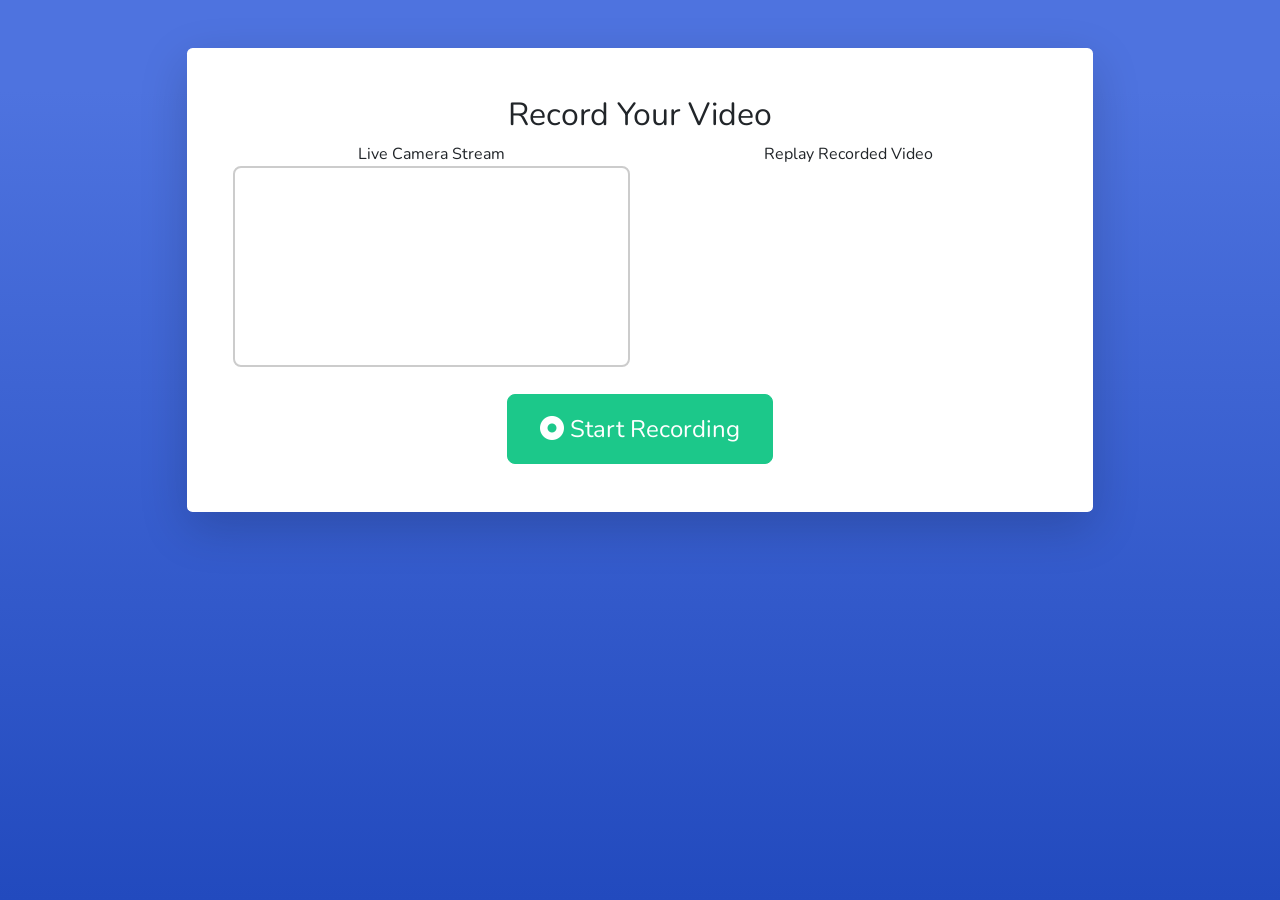
<file: recording.html>
<!DOCTYPE html>
<html lang="en">

<head>
    <meta charset="UTF-8">
    <meta name="viewport" content="width=device-width, initial-scale=1.0">
    <title>Endeavor GCSI Procedure Room Recording System</title>

    <!-- Bootstrap 5 CSS -->
    <link href="https://cdn.jsdelivr.net/npm/bootstrap@5.3.0/dist/css/bootstrap.min.css" rel="stylesheet">
    <!-- Google Font -->
    <link href="https://fonts.googleapis.com/css2?family=Roboto:wght@400;500;700&display=swap" rel="stylesheet">

     <!-- Custom fonts for this template-->
     <link rel="stylesheet" href="https://cdnjs.cloudflare.com/ajax/libs/font-awesome/6.5.1/css/all.min.css">
    <link
        href="https://fonts.googleapis.com/css?family=Nunito:200,200i,300,300i,400,400i,600,600i,700,700i,800,800i,900,900i"
        rel="stylesheet">

    <!-- Custom styles for this template-->
    <link rel="stylesheet" href="styles.css">
</head>

<body class="bg-gradient-primary">
     <div class="container">
        <!-- Outer Row -->
        <div class="row justify-content-center">
            <div class="col-xl-10 col-lg-12 col-md-9">
                <div class="card o-hidden border-0 shadow-lg my-5">
                    <div class="card-body p-0">
                        <!-- Nested Row within Card Body -->
                        <div class="row">
                            <div class="p-5">
                                <div class="text-center">
                                    <h2>Record Your Video</h2>
                                </div>
                                <div class="video-container">
                                    <div class="video-item">
                                        <span id="videoLabel" role="label">Live Camera Stream</span>
                                        <video id="video" autoplay aria-labelledby="videoLabel"></video>
                                    </div>
                                    <div class="video-item">
                                        <span id="replayVideoLabel" role="label">Replay Recorded Video</span>
                                        <video id="replayVideo" controls style="display: none;" aria-labelledby="replayVideoLabel"></video>
                                    </div>
                                </div>
                                <div class="recording-buttons">
                                    <button id="recordButton" class="btn btn-success btn-lg">
                                        <i class="fas fa-circle-dot"></i> Start Recording
                                    </button>
                                    
                                    <button id="replayButton" class="btn btn-warning hidden">
                                        <i class="fas fa-rotate-left"></i> Replay
                                    </button>
                                    
                                    <button id="deleteButton" class="btn btn-danger hidden">
                                        <i class="fas fa-trash"></i> Delete Recording
                                    </button>
                                    
                                    <button id="uploadVideoButton" class="btn btn-primary hidden">
                                        <i class="fas fa-upload"></i> Upload Video
                                    </button>
                                </div>
                            </div>
                        </div>
                    </div>
                </div>
            </div>
        </div>
    </div>

    <!-- Upload Confirmation Modal -->
    <div class="modal" id="uploadConfirmationModal" >
        <div class="modal-dialog">
            <div class="modal-content">
                <div class="modal-header">
                    <h5 class="modal-title" id="confirmModalLabel">Are you sure you want to upload this video?</h5>
                    <button type="button" class="btn-close" data-bs-dismiss="modal" aria-label="Close"></button>
                </div>
                <div class="modal-footer">
                    <button id="confirmUpload" class="btn btn-success">Confirm</button>
                    <button type="button" class="btn btn-secondary" data-bs-dismiss="modal">Back</button>
                </div>
            </div>
        </div>
    </div>

    <!-- Bootstrap 5 JavaScript -->
    <script src="https://cdn.jsdelivr.net/npm/bootstrap@5.3.0/dist/js/bootstrap.bundle.min.js"></script>
    <!--reference script-->
    <script src="recording.js"></script>
</body>

</html>
</file>
<file: styles.css>
/* website template css */

/*!
 * Start Bootstrap - SB Admin 2 v4.1.3 (https://startbootstrap.com/theme/sb-admin-2)
 * Copyright 2013-2021 Start Bootstrap
 * Licensed under MIT (https://github.com/StartBootstrap/startbootstrap-sb-admin-2/blob/master/LICENSE)
 */

/*!
 * Bootstrap v4.6.0 (https://getbootstrap.com/)
 * Copyright 2011-2021 The Bootstrap Authors
 * Copyright 2011-2021 Twitter, Inc.
 * Licensed under MIT (https://github.com/twbs/bootstrap/blob/main/LICENSE)
 */
 :root {
    --blue: #4e73df;
    --indigo: #6610f2;
    --purple: #6f42c1;
    --pink: #e83e8c;
    --red: #e74a3b;
    --orange: #fd7e14;
    --yellow: #f6c23e;
    --green: #1cc88a;
    --teal: #20c9a6;
    --cyan: #36b9cc;
    --white: #fff;
    --gray: #858796;
    --gray-dark: #5a5c69;
    --primary: #4e73df;
    --secondary: #858796;
    --success: #1cc88a;
    --info: #36b9cc;
    --warning: #f6c23e;
    --danger: #e74a3b;
    --light: #f8f9fc;
    --dark: #5a5c69;
    --breakpoint-xs: 0;
    --breakpoint-sm: 576px;
    --breakpoint-md: 768px;
    --breakpoint-lg: 992px;
    --breakpoint-xl: 1200px;
    --font-family-sans-serif: "Nunito", -apple-system, BlinkMacSystemFont, "Segoe UI", Roboto, "Helvetica Neue", Arial, sans-serif, "Apple Color Emoji", "Segoe UI Emoji", "Segoe UI Symbol", "Noto Color Emoji";
    --font-family-monospace: SFMono-Regular, Menlo, Monaco, Consolas, "Liberation Mono", "Courier New", monospace;
  }
  
  *,
  *::before,
  *::after {
    box-sizing: border-box;
  }
  
  html {
    font-family: sans-serif;
    line-height: 1.15;
    -webkit-text-size-adjust: 100%;
    -webkit-tap-highlight-color: rgba(0, 0, 0, 0);
  }
  
  article, aside, figcaption, figure, footer, header, hgroup, main, nav, section {
    display: block;
  }
  
  body {
    margin: 0;
    font-family: "Nunito", -apple-system, BlinkMacSystemFont, "Segoe UI", Roboto, "Helvetica Neue", Arial, sans-serif, "Apple Color Emoji", "Segoe UI Emoji", "Segoe UI Symbol", "Noto Color Emoji";
    font-size: 1rem;
    font-weight: 400;
    line-height: 1.5;
    color: #858796;
    text-align: left;
    background-color: #fff;
  }
  
  [tabindex="-1"]:focus:not(:focus-visible) {
    outline: 0 !important;
  }
  
  hr {
    box-sizing: content-box;
    height: 0;
    overflow: visible;
  }
  
  h1, h2, h3, h4, h5, h6 {
    margin-top: 0;
    margin-bottom: 0.5rem;
  }
  
  p {
    margin-top: 0;
    margin-bottom: 1rem;
  }
  
  abbr[title],
  abbr[data-original-title] {
    text-decoration: underline;
    -webkit-text-decoration: underline dotted;
    text-decoration: underline dotted;
    cursor: help;
    border-bottom: 0;
    -webkit-text-decoration-skip-ink: none;
    text-decoration-skip-ink: none;
  }
  
  address {
    margin-bottom: 1rem;
    font-style: normal;
    line-height: inherit;
  }
  
  ol,
  ul,
  dl {
    margin-top: 0;
    margin-bottom: 1rem;
  }
  
  ol ol,
  ul ul,
  ol ul,
  ul ol {
    margin-bottom: 0;
  }
  
  dt {
    font-weight: 700;
  }
  
  dd {
    margin-bottom: .5rem;
    margin-left: 0;
  }
  
  blockquote {
    margin: 0 0 1rem;
  }
  
  b,
  strong {
    font-weight: bolder;
  }
  
  small {
    font-size: 80%;
  }
  
  sub,
  sup {
    position: relative;
    font-size: 75%;
    line-height: 0;
    vertical-align: baseline;
  }
  
  sub {
    bottom: -.25em;
  }
  
  sup {
    top: -.5em;
  }
  
  a {
    color: #4e73df;
    text-decoration: none;
    background-color: transparent;
  }
  
  a:hover {
    color: #224abe;
    text-decoration: underline;
  }
  
  a:not([href]):not([class]) {
    color: inherit;
    text-decoration: none;
  }
  
  a:not([href]):not([class]):hover {
    color: inherit;
    text-decoration: none;
  }
  
  pre,
  code,
  kbd,
  samp {
    font-family: SFMono-Regular, Menlo, Monaco, Consolas, "Liberation Mono", "Courier New", monospace;
    font-size: 1em;
  }
  
  pre {
    margin-top: 0;
    margin-bottom: 1rem;
    overflow: auto;
    -ms-overflow-style: scrollbar;
  }
  
  figure {
    margin: 0 0 1rem;
  }
  
  img {
    vertical-align: middle;
    border-style: none;
  }
  
  svg {
    overflow: hidden;
    vertical-align: middle;
  }
  
  table {
    border-collapse: collapse;
  }
  
  caption {
    padding-top: 0.75rem;
    padding-bottom: 0.75rem;
    color: #858796;
    text-align: left;
    caption-side: bottom;
  }
  
  th {
    text-align: inherit;
    text-align: -webkit-match-parent;
  }
  
  label {
    display: inline-block;
    margin-bottom: 0.5rem;
  }
  
  button {
    border-radius: 0;
  }
  
  button:focus:not(:focus-visible) {
    outline: 0;
  }
  
  input,
  button,
  select,
  optgroup,
  textarea {
    margin: 0;
    font-family: inherit;
    font-size: inherit;
    line-height: inherit;
  }
  
  button,
  input {
    overflow: visible;
  }
  
  button,
  select {
    text-transform: none;
  }
  
  [role="button"] {
    cursor: pointer;
  }
  
  select {
    word-wrap: normal;
  }
  
  button,
  [type="button"],
  [type="reset"],
  [type="submit"] {
    -webkit-appearance: button;
  }
  
  button:not(:disabled),
  [type="button"]:not(:disabled),
  [type="reset"]:not(:disabled),
  [type="submit"]:not(:disabled) {
    cursor: pointer;
  }
  
  button::-moz-focus-inner,
  [type="button"]::-moz-focus-inner,
  [type="reset"]::-moz-focus-inner,
  [type="submit"]::-moz-focus-inner {
    padding: 0;
    border-style: none;
  }
  
  input[type="radio"],
  input[type="checkbox"] {
    box-sizing: border-box;
    padding: 0;
  }
  
  textarea {
    overflow: auto;
    resize: vertical;
  }
  
  fieldset {
    min-width: 0;
    padding: 0;
    margin: 0;
    border: 0;
  }
  
  legend {
    display: block;
    width: 100%;
    max-width: 100%;
    padding: 0;
    margin-bottom: .5rem;
    font-size: 1.5rem;
    line-height: inherit;
    color: inherit;
    white-space: normal;
  }
  
  progress {
    vertical-align: baseline;
  }
  
  [type="number"]::-webkit-inner-spin-button,
  [type="number"]::-webkit-outer-spin-button {
    height: auto;
  }
  
  [type="search"] {
    outline-offset: -2px;
    -webkit-appearance: none;
  }
  
  [type="search"]::-webkit-search-decoration {
    -webkit-appearance: none;
  }
  
  ::-webkit-file-upload-button {
    font: inherit;
    -webkit-appearance: button;
  }
  
  output {
    display: inline-block;
  }
  
  summary {
    display: list-item;
    cursor: pointer;
  }
  
  template {
    display: none;
  }
  
  [hidden] {
    display: none !important;
  }
  
  h1, h2, h3, h4, h5, h6,
  .h1, .h2, .h3, .h4, .h5, .h6 {
    margin-bottom: 0.5rem;
    font-weight: 400;
    line-height: 1.2;
  }
  
  h1, .h1 {
    font-size: 2.5rem;
  }
  
  h2, .h2 {
    font-size: 2rem;
  }
  
  h3, .h3 {
    font-size: 1.75rem;
  }
  
  h4, .h4 {
    font-size: 1.5rem;
  }
  
  h5, .h5 {
    font-size: 1.25rem;
  }
  
  h6, .h6 {
    font-size: 1rem;
  }
  
  .lead {
    font-size: 1.25rem;
    font-weight: 300;
  }
  
  .display-1 {
    font-size: 6rem;
    font-weight: 300;
    line-height: 1.2;
  }
  
  .display-2 {
    font-size: 5.5rem;
    font-weight: 300;
    line-height: 1.2;
  }
  
  .display-3 {
    font-size: 4.5rem;
    font-weight: 300;
    line-height: 1.2;
  }
  
  .display-4 {
    font-size: 3.5rem;
    font-weight: 300;
    line-height: 1.2;
  }
  
  hr {
    margin-top: 1rem;
    margin-bottom: 1rem;
    border: 0;
    border-top: 1px solid rgba(0, 0, 0, 0.1);
  }
  
  small,
  .small {
    font-size: 80%;
    font-weight: 400;
  }
  
  mark,
  .mark {
    padding: 0.2em;
    background-color: #fcf8e3;
  }
  
  .list-unstyled {
    padding-left: 0;
    list-style: none;
  }
  
  .list-inline {
    padding-left: 0;
    list-style: none;
  }
  
  .list-inline-item {
    display: inline-block;
  }
  
  .list-inline-item:not(:last-child) {
    margin-right: 0.5rem;
  }
  
  .initialism {
    font-size: 90%;
    text-transform: uppercase;
  }
  
  .blockquote {
    margin-bottom: 1rem;
    font-size: 1.25rem;
  }
  
  .blockquote-footer {
    display: block;
    font-size: 80%;
    color: #858796;
  }
  
  .blockquote-footer::before {
    content: "\2014\00A0";
  }
  
  .img-fluid {
    max-width: 100%;
    height: auto;
  }
  
  .img-thumbnail {
    padding: 0.25rem;
    background-color: #fff;
    border: 1px solid #dddfeb;
    border-radius: 0.35rem;
    max-width: 100%;
    height: auto;
  }
  
  .figure {
    display: inline-block;
  }
  
  .figure-img {
    margin-bottom: 0.5rem;
    line-height: 1;
  }
  
  .figure-caption {
    font-size: 90%;
    color: #858796;
  }
  
  code {
    font-size: 87.5%;
    color: #e83e8c;
    word-wrap: break-word;
  }
  
  a > code {
    color: inherit;
  }
  
  kbd {
    padding: 0.2rem 0.4rem;
    font-size: 87.5%;
    color: #fff;
    background-color: #3a3b45;
    border-radius: 0.2rem;
  }
  
  kbd kbd {
    padding: 0;
    font-size: 100%;
    font-weight: 700;
  }
  
  pre {
    display: block;
    font-size: 87.5%;
    color: #3a3b45;
  }
  
  pre code {
    font-size: inherit;
    color: inherit;
    word-break: normal;
  }
  
  .pre-scrollable {
    max-height: 340px;
    overflow-y: scroll;
  }
  
  .container,
  .container-fluid,
  .container-sm,
  .container-md,
  .container-lg,
  .container-xl {
    width: 100%;
    padding-right: 0.75rem;
    padding-left: 0.75rem;
    margin-right: auto;
    margin-left: auto;
  }
  
  @media (min-width: 576px) {
    .container, .container-sm {
      max-width: 540px;
    }
  }
  
  @media (min-width: 768px) {
    .container, .container-sm, .container-md {
      max-width: 720px;
    }
  }
  
  @media (min-width: 992px) {
    .container, .container-sm, .container-md, .container-lg {
      max-width: 960px;
    }
  }
  
  @media (min-width: 1200px) {
    .container, .container-sm, .container-md, .container-lg, .container-xl {
      max-width: 1140px;
    }
  }
  
  .row {
    display: flex;
    flex-wrap: wrap;
    margin-right: -0.75rem;
    margin-left: -0.75rem;
  }
  
  .no-gutters {
    margin-right: 0;
    margin-left: 0;
  }
  
  .no-gutters > .col,
  .no-gutters > [class*="col-"] {
    padding-right: 0;
    padding-left: 0;
  }
  
  .col-1, .col-2, .col-3, .col-4, .col-5, .col-6, .col-7, .col-8, .col-9, .col-10, .col-11, .col-12, .col,
  .col-auto, .col-sm-1, .col-sm-2, .col-sm-3, .col-sm-4, .col-sm-5, .col-sm-6, .col-sm-7, .col-sm-8, .col-sm-9, .col-sm-10, .col-sm-11, .col-sm-12, .col-sm,
  .col-sm-auto, .col-md-1, .col-md-2, .col-md-3, .col-md-4, .col-md-5, .col-md-6, .col-md-7, .col-md-8, .col-md-9, .col-md-10, .col-md-11, .col-md-12, .col-md,
  .col-md-auto, .col-lg-1, .col-lg-2, .col-lg-3, .col-lg-4, .col-lg-5, .col-lg-6, .col-lg-7, .col-lg-8, .col-lg-9, .col-lg-10, .col-lg-11, .col-lg-12, .col-lg,
  .col-lg-auto, .col-xl-1, .col-xl-2, .col-xl-3, .col-xl-4, .col-xl-5, .col-xl-6, .col-xl-7, .col-xl-8, .col-xl-9, .col-xl-10, .col-xl-11, .col-xl-12, .col-xl,
  .col-xl-auto {
    position: relative;
    width: 100%;
    padding-right: 0.75rem;
    padding-left: 0.75rem;
  }
  
  .col {
    flex-basis: 0;
    flex-grow: 1;
    max-width: 100%;
  }
  
  .row-cols-1 > * {
    flex: 0 0 100%;
    max-width: 100%;
  }
  
  .row-cols-2 > * {
    flex: 0 0 50%;
    max-width: 50%;
  }
  
  .row-cols-3 > * {
    flex: 0 0 33.33333%;
    max-width: 33.33333%;
  }
  
  .row-cols-4 > * {
    flex: 0 0 25%;
    max-width: 25%;
  }
  
  .row-cols-5 > * {
    flex: 0 0 20%;
    max-width: 20%;
  }
  
  .row-cols-6 > * {
    flex: 0 0 16.66667%;
    max-width: 16.66667%;
  }
  
  .col-auto {
    flex: 0 0 auto;
    width: auto;
    max-width: 100%;
  }
  
  .col-1 {
    flex: 0 0 8.33333%;
    max-width: 8.33333%;
  }
  
  .col-2 {
    flex: 0 0 16.66667%;
    max-width: 16.66667%;
  }
  
  .col-3 {
    flex: 0 0 25%;
    max-width: 25%;
  }
  
  .col-4 {
    flex: 0 0 33.33333%;
    max-width: 33.33333%;
  }
  
  .col-5 {
    flex: 0 0 41.66667%;
    max-width: 41.66667%;
  }
  
  .col-6 {
    flex: 0 0 50%;
    max-width: 50%;
  }
  
  .col-7 {
    flex: 0 0 58.33333%;
    max-width: 58.33333%;
  }
  
  .col-8 {
    flex: 0 0 66.66667%;
    max-width: 66.66667%;
  }
  
  .col-9 {
    flex: 0 0 75%;
    max-width: 75%;
  }
  
  .col-10 {
    flex: 0 0 83.33333%;
    max-width: 83.33333%;
  }
  
  .col-11 {
    flex: 0 0 91.66667%;
    max-width: 91.66667%;
  }
  
  .col-12 {
    flex: 0 0 100%;
    max-width: 100%;
  }
  
  .order-first {
    order: -1;
  }
  
  .order-last {
    order: 13;
  }
  
  .order-0 {
    order: 0;
  }
  
  .order-1 {
    order: 1;
  }
  
  .order-2 {
    order: 2;
  }
  
  .order-3 {
    order: 3;
  }
  
  .order-4 {
    order: 4;
  }
  
  .order-5 {
    order: 5;
  }
  
  .order-6 {
    order: 6;
  }
  
  .order-7 {
    order: 7;
  }
  
  .order-8 {
    order: 8;
  }
  
  .order-9 {
    order: 9;
  }
  
  .order-10 {
    order: 10;
  }
  
  .order-11 {
    order: 11;
  }
  
  .order-12 {
    order: 12;
  }
  
  .offset-1 {
    margin-left: 8.33333%;
  }
  
  .offset-2 {
    margin-left: 16.66667%;
  }
  
  .offset-3 {
    margin-left: 25%;
  }
  
  .offset-4 {
    margin-left: 33.33333%;
  }
  
  .offset-5 {
    margin-left: 41.66667%;
  }
  
  .offset-6 {
    margin-left: 50%;
  }
  
  .offset-7 {
    margin-left: 58.33333%;
  }
  
  .offset-8 {
    margin-left: 66.66667%;
  }
  
  .offset-9 {
    margin-left: 75%;
  }
  
  .offset-10 {
    margin-left: 83.33333%;
  }
  
  .offset-11 {
    margin-left: 91.66667%;
  }
  
  @media (min-width: 576px) {
    .col-sm {
      flex-basis: 0;
      flex-grow: 1;
      max-width: 100%;
    }
    .row-cols-sm-1 > * {
      flex: 0 0 100%;
      max-width: 100%;
    }
    .row-cols-sm-2 > * {
      flex: 0 0 50%;
      max-width: 50%;
    }
    .row-cols-sm-3 > * {
      flex: 0 0 33.33333%;
      max-width: 33.33333%;
    }
    .row-cols-sm-4 > * {
      flex: 0 0 25%;
      max-width: 25%;
    }
    .row-cols-sm-5 > * {
      flex: 0 0 20%;
      max-width: 20%;
    }
    .row-cols-sm-6 > * {
      flex: 0 0 16.66667%;
      max-width: 16.66667%;
    }
    .col-sm-auto {
      flex: 0 0 auto;
      width: auto;
      max-width: 100%;
    }
    .col-sm-1 {
      flex: 0 0 8.33333%;
      max-width: 8.33333%;
    }
    .col-sm-2 {
      flex: 0 0 16.66667%;
      max-width: 16.66667%;
    }
    .col-sm-3 {
      flex: 0 0 25%;
      max-width: 25%;
    }
    .col-sm-4 {
      flex: 0 0 33.33333%;
      max-width: 33.33333%;
    }
    .col-sm-5 {
      flex: 0 0 41.66667%;
      max-width: 41.66667%;
    }
    .col-sm-6 {
      flex: 0 0 50%;
      max-width: 50%;
    }
    .col-sm-7 {
      flex: 0 0 58.33333%;
      max-width: 58.33333%;
    }
    .col-sm-8 {
      flex: 0 0 66.66667%;
      max-width: 66.66667%;
    }
    .col-sm-9 {
      flex: 0 0 75%;
      max-width: 75%;
    }
    .col-sm-10 {
      flex: 0 0 83.33333%;
      max-width: 83.33333%;
    }
    .col-sm-11 {
      flex: 0 0 91.66667%;
      max-width: 91.66667%;
    }
    .col-sm-12 {
      flex: 0 0 100%;
      max-width: 100%;
    }
    .order-sm-first {
      order: -1;
    }
    .order-sm-last {
      order: 13;
    }
    .order-sm-0 {
      order: 0;
    }
    .order-sm-1 {
      order: 1;
    }
    .order-sm-2 {
      order: 2;
    }
    .order-sm-3 {
      order: 3;
    }
    .order-sm-4 {
      order: 4;
    }
    .order-sm-5 {
      order: 5;
    }
    .order-sm-6 {
      order: 6;
    }
    .order-sm-7 {
      order: 7;
    }
    .order-sm-8 {
      order: 8;
    }
    .order-sm-9 {
      order: 9;
    }
    .order-sm-10 {
      order: 10;
    }
    .order-sm-11 {
      order: 11;
    }
    .order-sm-12 {
      order: 12;
    }
    .offset-sm-0 {
      margin-left: 0;
    }
    .offset-sm-1 {
      margin-left: 8.33333%;
    }
    .offset-sm-2 {
      margin-left: 16.66667%;
    }
    .offset-sm-3 {
      margin-left: 25%;
    }
    .offset-sm-4 {
      margin-left: 33.33333%;
    }
    .offset-sm-5 {
      margin-left: 41.66667%;
    }
    .offset-sm-6 {
      margin-left: 50%;
    }
    .offset-sm-7 {
      margin-left: 58.33333%;
    }
    .offset-sm-8 {
      margin-left: 66.66667%;
    }
    .offset-sm-9 {
      margin-left: 75%;
    }
    .offset-sm-10 {
      margin-left: 83.33333%;
    }
    .offset-sm-11 {
      margin-left: 91.66667%;
    }
  }
  
  @media (min-width: 768px) {
    .col-md {
      flex-basis: 0;
      flex-grow: 1;
      max-width: 100%;
    }
    .row-cols-md-1 > * {
      flex: 0 0 100%;
      max-width: 100%;
    }
    .row-cols-md-2 > * {
      flex: 0 0 50%;
      max-width: 50%;
    }
    .row-cols-md-3 > * {
      flex: 0 0 33.33333%;
      max-width: 33.33333%;
    }
    .row-cols-md-4 > * {
      flex: 0 0 25%;
      max-width: 25%;
    }
    .row-cols-md-5 > * {
      flex: 0 0 20%;
      max-width: 20%;
    }
    .row-cols-md-6 > * {
      flex: 0 0 16.66667%;
      max-width: 16.66667%;
    }
    .col-md-auto {
      flex: 0 0 auto;
      width: auto;
      max-width: 100%;
    }
    .col-md-1 {
      flex: 0 0 8.33333%;
      max-width: 8.33333%;
    }
    .col-md-2 {
      flex: 0 0 16.66667%;
      max-width: 16.66667%;
    }
    .col-md-3 {
      flex: 0 0 25%;
      max-width: 25%;
    }
    .col-md-4 {
      flex: 0 0 33.33333%;
      max-width: 33.33333%;
    }
    .col-md-5 {
      flex: 0 0 41.66667%;
      max-width: 41.66667%;
    }
    .col-md-6 {
      flex: 0 0 50%;
      max-width: 50%;
    }
    .col-md-7 {
      flex: 0 0 58.33333%;
      max-width: 58.33333%;
    }
    .col-md-8 {
      flex: 0 0 66.66667%;
      max-width: 66.66667%;
    }
    .col-md-9 {
      flex: 0 0 75%;
      max-width: 75%;
    }
    .col-md-10 {
      flex: 0 0 83.33333%;
      max-width: 83.33333%;
    }
    .col-md-11 {
      flex: 0 0 91.66667%;
      max-width: 91.66667%;
    }
    .col-md-12 {
      flex: 0 0 100%;
      max-width: 100%;
    }
    .order-md-first {
      order: -1;
    }
    .order-md-last {
      order: 13;
    }
    .order-md-0 {
      order: 0;
    }
    .order-md-1 {
      order: 1;
    }
    .order-md-2 {
      order: 2;
    }
    .order-md-3 {
      order: 3;
    }
    .order-md-4 {
      order: 4;
    }
    .order-md-5 {
      order: 5;
    }
    .order-md-6 {
      order: 6;
    }
    .order-md-7 {
      order: 7;
    }
    .order-md-8 {
      order: 8;
    }
    .order-md-9 {
      order: 9;
    }
    .order-md-10 {
      order: 10;
    }
    .order-md-11 {
      order: 11;
    }
    .order-md-12 {
      order: 12;
    }
    .offset-md-0 {
      margin-left: 0;
    }
    .offset-md-1 {
      margin-left: 8.33333%;
    }
    .offset-md-2 {
      margin-left: 16.66667%;
    }
    .offset-md-3 {
      margin-left: 25%;
    }
    .offset-md-4 {
      margin-left: 33.33333%;
    }
    .offset-md-5 {
      margin-left: 41.66667%;
    }
    .offset-md-6 {
      margin-left: 50%;
    }
    .offset-md-7 {
      margin-left: 58.33333%;
    }
    .offset-md-8 {
      margin-left: 66.66667%;
    }
    .offset-md-9 {
      margin-left: 75%;
    }
    .offset-md-10 {
      margin-left: 83.33333%;
    }
    .offset-md-11 {
      margin-left: 91.66667%;
    }
  }
  
  @media (min-width: 992px) {
    .col-lg {
      flex-basis: 0;
      flex-grow: 1;
      max-width: 100%;
    }
    .row-cols-lg-1 > * {
      flex: 0 0 100%;
      max-width: 100%;
    }
    .row-cols-lg-2 > * {
      flex: 0 0 50%;
      max-width: 50%;
    }
    .row-cols-lg-3 > * {
      flex: 0 0 33.33333%;
      max-width: 33.33333%;
    }
    .row-cols-lg-4 > * {
      flex: 0 0 25%;
      max-width: 25%;
    }
    .row-cols-lg-5 > * {
      flex: 0 0 20%;
      max-width: 20%;
    }
    .row-cols-lg-6 > * {
      flex: 0 0 16.66667%;
      max-width: 16.66667%;
    }
    .col-lg-auto {
      flex: 0 0 auto;
      width: auto;
      max-width: 100%;
    }
    .col-lg-1 {
      flex: 0 0 8.33333%;
      max-width: 8.33333%;
    }
    .col-lg-2 {
      flex: 0 0 16.66667%;
      max-width: 16.66667%;
    }
    .col-lg-3 {
      flex: 0 0 25%;
      max-width: 25%;
    }
    .col-lg-4 {
      flex: 0 0 33.33333%;
      max-width: 33.33333%;
    }
    .col-lg-5 {
      flex: 0 0 41.66667%;
      max-width: 41.66667%;
    }
    .col-lg-6 {
      flex: 0 0 50%;
      max-width: 50%;
    }
    .col-lg-7 {
      flex: 0 0 58.33333%;
      max-width: 58.33333%;
    }
    .col-lg-8 {
      flex: 0 0 66.66667%;
      max-width: 66.66667%;
    }
    .col-lg-9 {
      flex: 0 0 75%;
      max-width: 75%;
    }
    .col-lg-10 {
      flex: 0 0 83.33333%;
      max-width: 83.33333%;
    }
    .col-lg-11 {
      flex: 0 0 91.66667%;
      max-width: 91.66667%;
    }
    .col-lg-12 {
      flex: 0 0 100%;
      max-width: 100%;
    }
    .order-lg-first {
      order: -1;
    }
    .order-lg-last {
      order: 13;
    }
    .order-lg-0 {
      order: 0;
    }
    .order-lg-1 {
      order: 1;
    }
    .order-lg-2 {
      order: 2;
    }
    .order-lg-3 {
      order: 3;
    }
    .order-lg-4 {
      order: 4;
    }
    .order-lg-5 {
      order: 5;
    }
    .order-lg-6 {
      order: 6;
    }
    .order-lg-7 {
      order: 7;
    }
    .order-lg-8 {
      order: 8;
    }
    .order-lg-9 {
      order: 9;
    }
    .order-lg-10 {
      order: 10;
    }
    .order-lg-11 {
      order: 11;
    }
    .order-lg-12 {
      order: 12;
    }
    .offset-lg-0 {
      margin-left: 0;
    }
    .offset-lg-1 {
      margin-left: 8.33333%;
    }
    .offset-lg-2 {
      margin-left: 16.66667%;
    }
    .offset-lg-3 {
      margin-left: 25%;
    }
    .offset-lg-4 {
      margin-left: 33.33333%;
    }
    .offset-lg-5 {
      margin-left: 41.66667%;
    }
    .offset-lg-6 {
      margin-left: 50%;
    }
    .offset-lg-7 {
      margin-left: 58.33333%;
    }
    .offset-lg-8 {
      margin-left: 66.66667%;
    }
    .offset-lg-9 {
      margin-left: 75%;
    }
    .offset-lg-10 {
      margin-left: 83.33333%;
    }
    .offset-lg-11 {
      margin-left: 91.66667%;
    }
  }
  
  @media (min-width: 1200px) {
    .col-xl {
      flex-basis: 0;
      flex-grow: 1;
      max-width: 100%;
    }
    .row-cols-xl-1 > * {
      flex: 0 0 100%;
      max-width: 100%;
    }
    .row-cols-xl-2 > * {
      flex: 0 0 50%;
      max-width: 50%;
    }
    .row-cols-xl-3 > * {
      flex: 0 0 33.33333%;
      max-width: 33.33333%;
    }
    .row-cols-xl-4 > * {
      flex: 0 0 25%;
      max-width: 25%;
    }
    .row-cols-xl-5 > * {
      flex: 0 0 20%;
      max-width: 20%;
    }
    .row-cols-xl-6 > * {
      flex: 0 0 16.66667%;
      max-width: 16.66667%;
    }
    .col-xl-auto {
      flex: 0 0 auto;
      width: auto;
      max-width: 100%;
    }
    .col-xl-1 {
      flex: 0 0 8.33333%;
      max-width: 8.33333%;
    }
    .col-xl-2 {
      flex: 0 0 16.66667%;
      max-width: 16.66667%;
    }
    .col-xl-3 {
      flex: 0 0 25%;
      max-width: 25%;
    }
    .col-xl-4 {
      flex: 0 0 33.33333%;
      max-width: 33.33333%;
    }
    .col-xl-5 {
      flex: 0 0 41.66667%;
      max-width: 41.66667%;
    }
    .col-xl-6 {
      flex: 0 0 50%;
      max-width: 50%;
    }
    .col-xl-7 {
      flex: 0 0 58.33333%;
      max-width: 58.33333%;
    }
    .col-xl-8 {
      flex: 0 0 66.66667%;
      max-width: 66.66667%;
    }
    .col-xl-9 {
      flex: 0 0 75%;
      max-width: 75%;
    }
    .col-xl-10 {
      flex: 0 0 83.33333%;
      max-width: 83.33333%;
    }
    .col-xl-11 {
      flex: 0 0 91.66667%;
      max-width: 91.66667%;
    }
    .col-xl-12 {
      flex: 0 0 100%;
      max-width: 100%;
    }
    .order-xl-first {
      order: -1;
    }
    .order-xl-last {
      order: 13;
    }
    .order-xl-0 {
      order: 0;
    }
    .order-xl-1 {
      order: 1;
    }
    .order-xl-2 {
      order: 2;
    }
    .order-xl-3 {
      order: 3;
    }
    .order-xl-4 {
      order: 4;
    }
    .order-xl-5 {
      order: 5;
    }
    .order-xl-6 {
      order: 6;
    }
    .order-xl-7 {
      order: 7;
    }
    .order-xl-8 {
      order: 8;
    }
    .order-xl-9 {
      order: 9;
    }
    .order-xl-10 {
      order: 10;
    }
    .order-xl-11 {
      order: 11;
    }
    .order-xl-12 {
      order: 12;
    }
    .offset-xl-0 {
      margin-left: 0;
    }
    .offset-xl-1 {
      margin-left: 8.33333%;
    }
    .offset-xl-2 {
      margin-left: 16.66667%;
    }
    .offset-xl-3 {
      margin-left: 25%;
    }
    .offset-xl-4 {
      margin-left: 33.33333%;
    }
    .offset-xl-5 {
      margin-left: 41.66667%;
    }
    .offset-xl-6 {
      margin-left: 50%;
    }
    .offset-xl-7 {
      margin-left: 58.33333%;
    }
    .offset-xl-8 {
      margin-left: 66.66667%;
    }
    .offset-xl-9 {
      margin-left: 75%;
    }
    .offset-xl-10 {
      margin-left: 83.33333%;
    }
    .offset-xl-11 {
      margin-left: 91.66667%;
    }
  }
  
  .table {
    width: 100%;
    margin-bottom: 1rem;
    color: #858796;
  }
  
  .table th,
  .table td {
    padding: 0.75rem;
    vertical-align: top;
    border-top: 1px solid #e3e6f0;
  }
  
  .table thead th {
    vertical-align: bottom;
    border-bottom: 2px solid #e3e6f0;
  }
  
  .table tbody + tbody {
    border-top: 2px solid #e3e6f0;
  }
  
  .table-sm th,
  .table-sm td {
    padding: 0.3rem;
  }
  
  .table-bordered {
    border: 1px solid #e3e6f0;
  }
  
  .table-bordered th,
  .table-bordered td {
    border: 1px solid #e3e6f0;
  }
  
  .table-bordered thead th,
  .table-bordered thead td {
    border-bottom-width: 2px;
  }
  
  .table-borderless th,
  .table-borderless td,
  .table-borderless thead th,
  .table-borderless tbody + tbody {
    border: 0;
  }
  
  .table-striped tbody tr:nth-of-type(odd) {
    background-color: rgba(0, 0, 0, 0.05);
  }
  
  .table-hover tbody tr:hover {
    color: #858796;
    background-color: rgba(0, 0, 0, 0.075);
  }
  
  .table-primary,
  .table-primary > th,
  .table-primary > td {
    background-color: #cdd8f6;
  }
  
  .table-primary th,
  .table-primary td,
  .table-primary thead th,
  .table-primary tbody + tbody {
    border-color: #a3b6ee;
  }
  
  .table-hover .table-primary:hover {
    background-color: #b7c7f2;
  }
  
  .table-hover .table-primary:hover > td,
  .table-hover .table-primary:hover > th {
    background-color: #b7c7f2;
  }
  
  .table-secondary,
  .table-secondary > th,
  .table-secondary > td {
    background-color: #dddde2;
  }
  
  .table-secondary th,
  .table-secondary td,
  .table-secondary thead th,
  .table-secondary tbody + tbody {
    border-color: #c0c1c8;
  }
  
  .table-hover .table-secondary:hover {
    background-color: #cfcfd6;
  }
  
  .table-hover .table-secondary:hover > td,
  .table-hover .table-secondary:hover > th {
    background-color: #cfcfd6;
  }
  
  .table-success,
  .table-success > th,
  .table-success > td {
    background-color: #bff0de;
  }
  
  .table-success th,
  .table-success td,
  .table-success thead th,
  .table-success tbody + tbody {
    border-color: #89e2c2;
  }
  
  .table-hover .table-success:hover {
    background-color: #aaebd3;
  }
  
  .table-hover .table-success:hover > td,
  .table-hover .table-success:hover > th {
    background-color: #aaebd3;
  }
  
  .table-info,
  .table-info > th,
  .table-info > td {
    background-color: #c7ebf1;
  }
  
  .table-info th,
  .table-info td,
  .table-info thead th,
  .table-info tbody + tbody {
    border-color: #96dbe4;
  }
  
  .table-hover .table-info:hover {
    background-color: #b3e4ec;
  }
  
  .table-hover .table-info:hover > td,
  .table-hover .table-info:hover > th {
    background-color: #b3e4ec;
  }
  
  .table-warning,
  .table-warning > th,
  .table-warning > td {
    background-color: #fceec9;
  }
  
  .table-warning th,
  .table-warning td,
  .table-warning thead th,
  .table-warning tbody + tbody {
    border-color: #fadf9b;
  }
  
  .table-hover .table-warning:hover {
    background-color: #fbe6b1;
  }
  
  .table-hover .table-warning:hover > td,
  .table-hover .table-warning:hover > th {
    background-color: #fbe6b1;
  }
  
  .table-danger,
  .table-danger > th,
  .table-danger > td {
    background-color: #f8ccc8;
  }
  
  .table-danger th,
  .table-danger td,
  .table-danger thead th,
  .table-danger tbody + tbody {
    border-color: #f3a199;
  }
  
  .table-hover .table-danger:hover {
    background-color: #f5b7b1;
  }
  
  .table-hover .table-danger:hover > td,
  .table-hover .table-danger:hover > th {
    background-color: #f5b7b1;
  }
  
  .table-light,
  .table-light > th,
  .table-light > td {
    background-color: #fdfdfe;
  }
  
  .table-light th,
  .table-light td,
  .table-light thead th,
  .table-light tbody + tbody {
    border-color: #fbfcfd;
  }
  
  .table-hover .table-light:hover {
    background-color: #ececf6;
  }
  
  .table-hover .table-light:hover > td,
  .table-hover .table-light:hover > th {
    background-color: #ececf6;
  }
  
  .table-dark,
  .table-dark > th,
  .table-dark > td {
    background-color: #d1d1d5;
  }
  
  .table-dark th,
  .table-dark td,
  .table-dark thead th,
  .table-dark tbody + tbody {
    border-color: #a9aab1;
  }
  
  .table-hover .table-dark:hover {
    background-color: #c4c4c9;
  }
  
  .table-hover .table-dark:hover > td,
  .table-hover .table-dark:hover > th {
    background-color: #c4c4c9;
  }
  
  .table-active,
  .table-active > th,
  .table-active > td {
    background-color: rgba(0, 0, 0, 0.075);
  }
  
  .table-hover .table-active:hover {
    background-color: rgba(0, 0, 0, 0.075);
  }
  
  .table-hover .table-active:hover > td,
  .table-hover .table-active:hover > th {
    background-color: rgba(0, 0, 0, 0.075);
  }
  
  .table .thead-dark th {
    color: #fff;
    background-color: #5a5c69;
    border-color: #6c6e7e;
  }
  
  .table .thead-light th {
    color: #6e707e;
    background-color: #eaecf4;
    border-color: #e3e6f0;
  }
  
  .table-dark {
    color: #fff;
    background-color: #5a5c69;
  }
  
  .table-dark th,
  .table-dark td,
  .table-dark thead th {
    border-color: #6c6e7e;
  }
  
  .table-dark.table-bordered {
    border: 0;
  }
  
  .table-dark.table-striped tbody tr:nth-of-type(odd) {
    background-color: rgba(255, 255, 255, 0.05);
  }
  
  .table-dark.table-hover tbody tr:hover {
    color: #fff;
    background-color: rgba(255, 255, 255, 0.075);
  }
  
  @media (max-width: 575.98px) {
    .table-responsive-sm {
      display: block;
      width: 100%;
      overflow-x: auto;
      -webkit-overflow-scrolling: touch;
    }
    .table-responsive-sm > .table-bordered {
      border: 0;
    }
  }
  
  @media (max-width: 767.98px) {
    .table-responsive-md {
      display: block;
      width: 100%;
      overflow-x: auto;
      -webkit-overflow-scrolling: touch;
    }
    .table-responsive-md > .table-bordered {
      border: 0;
    }
  }
  
  @media (max-width: 991.98px) {
    .table-responsive-lg {
      display: block;
      width: 100%;
      overflow-x: auto;
      -webkit-overflow-scrolling: touch;
    }
    .table-responsive-lg > .table-bordered {
      border: 0;
    }
  }
  
  @media (max-width: 1199.98px) {
    .table-responsive-xl {
      display: block;
      width: 100%;
      overflow-x: auto;
      -webkit-overflow-scrolling: touch;
    }
    .table-responsive-xl > .table-bordered {
      border: 0;
    }
  }
  
  .table-responsive {
    display: block;
    width: 100%;
    overflow-x: auto;
    -webkit-overflow-scrolling: touch;
  }
  
  .table-responsive > .table-bordered {
    border: 0;
  }
  
  .form-control {
    display: block;
    width: 100%;
    height: calc(1.5em + 0.75rem + 2px);
    padding: 0.375rem 0.75rem;
    font-size: 1rem;
    font-weight: 400;
    line-height: 1.5;
    color: #6e707e;
    background-color: #fff;
    background-clip: padding-box;
    border: 1px solid #d1d3e2;
    border-radius: 0.35rem;
    transition: border-color 0.15s ease-in-out, box-shadow 0.15s ease-in-out;
  }
  
  @media (prefers-reduced-motion: reduce) {
    .form-control {
      transition: none;
    }
  }
  
  .form-control::-ms-expand {
    background-color: transparent;
    border: 0;
  }
  
  .form-control:-moz-focusring {
    color: transparent;
    text-shadow: 0 0 0 #6e707e;
  }
  
  .form-control:focus {
    color: #6e707e;
    background-color: #fff;
    border-color: #bac8f3;
    outline: 0;
    box-shadow: 0 0 0 0.2rem rgba(78, 115, 223, 0.25);
  }
  
  .form-control::-webkit-input-placeholder {
    color: #858796;
    opacity: 1;
  }
  
  .form-control::-moz-placeholder {
    color: #858796;
    opacity: 1;
  }
  
  .form-control:-ms-input-placeholder {
    color: #858796;
    opacity: 1;
  }
  
  .form-control::-ms-input-placeholder {
    color: #858796;
    opacity: 1;
  }
  
  .form-control::placeholder {
    color: #858796;
    opacity: 1;
  }
  
  .form-control:disabled, .form-control[readonly] {
    background-color: #eaecf4;
    opacity: 1;
  }
  
  input[type="date"].form-control,
  input[type="time"].form-control,
  input[type="datetime-local"].form-control,
  input[type="month"].form-control {
    -webkit-appearance: none;
    -moz-appearance: none;
    appearance: none;
  }
  
  select.form-control:focus::-ms-value {
    color: #6e707e;
    background-color: #fff;
  }
  
  .form-control-file,
  .form-control-range {
    display: block;
    width: 100%;
  }
  
  .col-form-label {
    padding-top: calc(0.375rem + 1px);
    padding-bottom: calc(0.375rem + 1px);
    margin-bottom: 0;
    font-size: inherit;
    line-height: 1.5;
  }
  
  .col-form-label-lg {
    padding-top: calc(0.5rem + 1px);
    padding-bottom: calc(0.5rem + 1px);
    font-size: 1.25rem;
    line-height: 1.5;
  }
  
  .col-form-label-sm {
    padding-top: calc(0.25rem + 1px);
    padding-bottom: calc(0.25rem + 1px);
    font-size: 0.875rem;
    line-height: 1.5;
  }
  
  .form-control-plaintext {
    display: block;
    width: 100%;
    padding: 0.375rem 0;
    margin-bottom: 0;
    font-size: 1rem;
    line-height: 1.5;
    color: #858796;
    background-color: transparent;
    border: solid transparent;
    border-width: 1px 0;
  }
  
  .form-control-plaintext.form-control-sm, .form-control-plaintext.form-control-lg {
    padding-right: 0;
    padding-left: 0;
  }
  
  .form-control-sm {
    height: calc(1.5em + 0.5rem + 2px);
    padding: 0.25rem 0.5rem;
    font-size: 0.875rem;
    line-height: 1.5;
    border-radius: 0.2rem;
  }
  
  .form-control-lg {
    height: calc(1.5em + 1rem + 2px);
    padding: 0.5rem 1rem;
    font-size: 1.25rem;
    line-height: 1.5;
    border-radius: 0.3rem;
  }
  
  select.form-control[size], select.form-control[multiple] {
    height: auto;
  }
  
  textarea.form-control {
    height: auto;
  }
  
  .form-group {
    margin-bottom: 1rem;
  }
  
  .form-text {
    display: block;
    margin-top: 0.25rem;
  }
  
  .form-row {
    display: flex;
    flex-wrap: wrap;
    margin-right: -5px;
    margin-left: -5px;
  }
  
  .form-row > .col,
  .form-row > [class*="col-"] {
    padding-right: 5px;
    padding-left: 5px;
  }
  
  .form-check {
    position: relative;
    display: block;
    padding-left: 1.25rem;
  }
  
  .form-check-input {
    position: absolute;
    margin-top: 0.3rem;
    margin-left: -1.25rem;
  }
  
  .form-check-input[disabled] ~ .form-check-label,
  .form-check-input:disabled ~ .form-check-label {
    color: #858796;
  }
  
  .form-check-label {
    margin-bottom: 0;
  }
  
  .form-check-inline {
    display: inline-flex;
    align-items: center;
    padding-left: 0;
    margin-right: 0.75rem;
  }
  
  .form-check-inline .form-check-input {
    position: static;
    margin-top: 0;
    margin-right: 0.3125rem;
    margin-left: 0;
  }
  
  .valid-feedback {
    display: none;
    width: 100%;
    margin-top: 0.25rem;
    font-size: 80%;
    color: #1cc88a;
  }
  
  .valid-tooltip {
    position: absolute;
    top: 100%;
    left: 0;
    z-index: 5;
    display: none;
    max-width: 100%;
    padding: 0.25rem 0.5rem;
    margin-top: .1rem;
    font-size: 0.875rem;
    line-height: 1.5;
    color: #fff;
    background-color: rgba(28, 200, 138, 0.9);
    border-radius: 0.35rem;
  }
  
  .form-row > .col > .valid-tooltip,
  .form-row > [class*="col-"] > .valid-tooltip {
    left: 5px;
  }
  
  .was-validated :valid ~ .valid-feedback,
  .was-validated :valid ~ .valid-tooltip,
  .is-valid ~ .valid-feedback,
  .is-valid ~ .valid-tooltip {
    display: block;
  }
  
  .was-validated .form-control:valid, .form-control.is-valid {
    border-color: #1cc88a;
    padding-right: calc(1.5em + 0.75rem);
    background-image: url("data:image/svg+xml,%3csvg xmlns='http://www.w3.org/2000/svg' width='8' height='8' viewBox='0 0 8 8'%3e%3cpath fill='%231cc88a' d='M2.3 6.73L.6 4.53c-.4-1.04.46-1.4 1.1-.8l1.1 1.4 3.4-3.8c.6-.63 1.6-.27 1.2.7l-4 4.6c-.43.5-.8.4-1.1.1z'/%3e%3c/svg%3e");
    background-repeat: no-repeat;
    background-position: right calc(0.375em + 0.1875rem) center;
    background-size: calc(0.75em + 0.375rem) calc(0.75em + 0.375rem);
  }
  
  .was-validated .form-control:valid:focus, .form-control.is-valid:focus {
    border-color: #1cc88a;
    box-shadow: 0 0 0 0.2rem rgba(28, 200, 138, 0.25);
  }
  
  .was-validated textarea.form-control:valid, textarea.form-control.is-valid {
    padding-right: calc(1.5em + 0.75rem);
    background-position: top calc(0.375em + 0.1875rem) right calc(0.375em + 0.1875rem);
  }
  
  .was-validated .custom-select:valid, .custom-select.is-valid {
    border-color: #1cc88a;
    padding-right: calc(0.75em + 2.3125rem);
    background: url("data:image/svg+xml,%3csvg xmlns='http://www.w3.org/2000/svg' width='4' height='5' viewBox='0 0 4 5'%3e%3cpath fill='%235a5c69' d='M2 0L0 2h4zm0 5L0 3h4z'/%3e%3c/svg%3e") right 0.75rem center/8px 10px no-repeat, #fff url("data:image/svg+xml,%3csvg xmlns='http://www.w3.org/2000/svg' width='8' height='8' viewBox='0 0 8 8'%3e%3cpath fill='%231cc88a' d='M2.3 6.73L.6 4.53c-.4-1.04.46-1.4 1.1-.8l1.1 1.4 3.4-3.8c.6-.63 1.6-.27 1.2.7l-4 4.6c-.43.5-.8.4-1.1.1z'/%3e%3c/svg%3e") center right 1.75rem/calc(0.75em + 0.375rem) calc(0.75em + 0.375rem) no-repeat;
  }
  
  .was-validated .custom-select:valid:focus, .custom-select.is-valid:focus {
    border-color: #1cc88a;
    box-shadow: 0 0 0 0.2rem rgba(28, 200, 138, 0.25);
  }
  
  .was-validated .form-check-input:valid ~ .form-check-label, .form-check-input.is-valid ~ .form-check-label {
    color: #1cc88a;
  }
  
  .was-validated .form-check-input:valid ~ .valid-feedback,
  .was-validated .form-check-input:valid ~ .valid-tooltip, .form-check-input.is-valid ~ .valid-feedback,
  .form-check-input.is-valid ~ .valid-tooltip {
    display: block;
  }
  
  .was-validated .custom-control-input:valid ~ .custom-control-label, .custom-control-input.is-valid ~ .custom-control-label {
    color: #1cc88a;
  }
  
  .was-validated .custom-control-input:valid ~ .custom-control-label::before, .custom-control-input.is-valid ~ .custom-control-label::before {
    border-color: #1cc88a;
  }
  
  .was-validated .custom-control-input:valid:checked ~ .custom-control-label::before, .custom-control-input.is-valid:checked ~ .custom-control-label::before {
    border-color: #34e3a4;
    background-color: #34e3a4;
  }
  
  .was-validated .custom-control-input:valid:focus ~ .custom-control-label::before, .custom-control-input.is-valid:focus ~ .custom-control-label::before {
    box-shadow: 0 0 0 0.2rem rgba(28, 200, 138, 0.25);
  }
  
  .was-validated .custom-control-input:valid:focus:not(:checked) ~ .custom-control-label::before, .custom-control-input.is-valid:focus:not(:checked) ~ .custom-control-label::before {
    border-color: #1cc88a;
  }
  
  .was-validated .custom-file-input:valid ~ .custom-file-label, .custom-file-input.is-valid ~ .custom-file-label {
    border-color: #1cc88a;
  }
  
  .was-validated .custom-file-input:valid:focus ~ .custom-file-label, .custom-file-input.is-valid:focus ~ .custom-file-label {
    border-color: #1cc88a;
    box-shadow: 0 0 0 0.2rem rgba(28, 200, 138, 0.25);
  }
  
  .invalid-feedback {
    display: none;
    width: 100%;
    margin-top: 0.25rem;
    font-size: 80%;
    color: #e74a3b;
  }
  
  .invalid-tooltip {
    position: absolute;
    top: 100%;
    left: 0;
    z-index: 5;
    display: none;
    max-width: 100%;
    padding: 0.25rem 0.5rem;
    margin-top: .1rem;
    font-size: 0.875rem;
    line-height: 1.5;
    color: #fff;
    background-color: rgba(231, 74, 59, 0.9);
    border-radius: 0.35rem;
  }
  
  .form-row > .col > .invalid-tooltip,
  .form-row > [class*="col-"] > .invalid-tooltip {
    left: 5px;
  }
  
  .was-validated :invalid ~ .invalid-feedback,
  .was-validated :invalid ~ .invalid-tooltip,
  .is-invalid ~ .invalid-feedback,
  .is-invalid ~ .invalid-tooltip {
    display: block;
  }
  
  .was-validated .form-control:invalid, .form-control.is-invalid {
    border-color: #e74a3b;
    padding-right: calc(1.5em + 0.75rem);
    background-image: url("data:image/svg+xml,%3csvg xmlns='http://www.w3.org/2000/svg' width='12' height='12' fill='none' stroke='%23e74a3b' viewBox='0 0 12 12'%3e%3ccircle cx='6' cy='6' r='4.5'/%3e%3cpath stroke-linejoin='round' d='M5.8 3.6h.4L6 6.5z'/%3e%3ccircle cx='6' cy='8.2' r='.6' fill='%23e74a3b' stroke='none'/%3e%3c/svg%3e");
    background-repeat: no-repeat;
    background-position: right calc(0.375em + 0.1875rem) center;
    background-size: calc(0.75em + 0.375rem) calc(0.75em + 0.375rem);
  }
  
  .was-validated .form-control:invalid:focus, .form-control.is-invalid:focus {
    border-color: #e74a3b;
    box-shadow: 0 0 0 0.2rem rgba(231, 74, 59, 0.25);
  }
  
  .was-validated textarea.form-control:invalid, textarea.form-control.is-invalid {
    padding-right: calc(1.5em + 0.75rem);
    background-position: top calc(0.375em + 0.1875rem) right calc(0.375em + 0.1875rem);
  }
  
  .was-validated .custom-select:invalid, .custom-select.is-invalid {
    border-color: #e74a3b;
    padding-right: calc(0.75em + 2.3125rem);
    background: url("data:image/svg+xml,%3csvg xmlns='http://www.w3.org/2000/svg' width='4' height='5' viewBox='0 0 4 5'%3e%3cpath fill='%235a5c69' d='M2 0L0 2h4zm0 5L0 3h4z'/%3e%3c/svg%3e") right 0.75rem center/8px 10px no-repeat, #fff url("data:image/svg+xml,%3csvg xmlns='http://www.w3.org/2000/svg' width='12' height='12' fill='none' stroke='%23e74a3b' viewBox='0 0 12 12'%3e%3ccircle cx='6' cy='6' r='4.5'/%3e%3cpath stroke-linejoin='round' d='M5.8 3.6h.4L6 6.5z'/%3e%3ccircle cx='6' cy='8.2' r='.6' fill='%23e74a3b' stroke='none'/%3e%3c/svg%3e") center right 1.75rem/calc(0.75em + 0.375rem) calc(0.75em + 0.375rem) no-repeat;
  }
  
  .was-validated .custom-select:invalid:focus, .custom-select.is-invalid:focus {
    border-color: #e74a3b;
    box-shadow: 0 0 0 0.2rem rgba(231, 74, 59, 0.25);
  }
  
  .was-validated .form-check-input:invalid ~ .form-check-label, .form-check-input.is-invalid ~ .form-check-label {
    color: #e74a3b;
  }
  
  .was-validated .form-check-input:invalid ~ .invalid-feedback,
  .was-validated .form-check-input:invalid ~ .invalid-tooltip, .form-check-input.is-invalid ~ .invalid-feedback,
  .form-check-input.is-invalid ~ .invalid-tooltip {
    display: block;
  }
  
  .was-validated .custom-control-input:invalid ~ .custom-control-label, .custom-control-input.is-invalid ~ .custom-control-label {
    color: #e74a3b;
  }
  
  .was-validated .custom-control-input:invalid ~ .custom-control-label::before, .custom-control-input.is-invalid ~ .custom-control-label::before {
    border-color: #e74a3b;
  }
  
  .was-validated .custom-control-input:invalid:checked ~ .custom-control-label::before, .custom-control-input.is-invalid:checked ~ .custom-control-label::before {
    border-color: #ed7468;
    background-color: #ed7468;
  }
  
  .was-validated .custom-control-input:invalid:focus ~ .custom-control-label::before, .custom-control-input.is-invalid:focus ~ .custom-control-label::before {
    box-shadow: 0 0 0 0.2rem rgba(231, 74, 59, 0.25);
  }
  
  .was-validated .custom-control-input:invalid:focus:not(:checked) ~ .custom-control-label::before, .custom-control-input.is-invalid:focus:not(:checked) ~ .custom-control-label::before {
    border-color: #e74a3b;
  }
  
  .was-validated .custom-file-input:invalid ~ .custom-file-label, .custom-file-input.is-invalid ~ .custom-file-label {
    border-color: #e74a3b;
  }
  
  .was-validated .custom-file-input:invalid:focus ~ .custom-file-label, .custom-file-input.is-invalid:focus ~ .custom-file-label {
    border-color: #e74a3b;
    box-shadow: 0 0 0 0.2rem rgba(231, 74, 59, 0.25);
  }
  
  .form-inline {
    display: flex;
    flex-flow: row wrap;
    align-items: center;
  }
  
  .form-inline .form-check {
    width: 100%;
  }
  
  @media (min-width: 576px) {
    .form-inline label {
      display: flex;
      align-items: center;
      justify-content: center;
      margin-bottom: 0;
    }
    .form-inline .form-group {
      display: flex;
      flex: 0 0 auto;
      flex-flow: row wrap;
      align-items: center;
      margin-bottom: 0;
    }
    .form-inline .form-control {
      display: inline-block;
      width: auto;
      vertical-align: middle;
    }
    .form-inline .form-control-plaintext {
      display: inline-block;
    }
    .form-inline .input-group,
    .form-inline .custom-select {
      width: auto;
    }
    .form-inline .form-check {
      display: flex;
      align-items: center;
      justify-content: center;
      width: auto;
      padding-left: 0;
    }
    .form-inline .form-check-input {
      position: relative;
      flex-shrink: 0;
      margin-top: 0;
      margin-right: 0.25rem;
      margin-left: 0;
    }
    .form-inline .custom-control {
      align-items: center;
      justify-content: center;
    }
    .form-inline .custom-control-label {
      margin-bottom: 0;
    }
  }
  
  .btn {
    display: inline-block;
    font-weight: 400;
    color: #858796;
    text-align: center;
    vertical-align: middle;
    -webkit-user-select: none;
    -moz-user-select: none;
    -ms-user-select: none;
    user-select: none;
    background-color: transparent;
    border: 1px solid transparent;
    padding: 0.375rem 0.75rem;
    font-size: 1rem;
    line-height: 1.5;
    border-radius: 0.35rem;
    transition: color 0.15s ease-in-out, background-color 0.15s ease-in-out, border-color 0.15s ease-in-out, box-shadow 0.15s ease-in-out;
  }
  
  @media (prefers-reduced-motion: reduce) {
    .btn {
      transition: none;
    }
  }
  
  .btn:hover {
    color: #858796;
    text-decoration: none;
  }
  
  .btn:focus, .btn.focus {
    outline: 0;
    box-shadow: 0 0 0 0.2rem rgba(78, 115, 223, 0.25);
  }
  
  .btn.disabled, .btn:disabled {
    opacity: 0.65;
  }
  
  .btn:not(:disabled):not(.disabled) {
    cursor: pointer;
  }
  
  a.btn.disabled,
  fieldset:disabled a.btn {
    pointer-events: none;
  }
  
  .btn-primary {
    color: #fff;
    background-color: #4e73df;
    border-color: #4e73df;
  }
  
  .btn-primary:hover {
    color: #fff;
    background-color: #2e59d9;
    border-color: #2653d4;
  }
  
  .btn-primary:focus, .btn-primary.focus {
    color: #fff;
    background-color: #2e59d9;
    border-color: #2653d4;
    box-shadow: 0 0 0 0.2rem rgba(105, 136, 228, 0.5);
  }
  
  .btn-primary.disabled, .btn-primary:disabled {
    color: #fff;
    background-color: #4e73df;
    border-color: #4e73df;
  }
  
  .btn-primary:not(:disabled):not(.disabled):active, .btn-primary:not(:disabled):not(.disabled).active,
  .show > .btn-primary.dropdown-toggle {
    color: #fff;
    background-color: #2653d4;
    border-color: #244ec9;
  }
  
  .btn-primary:not(:disabled):not(.disabled):active:focus, .btn-primary:not(:disabled):not(.disabled).active:focus,
  .show > .btn-primary.dropdown-toggle:focus {
    box-shadow: 0 0 0 0.2rem rgba(105, 136, 228, 0.5);
  }
  
  .btn-secondary {
    color: #fff;
    background-color: #858796;
    border-color: #858796;
  }
  
  .btn-secondary:hover {
    color: #fff;
    background-color: #717384;
    border-color: #6b6d7d;
  }
  
  .btn-secondary:focus, .btn-secondary.focus {
    color: #fff;
    background-color: #717384;
    border-color: #6b6d7d;
    box-shadow: 0 0 0 0.2rem rgba(151, 153, 166, 0.5);
  }
  
  .btn-secondary.disabled, .btn-secondary:disabled {
    color: #fff;
    background-color: #858796;
    border-color: #858796;
  }
  
  .btn-secondary:not(:disabled):not(.disabled):active, .btn-secondary:not(:disabled):not(.disabled).active,
  .show > .btn-secondary.dropdown-toggle {
    color: #fff;
    background-color: #6b6d7d;
    border-color: #656776;
  }
  
  .btn-secondary:not(:disabled):not(.disabled):active:focus, .btn-secondary:not(:disabled):not(.disabled).active:focus,
  .show > .btn-secondary.dropdown-toggle:focus {
    box-shadow: 0 0 0 0.2rem rgba(151, 153, 166, 0.5);
  }
  
  .btn-success {
    color: #fff;
    background-color: #1cc88a;
    border-color: #1cc88a;
  }
  
  .btn-success:hover {
    color: #fff;
    background-color: #17a673;
    border-color: #169b6b;
  }
  
  .btn-success:focus, .btn-success.focus {
    color: #fff;
    background-color: #17a673;
    border-color: #169b6b;
    box-shadow: 0 0 0 0.2rem rgba(62, 208, 156, 0.5);
  }
  
  .btn-success.disabled, .btn-success:disabled {
    color: #fff;
    background-color: #1cc88a;
    border-color: #1cc88a;
  }
  
  .btn-success:not(:disabled):not(.disabled):active, .btn-success:not(:disabled):not(.disabled).active,
  .show > .btn-success.dropdown-toggle {
    color: #fff;
    background-color: #169b6b;
    border-color: #149063;
  }
  
  .btn-success:not(:disabled):not(.disabled):active:focus, .btn-success:not(:disabled):not(.disabled).active:focus,
  .show > .btn-success.dropdown-toggle:focus {
    box-shadow: 0 0 0 0.2rem rgba(62, 208, 156, 0.5);
  }
  
  .btn-info {
    color: #fff;
    background-color: #36b9cc;
    border-color: #36b9cc;
  }
  
  .btn-info:hover {
    color: #fff;
    background-color: #2c9faf;
    border-color: #2a96a5;
  }
  
  .btn-info:focus, .btn-info.focus {
    color: #fff;
    background-color: #2c9faf;
    border-color: #2a96a5;
    box-shadow: 0 0 0 0.2rem rgba(84, 196, 212, 0.5);
  }
  
  .btn-info.disabled, .btn-info:disabled {
    color: #fff;
    background-color: #36b9cc;
    border-color: #36b9cc;
  }
  
  .btn-info:not(:disabled):not(.disabled):active, .btn-info:not(:disabled):not(.disabled).active,
  .show > .btn-info.dropdown-toggle {
    color: #fff;
    background-color: #2a96a5;
    border-color: #278c9b;
  }
  
  .btn-info:not(:disabled):not(.disabled):active:focus, .btn-info:not(:disabled):not(.disabled).active:focus,
  .show > .btn-info.dropdown-toggle:focus {
    box-shadow: 0 0 0 0.2rem rgba(84, 196, 212, 0.5);
  }
  
  .btn-warning {
    color: #fff;
    background-color: #f6c23e;
    border-color: #f6c23e;
  }
  
  .btn-warning:hover {
    color: #fff;
    background-color: #f4b619;
    border-color: #f4b30d;
  }
  
  .btn-warning:focus, .btn-warning.focus {
    color: #fff;
    background-color: #f4b619;
    border-color: #f4b30d;
    box-shadow: 0 0 0 0.2rem rgba(247, 203, 91, 0.5);
  }
  
  .btn-warning.disabled, .btn-warning:disabled {
    color: #fff;
    background-color: #f6c23e;
    border-color: #f6c23e;
  }
  
  .btn-warning:not(:disabled):not(.disabled):active, .btn-warning:not(:disabled):not(.disabled).active,
  .show > .btn-warning.dropdown-toggle {
    color: #fff;
    background-color: #f4b30d;
    border-color: #e9aa0b;
  }
  
  .btn-warning:not(:disabled):not(.disabled):active:focus, .btn-warning:not(:disabled):not(.disabled).active:focus,
  .show > .btn-warning.dropdown-toggle:focus {
    box-shadow: 0 0 0 0.2rem rgba(247, 203, 91, 0.5);
  }
  
  .btn-danger {
    color: #fff;
    background-color: #e74a3b;
    border-color: #e74a3b;
  }
  
  .btn-danger:hover {
    color: #fff;
    background-color: #e02d1b;
    border-color: #d52a1a;
  }
  
  .btn-danger:focus, .btn-danger.focus {
    color: #fff;
    background-color: #e02d1b;
    border-color: #d52a1a;
    box-shadow: 0 0 0 0.2rem rgba(235, 101, 88, 0.5);
  }
  
  .btn-danger.disabled, .btn-danger:disabled {
    color: #fff;
    background-color: #e74a3b;
    border-color: #e74a3b;
  }
  
  .btn-danger:not(:disabled):not(.disabled):active, .btn-danger:not(:disabled):not(.disabled).active,
  .show > .btn-danger.dropdown-toggle {
    color: #fff;
    background-color: #d52a1a;
    border-color: #ca2819;
  }
  
  .btn-danger:not(:disabled):not(.disabled):active:focus, .btn-danger:not(:disabled):not(.disabled).active:focus,
  .show > .btn-danger.dropdown-toggle:focus {
    box-shadow: 0 0 0 0.2rem rgba(235, 101, 88, 0.5);
  }
  
  .btn-light {
    color: #3a3b45;
    background-color: #f8f9fc;
    border-color: #f8f9fc;
  }
  
  .btn-light:hover {
    color: #3a3b45;
    background-color: #dde2f1;
    border-color: #d4daed;
  }
  
  .btn-light:focus, .btn-light.focus {
    color: #3a3b45;
    background-color: #dde2f1;
    border-color: #d4daed;
    box-shadow: 0 0 0 0.2rem rgba(220, 221, 225, 0.5);
  }
  
  .btn-light.disabled, .btn-light:disabled {
    color: #3a3b45;
    background-color: #f8f9fc;
    border-color: #f8f9fc;
  }
  
  .btn-light:not(:disabled):not(.disabled):active, .btn-light:not(:disabled):not(.disabled).active,
  .show > .btn-light.dropdown-toggle {
    color: #3a3b45;
    background-color: #d4daed;
    border-color: #cbd3e9;
  }
  
  .btn-light:not(:disabled):not(.disabled):active:focus, .btn-light:not(:disabled):not(.disabled).active:focus,
  .show > .btn-light.dropdown-toggle:focus {
    box-shadow: 0 0 0 0.2rem rgba(220, 221, 225, 0.5);
  }
  
  .btn-dark {
    color: #fff;
    background-color: #5a5c69;
    border-color: #5a5c69;
  }
  
  .btn-dark:hover {
    color: #fff;
    background-color: #484a54;
    border-color: #42444e;
  }
  
  .btn-dark:focus, .btn-dark.focus {
    color: #fff;
    background-color: #484a54;
    border-color: #42444e;
    box-shadow: 0 0 0 0.2rem rgba(115, 116, 128, 0.5);
  }
  
  .btn-dark.disabled, .btn-dark:disabled {
    color: #fff;
    background-color: #5a5c69;
    border-color: #5a5c69;
  }
  
  .btn-dark:not(:disabled):not(.disabled):active, .btn-dark:not(:disabled):not(.disabled).active,
  .show > .btn-dark.dropdown-toggle {
    color: #fff;
    background-color: #42444e;
    border-color: #3d3e47;
  }
  
  .btn-dark:not(:disabled):not(.disabled):active:focus, .btn-dark:not(:disabled):not(.disabled).active:focus,
  .show > .btn-dark.dropdown-toggle:focus {
    box-shadow: 0 0 0 0.2rem rgba(115, 116, 128, 0.5);
  }
  
  .btn-outline-primary {
    color: #4e73df;
    border-color: #4e73df;
  }
  
  .btn-outline-primary:hover {
    color: #fff;
    background-color: #4e73df;
    border-color: #4e73df;
  }
  
  .btn-outline-primary:focus, .btn-outline-primary.focus {
    box-shadow: 0 0 0 0.2rem rgba(78, 115, 223, 0.5);
  }
  
  .btn-outline-primary.disabled, .btn-outline-primary:disabled {
    color: #4e73df;
    background-color: transparent;
  }
  
  .btn-outline-primary:not(:disabled):not(.disabled):active, .btn-outline-primary:not(:disabled):not(.disabled).active,
  .show > .btn-outline-primary.dropdown-toggle {
    color: #fff;
    background-color: #4e73df;
    border-color: #4e73df;
  }
  
  .btn-outline-primary:not(:disabled):not(.disabled):active:focus, .btn-outline-primary:not(:disabled):not(.disabled).active:focus,
  .show > .btn-outline-primary.dropdown-toggle:focus {
    box-shadow: 0 0 0 0.2rem rgba(78, 115, 223, 0.5);
  }
  
  .btn-outline-secondary {
    color: #858796;
    border-color: #858796;
  }
  
  .btn-outline-secondary:hover {
    color: #fff;
    background-color: #858796;
    border-color: #858796;
  }
  
  .btn-outline-secondary:focus, .btn-outline-secondary.focus {
    box-shadow: 0 0 0 0.2rem rgba(133, 135, 150, 0.5);
  }
  
  .btn-outline-secondary.disabled, .btn-outline-secondary:disabled {
    color: #858796;
    background-color: transparent;
  }
  
  .btn-outline-secondary:not(:disabled):not(.disabled):active, .btn-outline-secondary:not(:disabled):not(.disabled).active,
  .show > .btn-outline-secondary.dropdown-toggle {
    color: #fff;
    background-color: #858796;
    border-color: #858796;
  }
  
  .btn-outline-secondary:not(:disabled):not(.disabled):active:focus, .btn-outline-secondary:not(:disabled):not(.disabled).active:focus,
  .show > .btn-outline-secondary.dropdown-toggle:focus {
    box-shadow: 0 0 0 0.2rem rgba(133, 135, 150, 0.5);
  }
  
  .btn-outline-success {
    color: #1cc88a;
    border-color: #1cc88a;
  }
  
  .btn-outline-success:hover {
    color: #fff;
    background-color: #1cc88a;
    border-color: #1cc88a;
  }
  
  .btn-outline-success:focus, .btn-outline-success.focus {
    box-shadow: 0 0 0 0.2rem rgba(28, 200, 138, 0.5);
  }
  
  .btn-outline-success.disabled, .btn-outline-success:disabled {
    color: #1cc88a;
    background-color: transparent;
  }
  
  .btn-outline-success:not(:disabled):not(.disabled):active, .btn-outline-success:not(:disabled):not(.disabled).active,
  .show > .btn-outline-success.dropdown-toggle {
    color: #fff;
    background-color: #1cc88a;
    border-color: #1cc88a;
  }
  
  .btn-outline-success:not(:disabled):not(.disabled):active:focus, .btn-outline-success:not(:disabled):not(.disabled).active:focus,
  .show > .btn-outline-success.dropdown-toggle:focus {
    box-shadow: 0 0 0 0.2rem rgba(28, 200, 138, 0.5);
  }
  
  .btn-outline-info {
    color: #36b9cc;
    border-color: #36b9cc;
  }
  
  .btn-outline-info:hover {
    color: #fff;
    background-color: #36b9cc;
    border-color: #36b9cc;
  }
  
  .btn-outline-info:focus, .btn-outline-info.focus {
    box-shadow: 0 0 0 0.2rem rgba(54, 185, 204, 0.5);
  }
  
  .btn-outline-info.disabled, .btn-outline-info:disabled {
    color: #36b9cc;
    background-color: transparent;
  }
  
  .btn-outline-info:not(:disabled):not(.disabled):active, .btn-outline-info:not(:disabled):not(.disabled).active,
  .show > .btn-outline-info.dropdown-toggle {
    color: #fff;
    background-color: #36b9cc;
    border-color: #36b9cc;
  }
  
  .btn-outline-info:not(:disabled):not(.disabled):active:focus, .btn-outline-info:not(:disabled):not(.disabled).active:focus,
  .show > .btn-outline-info.dropdown-toggle:focus {
    box-shadow: 0 0 0 0.2rem rgba(54, 185, 204, 0.5);
  }
  
  .btn-outline-warning {
    color: #f6c23e;
    border-color: #f6c23e;
  }
  
  .btn-outline-warning:hover {
    color: #fff;
    background-color: #f6c23e;
    border-color: #f6c23e;
  }
  
  .btn-outline-warning:focus, .btn-outline-warning.focus {
    box-shadow: 0 0 0 0.2rem rgba(246, 194, 62, 0.5);
  }
  
  .btn-outline-warning.disabled, .btn-outline-warning:disabled {
    color: #f6c23e;
    background-color: transparent;
  }
  
  .btn-outline-warning:not(:disabled):not(.disabled):active, .btn-outline-warning:not(:disabled):not(.disabled).active,
  .show > .btn-outline-warning.dropdown-toggle {
    color: #fff;
    background-color: #f6c23e;
    border-color: #f6c23e;
  }
  
  .btn-outline-warning:not(:disabled):not(.disabled):active:focus, .btn-outline-warning:not(:disabled):not(.disabled).active:focus,
  .show > .btn-outline-warning.dropdown-toggle:focus {
    box-shadow: 0 0 0 0.2rem rgba(246, 194, 62, 0.5);
  }
  
  .btn-outline-danger {
    color: #e74a3b;
    border-color: #e74a3b;
  }
  
  .btn-outline-danger:hover {
    color: #fff;
    background-color: #e74a3b;
    border-color: #e74a3b;
  }
  
  .btn-outline-danger:focus, .btn-outline-danger.focus {
    box-shadow: 0 0 0 0.2rem rgba(231, 74, 59, 0.5);
  }
  
  .btn-outline-danger.disabled, .btn-outline-danger:disabled {
    color: #e74a3b;
    background-color: transparent;
  }
  
  .btn-outline-danger:not(:disabled):not(.disabled):active, .btn-outline-danger:not(:disabled):not(.disabled).active,
  .show > .btn-outline-danger.dropdown-toggle {
    color: #fff;
    background-color: #e74a3b;
    border-color: #e74a3b;
  }
  
  .btn-outline-danger:not(:disabled):not(.disabled):active:focus, .btn-outline-danger:not(:disabled):not(.disabled).active:focus,
  .show > .btn-outline-danger.dropdown-toggle:focus {
    box-shadow: 0 0 0 0.2rem rgba(231, 74, 59, 0.5);
  }
  
  .btn-outline-light {
    color: #f8f9fc;
    border-color: #f8f9fc;
  }
  
  .btn-outline-light:hover {
    color: #3a3b45;
    background-color: #f8f9fc;
    border-color: #f8f9fc;
  }
  
  .btn-outline-light:focus, .btn-outline-light.focus {
    box-shadow: 0 0 0 0.2rem rgba(248, 249, 252, 0.5);
  }
  
  .btn-outline-light.disabled, .btn-outline-light:disabled {
    color: #f8f9fc;
    background-color: transparent;
  }
  
  .btn-outline-light:not(:disabled):not(.disabled):active, .btn-outline-light:not(:disabled):not(.disabled).active,
  .show > .btn-outline-light.dropdown-toggle {
    color: #3a3b45;
    background-color: #f8f9fc;
    border-color: #f8f9fc;
  }
  
  .btn-outline-light:not(:disabled):not(.disabled):active:focus, .btn-outline-light:not(:disabled):not(.disabled).active:focus,
  .show > .btn-outline-light.dropdown-toggle:focus {
    box-shadow: 0 0 0 0.2rem rgba(248, 249, 252, 0.5);
  }
  
  .btn-outline-dark {
    color: #5a5c69;
    border-color: #5a5c69;
  }
  
  .btn-outline-dark:hover {
    color: #fff;
    background-color: #5a5c69;
    border-color: #5a5c69;
  }
  
  .btn-outline-dark:focus, .btn-outline-dark.focus {
    box-shadow: 0 0 0 0.2rem rgba(90, 92, 105, 0.5);
  }
  
  .btn-outline-dark.disabled, .btn-outline-dark:disabled {
    color: #5a5c69;
    background-color: transparent;
  }
  
  .btn-outline-dark:not(:disabled):not(.disabled):active, .btn-outline-dark:not(:disabled):not(.disabled).active,
  .show > .btn-outline-dark.dropdown-toggle {
    color: #fff;
    background-color: #5a5c69;
    border-color: #5a5c69;
  }
  
  .btn-outline-dark:not(:disabled):not(.disabled):active:focus, .btn-outline-dark:not(:disabled):not(.disabled).active:focus,
  .show > .btn-outline-dark.dropdown-toggle:focus {
    box-shadow: 0 0 0 0.2rem rgba(90, 92, 105, 0.5);
  }
  
  .btn-link {
    font-weight: 400;
    color: #4e73df;
    text-decoration: none;
  }
  
  .btn-link:hover {
    color: #224abe;
    text-decoration: underline;
  }
  
  .btn-link:focus, .btn-link.focus {
    text-decoration: underline;
  }
  
  .btn-link:disabled, .btn-link.disabled {
    color: #858796;
    pointer-events: none;
  }
  
  .btn-lg, .btn-group-lg > .btn {
    padding: 0.5rem 1rem;
    font-size: 1.25rem;
    line-height: 1.5;
    border-radius: 0.3rem;
  }
  
  .btn-sm, .btn-group-sm > .btn {
    padding: 0.25rem 0.5rem;
    font-size: 0.875rem;
    line-height: 1.5;
    border-radius: 0.2rem;
  }
  
  .btn-block {
    display: block;
    width: 100%;
  }
  
  .btn-block + .btn-block {
    margin-top: 0.5rem;
  }
  
  input[type="submit"].btn-block,
  input[type="reset"].btn-block,
  input[type="button"].btn-block {
    width: 100%;
  }
  
  .fade {
    transition: opacity 0.15s linear;
  }
  
  @media (prefers-reduced-motion: reduce) {
    .fade {
      transition: none;
    }
  }
  
  .fade:not(.show) {
    opacity: 0;
  }
  
  .collapse:not(.show) {
    display: none;
  }
  
  .collapsing {
    position: relative;
    height: 0;
    overflow: hidden;
    transition: height 0.15s ease;
  }
  
  @media (prefers-reduced-motion: reduce) {
    .collapsing {
      transition: none;
    }
  }
  
  .dropup,
  .dropright,
  .dropdown,
  .dropleft {
    position: relative;
  }
  
  .dropdown-toggle {
    white-space: nowrap;
  }
  
  .dropdown-toggle::after {
    display: inline-block;
    margin-left: 0.255em;
    vertical-align: 0.255em;
    content: "";
    border-top: 0.3em solid;
    border-right: 0.3em solid transparent;
    border-bottom: 0;
    border-left: 0.3em solid transparent;
  }
  
  .dropdown-toggle:empty::after {
    margin-left: 0;
  }
  
  .dropdown-menu {
    position: absolute;
    top: 100%;
    left: 0;
    z-index: 1000;
    display: none;
    float: left;
    min-width: 10rem;
    padding: 0.5rem 0;
    margin: 0.125rem 0 0;
    font-size: 0.85rem;
    color: #858796;
    text-align: left;
    list-style: none;
    background-color: #fff;
    background-clip: padding-box;
    border: 1px solid #e3e6f0;
    border-radius: 0.35rem;
  }
  
  .dropdown-menu-left {
    right: auto;
    left: 0;
  }
  
  .dropdown-menu-right {
    right: 0;
    left: auto;
  }
  
  @media (min-width: 576px) {
    .dropdown-menu-sm-left {
      right: auto;
      left: 0;
    }
    .dropdown-menu-sm-right {
      right: 0;
      left: auto;
    }
  }
  
  @media (min-width: 768px) {
    .dropdown-menu-md-left {
      right: auto;
      left: 0;
    }
    .dropdown-menu-md-right {
      right: 0;
      left: auto;
    }
  }
  
  @media (min-width: 992px) {
    .dropdown-menu-lg-left {
      right: auto;
      left: 0;
    }
    .dropdown-menu-lg-right {
      right: 0;
      left: auto;
    }
  }
  
  @media (min-width: 1200px) {
    .dropdown-menu-xl-left {
      right: auto;
      left: 0;
    }
    .dropdown-menu-xl-right {
      right: 0;
      left: auto;
    }
  }
  
  .dropup .dropdown-menu {
    top: auto;
    bottom: 100%;
    margin-top: 0;
    margin-bottom: 0.125rem;
  }
  
  .dropup .dropdown-toggle::after {
    display: inline-block;
    margin-left: 0.255em;
    vertical-align: 0.255em;
    content: "";
    border-top: 0;
    border-right: 0.3em solid transparent;
    border-bottom: 0.3em solid;
    border-left: 0.3em solid transparent;
  }
  
  .dropup .dropdown-toggle:empty::after {
    margin-left: 0;
  }
  
  .dropright .dropdown-menu {
    top: 0;
    right: auto;
    left: 100%;
    margin-top: 0;
    margin-left: 0.125rem;
  }
  
  .dropright .dropdown-toggle::after {
    display: inline-block;
    margin-left: 0.255em;
    vertical-align: 0.255em;
    content: "";
    border-top: 0.3em solid transparent;
    border-right: 0;
    border-bottom: 0.3em solid transparent;
    border-left: 0.3em solid;
  }
  
  .dropright .dropdown-toggle:empty::after {
    margin-left: 0;
  }
  
  .dropright .dropdown-toggle::after {
    vertical-align: 0;
  }
  
  .dropleft .dropdown-menu {
    top: 0;
    right: 100%;
    left: auto;
    margin-top: 0;
    margin-right: 0.125rem;
  }
  
  .dropleft .dropdown-toggle::after {
    display: inline-block;
    margin-left: 0.255em;
    vertical-align: 0.255em;
    content: "";
  }
  
  .dropleft .dropdown-toggle::after {
    display: none;
  }
  
  .dropleft .dropdown-toggle::before {
    display: inline-block;
    margin-right: 0.255em;
    vertical-align: 0.255em;
    content: "";
    border-top: 0.3em solid transparent;
    border-right: 0.3em solid;
    border-bottom: 0.3em solid transparent;
  }
  
  .dropleft .dropdown-toggle:empty::after {
    margin-left: 0;
  }
  
  .dropleft .dropdown-toggle::before {
    vertical-align: 0;
  }
  
  .dropdown-menu[x-placement^="top"], .dropdown-menu[x-placement^="right"], .dropdown-menu[x-placement^="bottom"], .dropdown-menu[x-placement^="left"] {
    right: auto;
    bottom: auto;
  }
  
  .dropdown-divider {
    height: 0;
    margin: 0.5rem 0;
    overflow: hidden;
    border-top: 1px solid #eaecf4;
  }
  
  .dropdown-item {
    display: block;
    width: 100%;
    padding: 0.25rem 1.5rem;
    clear: both;
    font-weight: 400;
    color: #3a3b45;
    text-align: inherit;
    white-space: nowrap;
    background-color: transparent;
    border: 0;
  }
  
  .dropdown-item:hover, .dropdown-item:focus {
    color: #2e2f37;
    text-decoration: none;
    background-color: #eaecf4;
  }
  
  .dropdown-item.active, .dropdown-item:active {
    color: #fff;
    text-decoration: none;
    background-color: #4e73df;
  }
  
  .dropdown-item.disabled, .dropdown-item:disabled {
    color: #b7b9cc;
    pointer-events: none;
    background-color: transparent;
  }
  
  .dropdown-menu.show {
    display: block;
  }
  
  .dropdown-header {
    display: block;
    padding: 0.5rem 1.5rem;
    margin-bottom: 0;
    font-size: 0.875rem;
    color: #858796;
    white-space: nowrap;
  }
  
  .dropdown-item-text {
    display: block;
    padding: 0.25rem 1.5rem;
    color: #3a3b45;
  }
  
  .btn-group,
  .btn-group-vertical {
    position: relative;
    display: inline-flex;
    vertical-align: middle;
  }
  
  .btn-group > .btn,
  .btn-group-vertical > .btn {
    position: relative;
    flex: 1 1 auto;
  }
  
  .btn-group > .btn:hover,
  .btn-group-vertical > .btn:hover {
    z-index: 1;
  }
  
  .btn-group > .btn:focus, .btn-group > .btn:active, .btn-group > .btn.active,
  .btn-group-vertical > .btn:focus,
  .btn-group-vertical > .btn:active,
  .btn-group-vertical > .btn.active {
    z-index: 1;
  }
  
  .btn-toolbar {
    display: flex;
    flex-wrap: wrap;
    justify-content: flex-start;
  }
  
  .btn-toolbar .input-group {
    width: auto;
  }
  
  .btn-group > .btn:not(:first-child),
  .btn-group > .btn-group:not(:first-child) {
    margin-left: -1px;
  }
  
  .btn-group > .btn:not(:last-child):not(.dropdown-toggle),
  .btn-group > .btn-group:not(:last-child) > .btn {
    border-top-right-radius: 0;
    border-bottom-right-radius: 0;
  }
  
  .btn-group > .btn:not(:first-child),
  .btn-group > .btn-group:not(:first-child) > .btn {
    border-top-left-radius: 0;
    border-bottom-left-radius: 0;
  }
  
  .dropdown-toggle-split {
    padding-right: 0.5625rem;
    padding-left: 0.5625rem;
  }
  
  .dropdown-toggle-split::after,
  .dropup .dropdown-toggle-split::after,
  .dropright .dropdown-toggle-split::after {
    margin-left: 0;
  }
  
  .dropleft .dropdown-toggle-split::before {
    margin-right: 0;
  }
  
  .btn-sm + .dropdown-toggle-split, .btn-group-sm > .btn + .dropdown-toggle-split {
    padding-right: 0.375rem;
    padding-left: 0.375rem;
  }
  
  .btn-lg + .dropdown-toggle-split, .btn-group-lg > .btn + .dropdown-toggle-split {
    padding-right: 0.75rem;
    padding-left: 0.75rem;
  }
  
  .btn-group-vertical {
    flex-direction: column;
    align-items: flex-start;
    justify-content: center;
  }
  
  .btn-group-vertical > .btn,
  .btn-group-vertical > .btn-group {
    width: 100%;
  }
  
  .btn-group-vertical > .btn:not(:first-child),
  .btn-group-vertical > .btn-group:not(:first-child) {
    margin-top: -1px;
  }
  
  .btn-group-vertical > .btn:not(:last-child):not(.dropdown-toggle),
  .btn-group-vertical > .btn-group:not(:last-child) > .btn {
    border-bottom-right-radius: 0;
    border-bottom-left-radius: 0;
  }
  
  .btn-group-vertical > .btn:not(:first-child),
  .btn-group-vertical > .btn-group:not(:first-child) > .btn {
    border-top-left-radius: 0;
    border-top-right-radius: 0;
  }
  
  .btn-group-toggle > .btn,
  .btn-group-toggle > .btn-group > .btn {
    margin-bottom: 0;
  }
  
  .btn-group-toggle > .btn input[type="radio"],
  .btn-group-toggle > .btn input[type="checkbox"],
  .btn-group-toggle > .btn-group > .btn input[type="radio"],
  .btn-group-toggle > .btn-group > .btn input[type="checkbox"] {
    position: absolute;
    clip: rect(0, 0, 0, 0);
    pointer-events: none;
  }
  
  .input-group {
    position: relative;
    display: flex;
    flex-wrap: wrap;
    align-items: stretch;
    width: 100%;
  }
  
  .input-group > .form-control,
  .input-group > .form-control-plaintext,
  .input-group > .custom-select,
  .input-group > .custom-file {
    position: relative;
    flex: 1 1 auto;
    width: 1%;
    min-width: 0;
    margin-bottom: 0;
  }
  
  .input-group > .form-control + .form-control,
  .input-group > .form-control + .custom-select,
  .input-group > .form-control + .custom-file,
  .input-group > .form-control-plaintext + .form-control,
  .input-group > .form-control-plaintext + .custom-select,
  .input-group > .form-control-plaintext + .custom-file,
  .input-group > .custom-select + .form-control,
  .input-group > .custom-select + .custom-select,
  .input-group > .custom-select + .custom-file,
  .input-group > .custom-file + .form-control,
  .input-group > .custom-file + .custom-select,
  .input-group > .custom-file + .custom-file {
    margin-left: -1px;
  }
  
  .input-group > .form-control:focus,
  .input-group > .custom-select:focus,
  .input-group > .custom-file .custom-file-input:focus ~ .custom-file-label {
    z-index: 3;
  }
  
  .input-group > .custom-file .custom-file-input:focus {
    z-index: 4;
  }
  
  .input-group > .form-control:not(:first-child),
  .input-group > .custom-select:not(:first-child) {
    border-top-left-radius: 0;
    border-bottom-left-radius: 0;
  }
  
  .input-group > .custom-file {
    display: flex;
    align-items: center;
  }
  
  .input-group > .custom-file:not(:last-child) .custom-file-label,
  .input-group > .custom-file:not(:first-child) .custom-file-label {
    border-top-left-radius: 0;
    border-bottom-left-radius: 0;
  }
  
  .input-group:not(.has-validation) > .form-control:not(:last-child),
  .input-group:not(.has-validation) > .custom-select:not(:last-child),
  .input-group:not(.has-validation) > .custom-file:not(:last-child) .custom-file-label::after {
    border-top-right-radius: 0;
    border-bottom-right-radius: 0;
  }
  
  .input-group.has-validation > .form-control:nth-last-child(n + 3),
  .input-group.has-validation > .custom-select:nth-last-child(n + 3),
  .input-group.has-validation > .custom-file:nth-last-child(n + 3) .custom-file-label::after {
    border-top-right-radius: 0;
    border-bottom-right-radius: 0;
  }
  
  .input-group-prepend,
  .input-group-append {
    display: flex;
  }
  
  .input-group-prepend .btn,
  .input-group-append .btn {
    position: relative;
    z-index: 2;
  }
  
  .input-group-prepend .btn:focus,
  .input-group-append .btn:focus {
    z-index: 3;
  }
  
  .input-group-prepend .btn + .btn,
  .input-group-prepend .btn + .input-group-text,
  .input-group-prepend .input-group-text + .input-group-text,
  .input-group-prepend .input-group-text + .btn,
  .input-group-append .btn + .btn,
  .input-group-append .btn + .input-group-text,
  .input-group-append .input-group-text + .input-group-text,
  .input-group-append .input-group-text + .btn {
    margin-left: -1px;
  }
  
  .input-group-prepend {
    margin-right: -1px;
  }
  
  .input-group-append {
    margin-left: -1px;
  }
  
  .input-group-text {
    display: flex;
    align-items: center;
    padding: 0.375rem 0.75rem;
    margin-bottom: 0;
    font-size: 1rem;
    font-weight: 400;
    line-height: 1.5;
    color: #6e707e;
    text-align: center;
    white-space: nowrap;
    background-color: #eaecf4;
    border: 1px solid #d1d3e2;
    border-radius: 0.35rem;
  }
  
  .input-group-text input[type="radio"],
  .input-group-text input[type="checkbox"] {
    margin-top: 0;
  }
  
  .input-group-lg > .form-control:not(textarea),
  .input-group-lg > .custom-select {
    height: calc(1.5em + 1rem + 2px);
  }
  
  .input-group-lg > .form-control,
  .input-group-lg > .custom-select,
  .input-group-lg > .input-group-prepend > .input-group-text,
  .input-group-lg > .input-group-append > .input-group-text,
  .input-group-lg > .input-group-prepend > .btn,
  .input-group-lg > .input-group-append > .btn {
    padding: 0.5rem 1rem;
    font-size: 1.25rem;
    line-height: 1.5;
    border-radius: 0.3rem;
  }
  
  .input-group-sm > .form-control:not(textarea),
  .input-group-sm > .custom-select {
    height: calc(1.5em + 0.5rem + 2px);
  }
  
  .input-group-sm > .form-control,
  .input-group-sm > .custom-select,
  .input-group-sm > .input-group-prepend > .input-group-text,
  .input-group-sm > .input-group-append > .input-group-text,
  .input-group-sm > .input-group-prepend > .btn,
  .input-group-sm > .input-group-append > .btn {
    padding: 0.25rem 0.5rem;
    font-size: 0.875rem;
    line-height: 1.5;
    border-radius: 0.2rem;
  }
  
  .input-group-lg > .custom-select,
  .input-group-sm > .custom-select {
    padding-right: 1.75rem;
  }
  
  .input-group > .input-group-prepend > .btn,
  .input-group > .input-group-prepend > .input-group-text,
  .input-group:not(.has-validation) > .input-group-append:not(:last-child) > .btn,
  .input-group:not(.has-validation) > .input-group-append:not(:last-child) > .input-group-text,
  .input-group.has-validation > .input-group-append:nth-last-child(n + 3) > .btn,
  .input-group.has-validation > .input-group-append:nth-last-child(n + 3) > .input-group-text,
  .input-group > .input-group-append:last-child > .btn:not(:last-child):not(.dropdown-toggle),
  .input-group > .input-group-append:last-child > .input-group-text:not(:last-child) {
    border-top-right-radius: 0;
    border-bottom-right-radius: 0;
  }
  
  .input-group > .input-group-append > .btn,
  .input-group > .input-group-append > .input-group-text,
  .input-group > .input-group-prepend:not(:first-child) > .btn,
  .input-group > .input-group-prepend:not(:first-child) > .input-group-text,
  .input-group > .input-group-prepend:first-child > .btn:not(:first-child),
  .input-group > .input-group-prepend:first-child > .input-group-text:not(:first-child) {
    border-top-left-radius: 0;
    border-bottom-left-radius: 0;
  }
  
  .custom-control {
    position: relative;
    z-index: 1;
    display: block;
    min-height: 1.5rem;
    padding-left: 1.5rem;
    -webkit-print-color-adjust: exact;
    color-adjust: exact;
  }
  
  .custom-control-inline {
    display: inline-flex;
    margin-right: 1rem;
  }
  
  .custom-control-input {
    position: absolute;
    left: 0;
    z-index: -1;
    width: 1rem;
    height: 1.25rem;
    opacity: 0;
  }
  
  .custom-control-input:checked ~ .custom-control-label::before {
    color: #fff;
    border-color: #4e73df;
    background-color: #4e73df;
  }
  
  .custom-control-input:focus ~ .custom-control-label::before {
    box-shadow: 0 0 0 0.2rem rgba(78, 115, 223, 0.25);
  }
  
  .custom-control-input:focus:not(:checked) ~ .custom-control-label::before {
    border-color: #bac8f3;
  }
  
  .custom-control-input:not(:disabled):active ~ .custom-control-label::before {
    color: #fff;
    background-color: #e5ebfa;
    border-color: #e5ebfa;
  }
  
  .custom-control-input[disabled] ~ .custom-control-label, .custom-control-input:disabled ~ .custom-control-label {
    color: #858796;
  }
  
  .custom-control-input[disabled] ~ .custom-control-label::before, .custom-control-input:disabled ~ .custom-control-label::before {
    background-color: #eaecf4;
  }
  
  .custom-control-label {
    position: relative;
    margin-bottom: 0;
    vertical-align: top;
  }
  
  .custom-control-label::before {
    position: absolute;
    top: 0.25rem;
    left: -1.5rem;
    display: block;
    width: 1rem;
    height: 1rem;
    pointer-events: none;
    content: "";
    background-color: #fff;
    border: #b7b9cc solid 1px;
  }
  
  .custom-control-label::after {
    position: absolute;
    top: 0.25rem;
    left: -1.5rem;
    display: block;
    width: 1rem;
    height: 1rem;
    content: "";
    background: 50% / 50% 50% no-repeat;
  }
  
  .custom-checkbox .custom-control-label::before {
    border-radius: 0.35rem;
  }
  
  .custom-checkbox .custom-control-input:checked ~ .custom-control-label::after {
    background-image: url("data:image/svg+xml,%3csvg xmlns='http://www.w3.org/2000/svg' width='8' height='8' viewBox='0 0 8 8'%3e%3cpath fill='%23fff' d='M6.564.75l-3.59 3.612-1.538-1.55L0 4.26l2.974 2.99L8 2.193z'/%3e%3c/svg%3e");
  }
  
  .custom-checkbox .custom-control-input:indeterminate ~ .custom-control-label::before {
    border-color: #4e73df;
    background-color: #4e73df;
  }
  
  .custom-checkbox .custom-control-input:indeterminate ~ .custom-control-label::after {
    background-image: url("data:image/svg+xml,%3csvg xmlns='http://www.w3.org/2000/svg' width='4' height='4' viewBox='0 0 4 4'%3e%3cpath stroke='%23fff' d='M0 2h4'/%3e%3c/svg%3e");
  }
  
  .custom-checkbox .custom-control-input:disabled:checked ~ .custom-control-label::before {
    background-color: rgba(78, 115, 223, 0.5);
  }
  
  .custom-checkbox .custom-control-input:disabled:indeterminate ~ .custom-control-label::before {
    background-color: rgba(78, 115, 223, 0.5);
  }
  
  .custom-radio .custom-control-label::before {
    border-radius: 50%;
  }
  
  .custom-radio .custom-control-input:checked ~ .custom-control-label::after {
    background-image: url("data:image/svg+xml,%3csvg xmlns='http://www.w3.org/2000/svg' width='12' height='12' viewBox='-4 -4 8 8'%3e%3ccircle r='3' fill='%23fff'/%3e%3c/svg%3e");
  }
  
  .custom-radio .custom-control-input:disabled:checked ~ .custom-control-label::before {
    background-color: rgba(78, 115, 223, 0.5);
  }
  
  .custom-switch {
    padding-left: 2.25rem;
  }
  
  .custom-switch .custom-control-label::before {
    left: -2.25rem;
    width: 1.75rem;
    pointer-events: all;
    border-radius: 0.5rem;
  }
  
  .custom-switch .custom-control-label::after {
    top: calc(0.25rem + 2px);
    left: calc(-2.25rem + 2px);
    width: calc(1rem - 4px);
    height: calc(1rem - 4px);
    background-color: #b7b9cc;
    border-radius: 0.5rem;
    transition: transform 0.15s ease-in-out, background-color 0.15s ease-in-out, border-color 0.15s ease-in-out, box-shadow 0.15s ease-in-out;
  }
  
  @media (prefers-reduced-motion: reduce) {
    .custom-switch .custom-control-label::after {
      transition: none;
    }
  }
  
  .custom-switch .custom-control-input:checked ~ .custom-control-label::after {
    background-color: #fff;
    transform: translateX(0.75rem);
  }
  
  .custom-switch .custom-control-input:disabled:checked ~ .custom-control-label::before {
    background-color: rgba(78, 115, 223, 0.5);
  }
  
  .custom-select {
    display: inline-block;
    width: 100%;
    height: calc(1.5em + 0.75rem + 2px);
    padding: 0.375rem 1.75rem 0.375rem 0.75rem;
    font-size: 1rem;
    font-weight: 400;
    line-height: 1.5;
    color: #6e707e;
    vertical-align: middle;
    background: #fff url("data:image/svg+xml,%3csvg xmlns='http://www.w3.org/2000/svg' width='4' height='5' viewBox='0 0 4 5'%3e%3cpath fill='%235a5c69' d='M2 0L0 2h4zm0 5L0 3h4z'/%3e%3c/svg%3e") right 0.75rem center/8px 10px no-repeat;
    border: 1px solid #d1d3e2;
    border-radius: 0.35rem;
    -webkit-appearance: none;
    -moz-appearance: none;
    appearance: none;
  }
  
  .custom-select:focus {
    border-color: #bac8f3;
    outline: 0;
    box-shadow: 0 0 0 0.2rem rgba(78, 115, 223, 0.25);
  }
  
  .custom-select:focus::-ms-value {
    color: #6e707e;
    background-color: #fff;
  }
  
  .custom-select[multiple], .custom-select[size]:not([size="1"]) {
    height: auto;
    padding-right: 0.75rem;
    background-image: none;
  }
  
  .custom-select:disabled {
    color: #858796;
    background-color: #eaecf4;
  }
  
  .custom-select::-ms-expand {
    display: none;
  }
  
  .custom-select:-moz-focusring {
    color: transparent;
    text-shadow: 0 0 0 #6e707e;
  }
  
  .custom-select-sm {
    height: calc(1.5em + 0.5rem + 2px);
    padding-top: 0.25rem;
    padding-bottom: 0.25rem;
    padding-left: 0.5rem;
    font-size: 0.875rem;
  }
  
  .custom-select-lg {
    height: calc(1.5em + 1rem + 2px);
    padding-top: 0.5rem;
    padding-bottom: 0.5rem;
    padding-left: 1rem;
    font-size: 1.25rem;
  }
  
  .custom-file {
    position: relative;
    display: inline-block;
    width: 100%;
    height: calc(1.5em + 0.75rem + 2px);
    margin-bottom: 0;
  }
  
  .custom-file-input {
    position: relative;
    z-index: 2;
    width: 100%;
    height: calc(1.5em + 0.75rem + 2px);
    margin: 0;
    overflow: hidden;
    opacity: 0;
  }
  
  .custom-file-input:focus ~ .custom-file-label {
    border-color: #bac8f3;
    box-shadow: 0 0 0 0.2rem rgba(78, 115, 223, 0.25);
  }
  
  .custom-file-input[disabled] ~ .custom-file-label,
  .custom-file-input:disabled ~ .custom-file-label {
    background-color: #eaecf4;
  }
  
  .custom-file-input:lang(en) ~ .custom-file-label::after {
    content: "Browse";
  }
  
  .custom-file-input ~ .custom-file-label[data-browse]::after {
    content: attr(data-browse);
  }
  
  .custom-file-label {
    position: absolute;
    top: 0;
    right: 0;
    left: 0;
    z-index: 1;
    height: calc(1.5em + 0.75rem + 2px);
    padding: 0.375rem 0.75rem;
    overflow: hidden;
    font-weight: 400;
    line-height: 1.5;
    color: #6e707e;
    background-color: #fff;
    border: 1px solid #d1d3e2;
    border-radius: 0.35rem;
  }
  
  .custom-file-label::after {
    position: absolute;
    top: 0;
    right: 0;
    bottom: 0;
    z-index: 3;
    display: block;
    height: calc(1.5em + 0.75rem);
    padding: 0.375rem 0.75rem;
    line-height: 1.5;
    color: #6e707e;
    content: "Browse";
    background-color: #eaecf4;
    border-left: inherit;
    border-radius: 0 0.35rem 0.35rem 0;
  }
  
  .custom-range {
    width: 100%;
    height: 1.4rem;
    padding: 0;
    background-color: transparent;
    -webkit-appearance: none;
    -moz-appearance: none;
    appearance: none;
  }
  
  .custom-range:focus {
    outline: 0;
  }
  
  .custom-range:focus::-webkit-slider-thumb {
    box-shadow: 0 0 0 1px #fff, 0 0 0 0.2rem rgba(78, 115, 223, 0.25);
  }
  
  .custom-range:focus::-moz-range-thumb {
    box-shadow: 0 0 0 1px #fff, 0 0 0 0.2rem rgba(78, 115, 223, 0.25);
  }
  
  .custom-range:focus::-ms-thumb {
    box-shadow: 0 0 0 1px #fff, 0 0 0 0.2rem rgba(78, 115, 223, 0.25);
  }
  
  .custom-range::-moz-focus-outer {
    border: 0;
  }
  
  .custom-range::-webkit-slider-thumb {
    width: 1rem;
    height: 1rem;
    margin-top: -0.25rem;
    background-color: #4e73df;
    border: 0;
    border-radius: 1rem;
    -webkit-transition: background-color 0.15s ease-in-out, border-color 0.15s ease-in-out, box-shadow 0.15s ease-in-out;
    transition: background-color 0.15s ease-in-out, border-color 0.15s ease-in-out, box-shadow 0.15s ease-in-out;
    -webkit-appearance: none;
    appearance: none;
  }
  
  @media (prefers-reduced-motion: reduce) {
    .custom-range::-webkit-slider-thumb {
      -webkit-transition: none;
      transition: none;
    }
  }
  
  .custom-range::-webkit-slider-thumb:active {
    background-color: #e5ebfa;
  }
  
  .custom-range::-webkit-slider-runnable-track {
    width: 100%;
    height: 0.5rem;
    color: transparent;
    cursor: pointer;
    background-color: #dddfeb;
    border-color: transparent;
    border-radius: 1rem;
  }
  
  .custom-range::-moz-range-thumb {
    width: 1rem;
    height: 1rem;
    background-color: #4e73df;
    border: 0;
    border-radius: 1rem;
    -moz-transition: background-color 0.15s ease-in-out, border-color 0.15s ease-in-out, box-shadow 0.15s ease-in-out;
    transition: background-color 0.15s ease-in-out, border-color 0.15s ease-in-out, box-shadow 0.15s ease-in-out;
    -moz-appearance: none;
    appearance: none;
  }
  
  @media (prefers-reduced-motion: reduce) {
    .custom-range::-moz-range-thumb {
      -moz-transition: none;
      transition: none;
    }
  }
  
  .custom-range::-moz-range-thumb:active {
    background-color: #e5ebfa;
  }
  
  .custom-range::-moz-range-track {
    width: 100%;
    height: 0.5rem;
    color: transparent;
    cursor: pointer;
    background-color: #dddfeb;
    border-color: transparent;
    border-radius: 1rem;
  }
  
  .custom-range::-ms-thumb {
    width: 1rem;
    height: 1rem;
    margin-top: 0;
    margin-right: 0.2rem;
    margin-left: 0.2rem;
    background-color: #4e73df;
    border: 0;
    border-radius: 1rem;
    -ms-transition: background-color 0.15s ease-in-out, border-color 0.15s ease-in-out, box-shadow 0.15s ease-in-out;
    transition: background-color 0.15s ease-in-out, border-color 0.15s ease-in-out, box-shadow 0.15s ease-in-out;
    appearance: none;
  }
  
  @media (prefers-reduced-motion: reduce) {
    .custom-range::-ms-thumb {
      -ms-transition: none;
      transition: none;
    }
  }
  
  .custom-range::-ms-thumb:active {
    background-color: #e5ebfa;
  }
  
  .custom-range::-ms-track {
    width: 100%;
    height: 0.5rem;
    color: transparent;
    cursor: pointer;
    background-color: transparent;
    border-color: transparent;
    border-width: 0.5rem;
  }
  
  .custom-range::-ms-fill-lower {
    background-color: #dddfeb;
    border-radius: 1rem;
  }
  
  .custom-range::-ms-fill-upper {
    margin-right: 15px;
    background-color: #dddfeb;
    border-radius: 1rem;
  }
  
  .custom-range:disabled::-webkit-slider-thumb {
    background-color: #b7b9cc;
  }
  
  .custom-range:disabled::-webkit-slider-runnable-track {
    cursor: default;
  }
  
  .custom-range:disabled::-moz-range-thumb {
    background-color: #b7b9cc;
  }
  
  .custom-range:disabled::-moz-range-track {
    cursor: default;
  }
  
  .custom-range:disabled::-ms-thumb {
    background-color: #b7b9cc;
  }
  
  .custom-control-label::before,
  .custom-file-label,
  .custom-select {
    transition: background-color 0.15s ease-in-out, border-color 0.15s ease-in-out, box-shadow 0.15s ease-in-out;
  }
  
  @media (prefers-reduced-motion: reduce) {
    .custom-control-label::before,
    .custom-file-label,
    .custom-select {
      transition: none;
    }
  }
  
  .nav {
    display: flex;
    flex-wrap: wrap;
    padding-left: 0;
    margin-bottom: 0;
    list-style: none;
  }
  
  .nav-link {
    display: block;
    padding: 0.5rem 1rem;
  }
  
  .nav-link:hover, .nav-link:focus {
    text-decoration: none;
  }
  
  .nav-link.disabled {
    color: #858796;
    pointer-events: none;
    cursor: default;
  }
  
  .nav-tabs {
    border-bottom: 1px solid #dddfeb;
  }
  
  .nav-tabs .nav-link {
    margin-bottom: -1px;
    border: 1px solid transparent;
    border-top-left-radius: 0.35rem;
    border-top-right-radius: 0.35rem;
  }
  
  .nav-tabs .nav-link:hover, .nav-tabs .nav-link:focus {
    border-color: #eaecf4 #eaecf4 #dddfeb;
  }
  
  .nav-tabs .nav-link.disabled {
    color: #858796;
    background-color: transparent;
    border-color: transparent;
  }
  
  .nav-tabs .nav-link.active,
  .nav-tabs .nav-item.show .nav-link {
    color: #6e707e;
    background-color: #fff;
    border-color: #dddfeb #dddfeb #fff;
  }
  
  .nav-tabs .dropdown-menu {
    margin-top: -1px;
    border-top-left-radius: 0;
    border-top-right-radius: 0;
  }
  
  .nav-pills .nav-link {
    border-radius: 0.35rem;
  }
  
  .nav-pills .nav-link.active,
  .nav-pills .show > .nav-link {
    color: #fff;
    background-color: #4e73df;
  }
  
  .nav-fill > .nav-link,
  .nav-fill .nav-item {
    flex: 1 1 auto;
    text-align: center;
  }
  
  .nav-justified > .nav-link,
  .nav-justified .nav-item {
    flex-basis: 0;
    flex-grow: 1;
    text-align: center;
  }
  
  .tab-content > .tab-pane {
    display: none;
  }
  
  .tab-content > .active {
    display: block;
  }
  
  .navbar {
    position: relative;
    display: flex;
    flex-wrap: wrap;
    align-items: center;
    justify-content: space-between;
    padding: 0.5rem 1rem;
  }
  
  .navbar .container,
  .navbar .container-fluid, .navbar .container-sm, .navbar .container-md, .navbar .container-lg, .navbar .container-xl {
    display: flex;
    flex-wrap: wrap;
    align-items: center;
    justify-content: space-between;
  }
  
  .navbar-brand {
    display: inline-block;
    padding-top: 0.3125rem;
    padding-bottom: 0.3125rem;
    margin-right: 1rem;
    font-size: 1.25rem;
    line-height: inherit;
    white-space: nowrap;
  }
  
  .navbar-brand:hover, .navbar-brand:focus {
    text-decoration: none;
  }
  
  .navbar-nav {
    display: flex;
    flex-direction: column;
    padding-left: 0;
    margin-bottom: 0;
    list-style: none;
  }
  
  .navbar-nav .nav-link {
    padding-right: 0;
    padding-left: 0;
  }
  
  .navbar-nav .dropdown-menu {
    position: static;
    float: none;
  }
  
  .navbar-text {
    display: inline-block;
    padding-top: 0.5rem;
    padding-bottom: 0.5rem;
  }
  
  .navbar-collapse {
    flex-basis: 100%;
    flex-grow: 1;
    align-items: center;
  }
  
  .navbar-toggler {
    padding: 0.25rem 0.75rem;
    font-size: 1.25rem;
    line-height: 1;
    background-color: transparent;
    border: 1px solid transparent;
    border-radius: 0.35rem;
  }
  
  .navbar-toggler:hover, .navbar-toggler:focus {
    text-decoration: none;
  }
  
  .navbar-toggler-icon {
    display: inline-block;
    width: 1.5em;
    height: 1.5em;
    vertical-align: middle;
    content: "";
    background: 50% / 100% 100% no-repeat;
  }
  
  .navbar-nav-scroll {
    max-height: 75vh;
    overflow-y: auto;
  }
  
  @media (max-width: 575.98px) {
    .navbar-expand-sm > .container,
    .navbar-expand-sm > .container-fluid, .navbar-expand-sm > .container-sm, .navbar-expand-sm > .container-md, .navbar-expand-sm > .container-lg, .navbar-expand-sm > .container-xl {
      padding-right: 0;
      padding-left: 0;
    }
  }
  
  @media (min-width: 576px) {
    .navbar-expand-sm {
      flex-flow: row nowrap;
      justify-content: flex-start;
    }
    .navbar-expand-sm .navbar-nav {
      flex-direction: row;
    }
    .navbar-expand-sm .navbar-nav .dropdown-menu {
      position: absolute;
    }
    .navbar-expand-sm .navbar-nav .nav-link {
      padding-right: 0.5rem;
      padding-left: 0.5rem;
    }
    .navbar-expand-sm > .container,
    .navbar-expand-sm > .container-fluid, .navbar-expand-sm > .container-sm, .navbar-expand-sm > .container-md, .navbar-expand-sm > .container-lg, .navbar-expand-sm > .container-xl {
      flex-wrap: nowrap;
    }
    .navbar-expand-sm .navbar-nav-scroll {
      overflow: visible;
    }
    .navbar-expand-sm .navbar-collapse {
      display: flex !important;
      flex-basis: auto;
    }
    .navbar-expand-sm .navbar-toggler {
      display: none;
    }
  }
  
  @media (max-width: 767.98px) {
    .navbar-expand-md > .container,
    .navbar-expand-md > .container-fluid, .navbar-expand-md > .container-sm, .navbar-expand-md > .container-md, .navbar-expand-md > .container-lg, .navbar-expand-md > .container-xl {
      padding-right: 0;
      padding-left: 0;
    }
  }
  
  @media (min-width: 768px) {
    .navbar-expand-md {
      flex-flow: row nowrap;
      justify-content: flex-start;
    }
    .navbar-expand-md .navbar-nav {
      flex-direction: row;
    }
    .navbar-expand-md .navbar-nav .dropdown-menu {
      position: absolute;
    }
    .navbar-expand-md .navbar-nav .nav-link {
      padding-right: 0.5rem;
      padding-left: 0.5rem;
    }
    .navbar-expand-md > .container,
    .navbar-expand-md > .container-fluid, .navbar-expand-md > .container-sm, .navbar-expand-md > .container-md, .navbar-expand-md > .container-lg, .navbar-expand-md > .container-xl {
      flex-wrap: nowrap;
    }
    .navbar-expand-md .navbar-nav-scroll {
      overflow: visible;
    }
    .navbar-expand-md .navbar-collapse {
      display: flex !important;
      flex-basis: auto;
    }
    .navbar-expand-md .navbar-toggler {
      display: none;
    }
  }
  
  @media (max-width: 991.98px) {
    .navbar-expand-lg > .container,
    .navbar-expand-lg > .container-fluid, .navbar-expand-lg > .container-sm, .navbar-expand-lg > .container-md, .navbar-expand-lg > .container-lg, .navbar-expand-lg > .container-xl {
      padding-right: 0;
      padding-left: 0;
    }
  }
  
  @media (min-width: 992px) {
    .navbar-expand-lg {
      flex-flow: row nowrap;
      justify-content: flex-start;
    }
    .navbar-expand-lg .navbar-nav {
      flex-direction: row;
    }
    .navbar-expand-lg .navbar-nav .dropdown-menu {
      position: absolute;
    }
    .navbar-expand-lg .navbar-nav .nav-link {
      padding-right: 0.5rem;
      padding-left: 0.5rem;
    }
    .navbar-expand-lg > .container,
    .navbar-expand-lg > .container-fluid, .navbar-expand-lg > .container-sm, .navbar-expand-lg > .container-md, .navbar-expand-lg > .container-lg, .navbar-expand-lg > .container-xl {
      flex-wrap: nowrap;
    }
    .navbar-expand-lg .navbar-nav-scroll {
      overflow: visible;
    }
    .navbar-expand-lg .navbar-collapse {
      display: flex !important;
      flex-basis: auto;
    }
    .navbar-expand-lg .navbar-toggler {
      display: none;
    }
  }
  
  @media (max-width: 1199.98px) {
    .navbar-expand-xl > .container,
    .navbar-expand-xl > .container-fluid, .navbar-expand-xl > .container-sm, .navbar-expand-xl > .container-md, .navbar-expand-xl > .container-lg, .navbar-expand-xl > .container-xl {
      padding-right: 0;
      padding-left: 0;
    }
  }
  
  @media (min-width: 1200px) {
    .navbar-expand-xl {
      flex-flow: row nowrap;
      justify-content: flex-start;
    }
    .navbar-expand-xl .navbar-nav {
      flex-direction: row;
    }
    .navbar-expand-xl .navbar-nav .dropdown-menu {
      position: absolute;
    }
    .navbar-expand-xl .navbar-nav .nav-link {
      padding-right: 0.5rem;
      padding-left: 0.5rem;
    }
    .navbar-expand-xl > .container,
    .navbar-expand-xl > .container-fluid, .navbar-expand-xl > .container-sm, .navbar-expand-xl > .container-md, .navbar-expand-xl > .container-lg, .navbar-expand-xl > .container-xl {
      flex-wrap: nowrap;
    }
    .navbar-expand-xl .navbar-nav-scroll {
      overflow: visible;
    }
    .navbar-expand-xl .navbar-collapse {
      display: flex !important;
      flex-basis: auto;
    }
    .navbar-expand-xl .navbar-toggler {
      display: none;
    }
  }
  
  .navbar-expand {
    flex-flow: row nowrap;
    justify-content: flex-start;
  }
  
  .navbar-expand > .container,
  .navbar-expand > .container-fluid, .navbar-expand > .container-sm, .navbar-expand > .container-md, .navbar-expand > .container-lg, .navbar-expand > .container-xl {
    padding-right: 0;
    padding-left: 0;
  }
  
  .navbar-expand .navbar-nav {
    flex-direction: row;
  }
  
  .navbar-expand .navbar-nav .dropdown-menu {
    position: absolute;
  }
  
  .navbar-expand .navbar-nav .nav-link {
    padding-right: 0.5rem;
    padding-left: 0.5rem;
  }
  
  .navbar-expand > .container,
  .navbar-expand > .container-fluid, .navbar-expand > .container-sm, .navbar-expand > .container-md, .navbar-expand > .container-lg, .navbar-expand > .container-xl {
    flex-wrap: nowrap;
  }
  
  .navbar-expand .navbar-nav-scroll {
    overflow: visible;
  }
  
  .navbar-expand .navbar-collapse {
    display: flex !important;
    flex-basis: auto;
  }
  
  .navbar-expand .navbar-toggler {
    display: none;
  }
  
  .navbar-light .navbar-brand {
    color: rgba(0, 0, 0, 0.9);
  }
  
  .navbar-light .navbar-brand:hover, .navbar-light .navbar-brand:focus {
    color: rgba(0, 0, 0, 0.9);
  }
  
  .navbar-light .navbar-nav .nav-link {
    color: rgba(0, 0, 0, 0.5);
  }
  
  .navbar-light .navbar-nav .nav-link:hover, .navbar-light .navbar-nav .nav-link:focus {
    color: rgba(0, 0, 0, 0.7);
  }
  
  .navbar-light .navbar-nav .nav-link.disabled {
    color: rgba(0, 0, 0, 0.3);
  }
  
  .navbar-light .navbar-nav .show > .nav-link,
  .navbar-light .navbar-nav .active > .nav-link,
  .navbar-light .navbar-nav .nav-link.show,
  .navbar-light .navbar-nav .nav-link.active {
    color: rgba(0, 0, 0, 0.9);
  }
  
  .navbar-light .navbar-toggler {
    color: rgba(0, 0, 0, 0.5);
    border-color: rgba(0, 0, 0, 0.1);
  }
  
  .navbar-light .navbar-toggler-icon {
    background-image: url("data:image/svg+xml,%3csvg xmlns='http://www.w3.org/2000/svg' width='30' height='30' viewBox='0 0 30 30'%3e%3cpath stroke='rgba%280, 0, 0, 0.5%29' stroke-linecap='round' stroke-miterlimit='10' stroke-width='2' d='M4 7h22M4 15h22M4 23h22'/%3e%3c/svg%3e");
  }
  
  .navbar-light .navbar-text {
    color: rgba(0, 0, 0, 0.5);
  }
  
  .navbar-light .navbar-text a {
    color: rgba(0, 0, 0, 0.9);
  }
  
  .navbar-light .navbar-text a:hover, .navbar-light .navbar-text a:focus {
    color: rgba(0, 0, 0, 0.9);
  }
  
  .navbar-dark .navbar-brand {
    color: #fff;
  }
  
  .navbar-dark .navbar-brand:hover, .navbar-dark .navbar-brand:focus {
    color: #fff;
  }
  
  .navbar-dark .navbar-nav .nav-link {
    color: rgba(255, 255, 255, 0.5);
  }
  
  .navbar-dark .navbar-nav .nav-link:hover, .navbar-dark .navbar-nav .nav-link:focus {
    color: rgba(255, 255, 255, 0.75);
  }
  
  .navbar-dark .navbar-nav .nav-link.disabled {
    color: rgba(255, 255, 255, 0.25);
  }
  
  .navbar-dark .navbar-nav .show > .nav-link,
  .navbar-dark .navbar-nav .active > .nav-link,
  .navbar-dark .navbar-nav .nav-link.show,
  .navbar-dark .navbar-nav .nav-link.active {
    color: #fff;
  }
  
  .navbar-dark .navbar-toggler {
    color: rgba(255, 255, 255, 0.5);
    border-color: rgba(255, 255, 255, 0.1);
  }
  
  .navbar-dark .navbar-toggler-icon {
    background-image: url("data:image/svg+xml,%3csvg xmlns='http://www.w3.org/2000/svg' width='30' height='30' viewBox='0 0 30 30'%3e%3cpath stroke='rgba%28255, 255, 255, 0.5%29' stroke-linecap='round' stroke-miterlimit='10' stroke-width='2' d='M4 7h22M4 15h22M4 23h22'/%3e%3c/svg%3e");
  }
  
  .navbar-dark .navbar-text {
    color: rgba(255, 255, 255, 0.5);
  }
  
  .navbar-dark .navbar-text a {
    color: #fff;
  }
  
  .navbar-dark .navbar-text a:hover, .navbar-dark .navbar-text a:focus {
    color: #fff;
  }
  
  .card {
    position: relative;
    display: flex;
    flex-direction: column;
    min-width: 0;
    word-wrap: break-word;
    background-color: #fff;
    background-clip: border-box;
    border: 1px solid #e3e6f0;
    border-radius: 0.35rem;
  }
  
  .card > hr {
    margin-right: 0;
    margin-left: 0;
  }
  
  .card > .list-group {
    border-top: inherit;
    border-bottom: inherit;
  }
  
  .card > .list-group:first-child {
    border-top-width: 0;
    border-top-left-radius: calc(0.35rem - 1px);
    border-top-right-radius: calc(0.35rem - 1px);
  }
  
  .card > .list-group:last-child {
    border-bottom-width: 0;
    border-bottom-right-radius: calc(0.35rem - 1px);
    border-bottom-left-radius: calc(0.35rem - 1px);
  }
  
  .card > .card-header + .list-group,
  .card > .list-group + .card-footer {
    border-top: 0;
  }
  
  .card-body {
    flex: 1 1 auto;
    min-height: 1px;
    padding: 1.25rem;
  }
  
  .card-title {
    margin-bottom: 0.75rem;
  }
  
  .card-subtitle {
    margin-top: -0.375rem;
    margin-bottom: 0;
  }
  
  .card-text:last-child {
    margin-bottom: 0;
  }
  
  .card-link:hover {
    text-decoration: none;
  }
  
  .card-link + .card-link {
    margin-left: 1.25rem;
  }
  
  .card-header {
    padding: 0.75rem 1.25rem;
    margin-bottom: 0;
    background-color: #f8f9fc;
    border-bottom: 1px solid #e3e6f0;
  }
  
  .card-header:first-child {
    border-radius: calc(0.35rem - 1px) calc(0.35rem - 1px) 0 0;
  }
  
  .card-footer {
    padding: 0.75rem 1.25rem;
    background-color: #f8f9fc;
    border-top: 1px solid #e3e6f0;
  }
  
  .card-footer:last-child {
    border-radius: 0 0 calc(0.35rem - 1px) calc(0.35rem - 1px);
  }
  
  .card-header-tabs {
    margin-right: -0.625rem;
    margin-bottom: -0.75rem;
    margin-left: -0.625rem;
    border-bottom: 0;
  }
  
  .card-header-pills {
    margin-right: -0.625rem;
    margin-left: -0.625rem;
  }
  
  .card-img-overlay {
    position: absolute;
    top: 0;
    right: 0;
    bottom: 0;
    left: 0;
    padding: 1.25rem;
    border-radius: calc(0.35rem - 1px);
  }
  
  .card-img,
  .card-img-top,
  .card-img-bottom {
    flex-shrink: 0;
    width: 100%;
  }
  
  .card-img,
  .card-img-top {
    border-top-left-radius: calc(0.35rem - 1px);
    border-top-right-radius: calc(0.35rem - 1px);
  }
  
  .card-img,
  .card-img-bottom {
    border-bottom-right-radius: calc(0.35rem - 1px);
    border-bottom-left-radius: calc(0.35rem - 1px);
  }
  
  .card-deck .card {
    margin-bottom: 0.75rem;
  }
  
  @media (min-width: 576px) {
    .card-deck {
      display: flex;
      flex-flow: row wrap;
      margin-right: -0.75rem;
      margin-left: -0.75rem;
    }
    .card-deck .card {
      flex: 1 0 0%;
      margin-right: 0.75rem;
      margin-bottom: 0;
      margin-left: 0.75rem;
    }
  }
  
  .card-group > .card {
    margin-bottom: 0.75rem;
  }
  
  @media (min-width: 576px) {
    .card-group {
      display: flex;
      flex-flow: row wrap;
    }
    .card-group > .card {
      flex: 1 0 0%;
      margin-bottom: 0;
    }
    .card-group > .card + .card {
      margin-left: 0;
      border-left: 0;
    }
    .card-group > .card:not(:last-child) {
      border-top-right-radius: 0;
      border-bottom-right-radius: 0;
    }
    .card-group > .card:not(:last-child) .card-img-top,
    .card-group > .card:not(:last-child) .card-header {
      border-top-right-radius: 0;
    }
    .card-group > .card:not(:last-child) .card-img-bottom,
    .card-group > .card:not(:last-child) .card-footer {
      border-bottom-right-radius: 0;
    }
    .card-group > .card:not(:first-child) {
      border-top-left-radius: 0;
      border-bottom-left-radius: 0;
    }
    .card-group > .card:not(:first-child) .card-img-top,
    .card-group > .card:not(:first-child) .card-header {
      border-top-left-radius: 0;
    }
    .card-group > .card:not(:first-child) .card-img-bottom,
    .card-group > .card:not(:first-child) .card-footer {
      border-bottom-left-radius: 0;
    }
  }
  
  .card-columns .card {
    margin-bottom: 0.75rem;
  }
  
  @media (min-width: 576px) {
    .card-columns {
      -moz-column-count: 3;
      column-count: 3;
      -moz-column-gap: 1.25rem;
      column-gap: 1.25rem;
      orphans: 1;
      widows: 1;
    }
    .card-columns .card {
      display: inline-block;
      width: 100%;
    }
  }
  
  .accordion {
    overflow-anchor: none;
  }
  
  .accordion > .card {
    overflow: hidden;
  }
  
  .accordion > .card:not(:last-of-type) {
    border-bottom: 0;
    border-bottom-right-radius: 0;
    border-bottom-left-radius: 0;
  }
  
  .accordion > .card:not(:first-of-type) {
    border-top-left-radius: 0;
    border-top-right-radius: 0;
  }
  
  .accordion > .card > .card-header {
    border-radius: 0;
    margin-bottom: -1px;
  }
  
  .breadcrumb {
    display: flex;
    flex-wrap: wrap;
    padding: 0.75rem 1rem;
    margin-bottom: 1rem;
    list-style: none;
    background-color: #eaecf4;
    border-radius: 0.35rem;
  }
  
  .breadcrumb-item + .breadcrumb-item {
    padding-left: 0.5rem;
  }
  
  .breadcrumb-item + .breadcrumb-item::before {
    float: left;
    padding-right: 0.5rem;
    color: #858796;
    content: "/";
  }
  
  .breadcrumb-item + .breadcrumb-item:hover::before {
    text-decoration: underline;
  }
  
  .breadcrumb-item + .breadcrumb-item:hover::before {
    text-decoration: none;
  }
  
  .breadcrumb-item.active {
    color: #858796;
  }
  
  .pagination {
    display: flex;
    padding-left: 0;
    list-style: none;
    border-radius: 0.35rem;
  }
  
  .page-link {
    position: relative;
    display: block;
    padding: 0.5rem 0.75rem;
    margin-left: -1px;
    line-height: 1.25;
    color: #4e73df;
    background-color: #fff;
    border: 1px solid #dddfeb;
  }
  
  .page-link:hover {
    z-index: 2;
    color: #224abe;
    text-decoration: none;
    background-color: #eaecf4;
    border-color: #dddfeb;
  }
  
  .page-link:focus {
    z-index: 3;
    outline: 0;
    box-shadow: 0 0 0 0.2rem rgba(78, 115, 223, 0.25);
  }
  
  .page-item:first-child .page-link {
    margin-left: 0;
    border-top-left-radius: 0.35rem;
    border-bottom-left-radius: 0.35rem;
  }
  
  .page-item:last-child .page-link {
    border-top-right-radius: 0.35rem;
    border-bottom-right-radius: 0.35rem;
  }
  
  .page-item.active .page-link {
    z-index: 3;
    color: #fff;
    background-color: #4e73df;
    border-color: #4e73df;
  }
  
  .page-item.disabled .page-link {
    color: #858796;
    pointer-events: none;
    cursor: auto;
    background-color: #fff;
    border-color: #dddfeb;
  }
  
  .pagination-lg .page-link {
    padding: 0.75rem 1.5rem;
    font-size: 1.25rem;
    line-height: 1.5;
  }
  
  .pagination-lg .page-item:first-child .page-link {
    border-top-left-radius: 0.3rem;
    border-bottom-left-radius: 0.3rem;
  }
  
  .pagination-lg .page-item:last-child .page-link {
    border-top-right-radius: 0.3rem;
    border-bottom-right-radius: 0.3rem;
  }
  
  .pagination-sm .page-link {
    padding: 0.25rem 0.5rem;
    font-size: 0.875rem;
    line-height: 1.5;
  }
  
  .pagination-sm .page-item:first-child .page-link {
    border-top-left-radius: 0.2rem;
    border-bottom-left-radius: 0.2rem;
  }
  
  .pagination-sm .page-item:last-child .page-link {
    border-top-right-radius: 0.2rem;
    border-bottom-right-radius: 0.2rem;
  }
  
  .badge {
    display: inline-block;
    padding: 0.25em 0.4em;
    font-size: 75%;
    font-weight: 700;
    line-height: 1;
    text-align: center;
    white-space: nowrap;
    vertical-align: baseline;
    border-radius: 0.35rem;
    transition: color 0.15s ease-in-out, background-color 0.15s ease-in-out, border-color 0.15s ease-in-out, box-shadow 0.15s ease-in-out;
  }
  
  @media (prefers-reduced-motion: reduce) {
    .badge {
      transition: none;
    }
  }
  
  a.badge:hover, a.badge:focus {
    text-decoration: none;
  }
  
  .badge:empty {
    display: none;
  }
  
  .btn .badge {
    position: relative;
    top: -1px;
  }
  
  .badge-pill {
    padding-right: 0.6em;
    padding-left: 0.6em;
    border-radius: 10rem;
  }
  
  .badge-primary {
    color: #fff;
    background-color: #4e73df;
  }
  
  a.badge-primary:hover, a.badge-primary:focus {
    color: #fff;
    background-color: #2653d4;
  }
  
  a.badge-primary:focus, a.badge-primary.focus {
    outline: 0;
    box-shadow: 0 0 0 0.2rem rgba(78, 115, 223, 0.5);
  }
  
  .badge-secondary {
    color: #fff;
    background-color: #858796;
  }
  
  a.badge-secondary:hover, a.badge-secondary:focus {
    color: #fff;
    background-color: #6b6d7d;
  }
  
  a.badge-secondary:focus, a.badge-secondary.focus {
    outline: 0;
    box-shadow: 0 0 0 0.2rem rgba(133, 135, 150, 0.5);
  }
  
  .badge-success {
    color: #fff;
    background-color: #1cc88a;
  }
  
  a.badge-success:hover, a.badge-success:focus {
    color: #fff;
    background-color: #169b6b;
  }
  
  a.badge-success:focus, a.badge-success.focus {
    outline: 0;
    box-shadow: 0 0 0 0.2rem rgba(28, 200, 138, 0.5);
  }
  
  .badge-info {
    color: #fff;
    background-color: #36b9cc;
  }
  
  a.badge-info:hover, a.badge-info:focus {
    color: #fff;
    background-color: #2a96a5;
  }
  
  a.badge-info:focus, a.badge-info.focus {
    outline: 0;
    box-shadow: 0 0 0 0.2rem rgba(54, 185, 204, 0.5);
  }
  
  .badge-warning {
    color: #fff;
    background-color: #f6c23e;
  }
  
  a.badge-warning:hover, a.badge-warning:focus {
    color: #fff;
    background-color: #f4b30d;
  }
  
  a.badge-warning:focus, a.badge-warning.focus {
    outline: 0;
    box-shadow: 0 0 0 0.2rem rgba(246, 194, 62, 0.5);
  }
  
  .badge-danger {
    color: #fff;
    background-color: #e74a3b;
  }
  
  a.badge-danger:hover, a.badge-danger:focus {
    color: #fff;
    background-color: #d52a1a;
  }
  
  a.badge-danger:focus, a.badge-danger.focus {
    outline: 0;
    box-shadow: 0 0 0 0.2rem rgba(231, 74, 59, 0.5);
  }
  
  .badge-light {
    color: #3a3b45;
    background-color: #f8f9fc;
  }
  
  a.badge-light:hover, a.badge-light:focus {
    color: #3a3b45;
    background-color: #d4daed;
  }
  
  a.badge-light:focus, a.badge-light.focus {
    outline: 0;
    box-shadow: 0 0 0 0.2rem rgba(248, 249, 252, 0.5);
  }
  
  .badge-dark {
    color: #fff;
    background-color: #5a5c69;
  }
  
  a.badge-dark:hover, a.badge-dark:focus {
    color: #fff;
    background-color: #42444e;
  }
  
  a.badge-dark:focus, a.badge-dark.focus {
    outline: 0;
    box-shadow: 0 0 0 0.2rem rgba(90, 92, 105, 0.5);
  }
  
  .jumbotron {
    padding: 2rem 1rem;
    margin-bottom: 2rem;
    background-color: #eaecf4;
    border-radius: 0.3rem;
  }
  
  @media (min-width: 576px) {
    .jumbotron {
      padding: 4rem 2rem;
    }
  }
  
  .jumbotron-fluid {
    padding-right: 0;
    padding-left: 0;
    border-radius: 0;
  }
  
  .alert {
    position: relative;
    padding: 0.75rem 1.25rem;
    margin-bottom: 1rem;
    border: 1px solid transparent;
    border-radius: 0.35rem;
  }
  
  .alert-heading {
    color: inherit;
  }
  
  .alert-link {
    font-weight: 700;
  }
  
  .alert-dismissible {
    padding-right: 4rem;
  }
  
  .alert-dismissible .close {
    position: absolute;
    top: 0;
    right: 0;
    z-index: 2;
    padding: 0.75rem 1.25rem;
    color: inherit;
  }
  
  .alert-primary {
    color: #293c74;
    background-color: #dce3f9;
    border-color: #cdd8f6;
  }
  
  .alert-primary hr {
    border-top-color: #b7c7f2;
  }
  
  .alert-primary .alert-link {
    color: #1c294e;
  }
  
  .alert-secondary {
    color: #45464e;
    background-color: #e7e7ea;
    border-color: #dddde2;
  }
  
  .alert-secondary hr {
    border-top-color: #cfcfd6;
  }
  
  .alert-secondary .alert-link {
    color: #2d2e33;
  }
  
  .alert-success {
    color: #0f6848;
    background-color: #d2f4e8;
    border-color: #bff0de;
  }
  
  .alert-success hr {
    border-top-color: #aaebd3;
  }
  
  .alert-success .alert-link {
    color: #093b29;
  }
  
  .alert-info {
    color: #1c606a;
    background-color: #d7f1f5;
    border-color: #c7ebf1;
  }
  
  .alert-info hr {
    border-top-color: #b3e4ec;
  }
  
  .alert-info .alert-link {
    color: #113b42;
  }
  
  .alert-warning {
    color: #806520;
    background-color: #fdf3d8;
    border-color: #fceec9;
  }
  
  .alert-warning hr {
    border-top-color: #fbe6b1;
  }
  
  .alert-warning .alert-link {
    color: #574516;
  }
  
  .alert-danger {
    color: #78261f;
    background-color: #fadbd8;
    border-color: #f8ccc8;
  }
  
  .alert-danger hr {
    border-top-color: #f5b7b1;
  }
  
  .alert-danger .alert-link {
    color: #4f1915;
  }
  
  .alert-light {
    color: #818183;
    background-color: #fefefe;
    border-color: #fdfdfe;
  }
  
  .alert-light hr {
    border-top-color: #ececf6;
  }
  
  .alert-light .alert-link {
    color: #686869;
  }
  
  .alert-dark {
    color: #2f3037;
    background-color: #dedee1;
    border-color: #d1d1d5;
  }
  
  .alert-dark hr {
    border-top-color: #c4c4c9;
  }
  
  .alert-dark .alert-link {
    color: #18181c;
  }
  
  @-webkit-keyframes progress-bar-stripes {
    from {
      background-position: 1rem 0;
    }
    to {
      background-position: 0 0;
    }
  }
  
  @keyframes progress-bar-stripes {
    from {
      background-position: 1rem 0;
    }
    to {
      background-position: 0 0;
    }
  }
  
  .progress {
    display: flex;
    height: 1rem;
    overflow: hidden;
    line-height: 0;
    font-size: 0.75rem;
    background-color: #eaecf4;
    border-radius: 0.35rem;
  }
  
  .progress-bar {
    display: flex;
    flex-direction: column;
    justify-content: center;
    overflow: hidden;
    color: #fff;
    text-align: center;
    white-space: nowrap;
    background-color: #4e73df;
    transition: width 0.6s ease;
  }
  
  @media (prefers-reduced-motion: reduce) {
    .progress-bar {
      transition: none;
    }
  }
  
  .progress-bar-striped {
    background-image: linear-gradient(45deg, rgba(255, 255, 255, 0.15) 25%, transparent 25%, transparent 50%, rgba(255, 255, 255, 0.15) 50%, rgba(255, 255, 255, 0.15) 75%, transparent 75%, transparent);
    background-size: 1rem 1rem;
  }
  
  .progress-bar-animated {
    -webkit-animation: 1s linear infinite progress-bar-stripes;
    animation: 1s linear infinite progress-bar-stripes;
  }
  
  @media (prefers-reduced-motion: reduce) {
    .progress-bar-animated {
      -webkit-animation: none;
      animation: none;
    }
  }
  
  .media {
    display: flex;
    align-items: flex-start;
  }
  
  .media-body {
    flex: 1;
  }
  
  .list-group {
    display: flex;
    flex-direction: column;
    padding-left: 0;
    margin-bottom: 0;
    border-radius: 0.35rem;
  }
  
  .list-group-item-action {
    width: 100%;
    color: #6e707e;
    text-align: inherit;
  }
  
  .list-group-item-action:hover, .list-group-item-action:focus {
    z-index: 1;
    color: #6e707e;
    text-decoration: none;
    background-color: #f8f9fc;
  }
  
  .list-group-item-action:active {
    color: #858796;
    background-color: #eaecf4;
  }
  
  .list-group-item {
    position: relative;
    display: block;
    padding: 0.75rem 1.25rem;
    background-color: #fff;
    border: 1px solid rgba(0, 0, 0, 0.125);
  }
  
  .list-group-item:first-child {
    border-top-left-radius: inherit;
    border-top-right-radius: inherit;
  }
  
  .list-group-item:last-child {
    border-bottom-right-radius: inherit;
    border-bottom-left-radius: inherit;
  }
  
  .list-group-item.disabled, .list-group-item:disabled {
    color: #858796;
    pointer-events: none;
    background-color: #fff;
  }
  
  .list-group-item.active {
    z-index: 2;
    color: #fff;
    background-color: #4e73df;
    border-color: #4e73df;
  }
  
  .list-group-item + .list-group-item {
    border-top-width: 0;
  }
  
  .list-group-item + .list-group-item.active {
    margin-top: -1px;
    border-top-width: 1px;
  }
  
  .list-group-horizontal {
    flex-direction: row;
  }
  
  .list-group-horizontal > .list-group-item:first-child {
    border-bottom-left-radius: 0.35rem;
    border-top-right-radius: 0;
  }
  
  .list-group-horizontal > .list-group-item:last-child {
    border-top-right-radius: 0.35rem;
    border-bottom-left-radius: 0;
  }
  
  .list-group-horizontal > .list-group-item.active {
    margin-top: 0;
  }
  
  .list-group-horizontal > .list-group-item + .list-group-item {
    border-top-width: 1px;
    border-left-width: 0;
  }
  
  .list-group-horizontal > .list-group-item + .list-group-item.active {
    margin-left: -1px;
    border-left-width: 1px;
  }
  
  @media (min-width: 576px) {
    .list-group-horizontal-sm {
      flex-direction: row;
    }
    .list-group-horizontal-sm > .list-group-item:first-child {
      border-bottom-left-radius: 0.35rem;
      border-top-right-radius: 0;
    }
    .list-group-horizontal-sm > .list-group-item:last-child {
      border-top-right-radius: 0.35rem;
      border-bottom-left-radius: 0;
    }
    .list-group-horizontal-sm > .list-group-item.active {
      margin-top: 0;
    }
    .list-group-horizontal-sm > .list-group-item + .list-group-item {
      border-top-width: 1px;
      border-left-width: 0;
    }
    .list-group-horizontal-sm > .list-group-item + .list-group-item.active {
      margin-left: -1px;
      border-left-width: 1px;
    }
  }
  
  @media (min-width: 768px) {
    .list-group-horizontal-md {
      flex-direction: row;
    }
    .list-group-horizontal-md > .list-group-item:first-child {
      border-bottom-left-radius: 0.35rem;
      border-top-right-radius: 0;
    }
    .list-group-horizontal-md > .list-group-item:last-child {
      border-top-right-radius: 0.35rem;
      border-bottom-left-radius: 0;
    }
    .list-group-horizontal-md > .list-group-item.active {
      margin-top: 0;
    }
    .list-group-horizontal-md > .list-group-item + .list-group-item {
      border-top-width: 1px;
      border-left-width: 0;
    }
    .list-group-horizontal-md > .list-group-item + .list-group-item.active {
      margin-left: -1px;
      border-left-width: 1px;
    }
  }
  
  @media (min-width: 992px) {
    .list-group-horizontal-lg {
      flex-direction: row;
    }
    .list-group-horizontal-lg > .list-group-item:first-child {
      border-bottom-left-radius: 0.35rem;
      border-top-right-radius: 0;
    }
    .list-group-horizontal-lg > .list-group-item:last-child {
      border-top-right-radius: 0.35rem;
      border-bottom-left-radius: 0;
    }
    .list-group-horizontal-lg > .list-group-item.active {
      margin-top: 0;
    }
    .list-group-horizontal-lg > .list-group-item + .list-group-item {
      border-top-width: 1px;
      border-left-width: 0;
    }
    .list-group-horizontal-lg > .list-group-item + .list-group-item.active {
      margin-left: -1px;
      border-left-width: 1px;
    }
  }
  
  @media (min-width: 1200px) {
    .list-group-horizontal-xl {
      flex-direction: row;
    }
    .list-group-horizontal-xl > .list-group-item:first-child {
      border-bottom-left-radius: 0.35rem;
      border-top-right-radius: 0;
    }
    .list-group-horizontal-xl > .list-group-item:last-child {
      border-top-right-radius: 0.35rem;
      border-bottom-left-radius: 0;
    }
    .list-group-horizontal-xl > .list-group-item.active {
      margin-top: 0;
    }
    .list-group-horizontal-xl > .list-group-item + .list-group-item {
      border-top-width: 1px;
      border-left-width: 0;
    }
    .list-group-horizontal-xl > .list-group-item + .list-group-item.active {
      margin-left: -1px;
      border-left-width: 1px;
    }
  }
  
  .list-group-flush {
    border-radius: 0;
  }
  
  .list-group-flush > .list-group-item {
    border-width: 0 0 1px;
  }
  
  .list-group-flush > .list-group-item:last-child {
    border-bottom-width: 0;
  }
  
  .list-group-item-primary {
    color: #293c74;
    background-color: #cdd8f6;
  }
  
  .list-group-item-primary.list-group-item-action:hover, .list-group-item-primary.list-group-item-action:focus {
    color: #293c74;
    background-color: #b7c7f2;
  }
  
  .list-group-item-primary.list-group-item-action.active {
    color: #fff;
    background-color: #293c74;
    border-color: #293c74;
  }
  
  .list-group-item-secondary {
    color: #45464e;
    background-color: #dddde2;
  }
  
  .list-group-item-secondary.list-group-item-action:hover, .list-group-item-secondary.list-group-item-action:focus {
    color: #45464e;
    background-color: #cfcfd6;
  }
  
  .list-group-item-secondary.list-group-item-action.active {
    color: #fff;
    background-color: #45464e;
    border-color: #45464e;
  }
  
  .list-group-item-success {
    color: #0f6848;
    background-color: #bff0de;
  }
  
  .list-group-item-success.list-group-item-action:hover, .list-group-item-success.list-group-item-action:focus {
    color: #0f6848;
    background-color: #aaebd3;
  }
  
  .list-group-item-success.list-group-item-action.active {
    color: #fff;
    background-color: #0f6848;
    border-color: #0f6848;
  }
  
  .list-group-item-info {
    color: #1c606a;
    background-color: #c7ebf1;
  }
  
  .list-group-item-info.list-group-item-action:hover, .list-group-item-info.list-group-item-action:focus {
    color: #1c606a;
    background-color: #b3e4ec;
  }
  
  .list-group-item-info.list-group-item-action.active {
    color: #fff;
    background-color: #1c606a;
    border-color: #1c606a;
  }
  
  .list-group-item-warning {
    color: #806520;
    background-color: #fceec9;
  }
  
  .list-group-item-warning.list-group-item-action:hover, .list-group-item-warning.list-group-item-action:focus {
    color: #806520;
    background-color: #fbe6b1;
  }
  
  .list-group-item-warning.list-group-item-action.active {
    color: #fff;
    background-color: #806520;
    border-color: #806520;
  }
  
  .list-group-item-danger {
    color: #78261f;
    background-color: #f8ccc8;
  }
  
  .list-group-item-danger.list-group-item-action:hover, .list-group-item-danger.list-group-item-action:focus {
    color: #78261f;
    background-color: #f5b7b1;
  }
  
  .list-group-item-danger.list-group-item-action.active {
    color: #fff;
    background-color: #78261f;
    border-color: #78261f;
  }
  
  .list-group-item-light {
    color: #818183;
    background-color: #fdfdfe;
  }
  
  .list-group-item-light.list-group-item-action:hover, .list-group-item-light.list-group-item-action:focus {
    color: #818183;
    background-color: #ececf6;
  }
  
  .list-group-item-light.list-group-item-action.active {
    color: #fff;
    background-color: #818183;
    border-color: #818183;
  }
  
  .list-group-item-dark {
    color: #2f3037;
    background-color: #d1d1d5;
  }
  
  .list-group-item-dark.list-group-item-action:hover, .list-group-item-dark.list-group-item-action:focus {
    color: #2f3037;
    background-color: #c4c4c9;
  }
  
  .list-group-item-dark.list-group-item-action.active {
    color: #fff;
    background-color: #2f3037;
    border-color: #2f3037;
  }
  
  .close {
    float: right;
    font-size: 1.5rem;
    font-weight: 700;
    line-height: 1;
    color: #000;
    text-shadow: 0 1px 0 #fff;
    opacity: .5;
  }
  
  .close:hover {
    color: #000;
    text-decoration: none;
  }
  
  .close:not(:disabled):not(.disabled):hover, .close:not(:disabled):not(.disabled):focus {
    opacity: .75;
  }
  
  button.close {
    padding: 0;
    background-color: transparent;
    border: 0;
  }
  
  a.close.disabled {
    pointer-events: none;
  }
  
  .toast {
    flex-basis: 350px;
    max-width: 350px;
    font-size: 0.875rem;
    background-color: rgba(255, 255, 255, 0.85);
    background-clip: padding-box;
    border: 1px solid rgba(0, 0, 0, 0.1);
    box-shadow: 0 0.25rem 0.75rem rgba(0, 0, 0, 0.1);
    opacity: 0;
    border-radius: 0.25rem;
  }
  
  .toast:not(:last-child) {
    margin-bottom: 0.75rem;
  }
  
  .toast.showing {
    opacity: 1;
  }
  
  .toast.show {
    display: block;
    opacity: 1;
  }
  
  .toast.hide {
    display: none;
  }
  
  .toast-header {
    display: flex;
    align-items: center;
    padding: 0.25rem 0.75rem;
    color: #858796;
    background-color: rgba(255, 255, 255, 0.85);
    background-clip: padding-box;
    border-bottom: 1px solid rgba(0, 0, 0, 0.05);
    border-top-left-radius: calc(0.25rem - 1px);
    border-top-right-radius: calc(0.25rem - 1px);
  }
  
  .toast-body {
    padding: 0.75rem;
  }
  
  .modal-open {
    overflow: hidden;
  }
  
  .modal-open .modal {
    overflow-x: hidden;
    overflow-y: auto;
  }
  
  .modal {
    position: fixed;
    top: 0;
    left: 0;
    z-index: 1050;
    display: none;
    width: 100%;
    height: 100%;
    overflow: hidden;
    outline: 0;
  }
  
  .modal-dialog {
    position: relative;
    width: auto;
    margin: 0.5rem;
    pointer-events: none;
  }
  
  .modal.fade .modal-dialog {
    transition: transform 0.3s ease-out;
    transform: translate(0, -50px);
  }
  
  @media (prefers-reduced-motion: reduce) {
    .modal.fade .modal-dialog {
      transition: none;
    }
  }
  
  .modal.show .modal-dialog {
    transform: none;
  }
  
  .modal.modal-static .modal-dialog {
    transform: scale(1.02);
  }
  
  .modal-dialog-scrollable {
    display: flex;
    max-height: calc(100% - 1rem);
  }
  
  .modal-dialog-scrollable .modal-content {
    max-height: calc(100vh - 1rem);
    overflow: hidden;
  }
  
  .modal-dialog-scrollable .modal-header,
  .modal-dialog-scrollable .modal-footer {
    flex-shrink: 0;
  }
  
  .modal-dialog-scrollable .modal-body {
    overflow-y: auto;
  }
  
  .modal-dialog-centered {
    display: flex;
    align-items: center;
    min-height: calc(100% - 1rem);
  }
  
  .modal-dialog-centered::before {
    display: block;
    height: calc(100vh - 1rem);
    height: -webkit-min-content;
    height: -moz-min-content;
    height: min-content;
    content: "";
  }
  
  .modal-dialog-centered.modal-dialog-scrollable {
    flex-direction: column;
    justify-content: center;
    height: 100%;
  }
  
  .modal-dialog-centered.modal-dialog-scrollable .modal-content {
    max-height: none;
  }
  
  .modal-dialog-centered.modal-dialog-scrollable::before {
    content: none;
  }
  
  .modal-content {
    position: relative;
    display: flex;
    flex-direction: column;
    width: 100%;
    pointer-events: auto;
    background-color: #fff;
    background-clip: padding-box;
    border: 1px solid rgba(0, 0, 0, 0.2);
    border-radius: 0.3rem;
    outline: 0;
  }
  
  .modal-backdrop {
    position: fixed;
    top: 0;
    left: 0;
    z-index: 1040;
    width: 100vw;
    height: 100vh;
    background-color: #000;
  }
  
  .modal-backdrop.fade {
    opacity: 0;
  }
  
  .modal-backdrop.show {
    opacity: 0.5;
  }
  
  .modal-header {
    display: flex;
    align-items: flex-start;
    justify-content: space-between;
    padding: 1rem 1rem;
    border-bottom: 1px solid #e3e6f0;
    border-top-left-radius: calc(0.3rem - 1px);
    border-top-right-radius: calc(0.3rem - 1px);
  }
  
  .modal-header .close {
    padding: 1rem 1rem;
    margin: -1rem -1rem -1rem auto;
  }
  
  .modal-title {
    margin-bottom: 0;
    line-height: 1.5;
  }
  
  .modal-body {
    position: relative;
    flex: 1 1 auto;
    padding: 1rem;
  }
  
  .modal-footer {
    display: flex;
    flex-wrap: wrap;
    align-items: center;
    justify-content: flex-end;
    padding: 0.75rem;
    border-top: 1px solid #e3e6f0;
    border-bottom-right-radius: calc(0.3rem - 1px);
    border-bottom-left-radius: calc(0.3rem - 1px);
  }
  
  .modal-footer > * {
    margin: 0.25rem;
  }
  
  .modal-scrollbar-measure {
    position: absolute;
    top: -9999px;
    width: 50px;
    height: 50px;
    overflow: scroll;
  }
  
  @media (min-width: 576px) {
    .modal-dialog {
      max-width: 500px;
      margin: 1.75rem auto;
    }
    .modal-dialog-scrollable {
      max-height: calc(100% - 3.5rem);
    }
    .modal-dialog-scrollable .modal-content {
      max-height: calc(100vh - 3.5rem);
    }
    .modal-dialog-centered {
      min-height: calc(100% - 3.5rem);
    }
    .modal-dialog-centered::before {
      height: calc(100vh - 3.5rem);
      height: -webkit-min-content;
      height: -moz-min-content;
      height: min-content;
    }
    .modal-sm {
      max-width: 300px;
    }
  }
  
  @media (min-width: 992px) {
    .modal-lg,
    .modal-xl {
      max-width: 800px;
    }
  }
  
  @media (min-width: 1200px) {
    .modal-xl {
      max-width: 1140px;
    }
  }
  
  .tooltip {
    position: absolute;
    z-index: 1070;
    display: block;
    margin: 0;
    font-family: "Nunito", -apple-system, BlinkMacSystemFont, "Segoe UI", Roboto, "Helvetica Neue", Arial, sans-serif, "Apple Color Emoji", "Segoe UI Emoji", "Segoe UI Symbol", "Noto Color Emoji";
    font-style: normal;
    font-weight: 400;
    line-height: 1.5;
    text-align: left;
    text-align: start;
    text-decoration: none;
    text-shadow: none;
    text-transform: none;
    letter-spacing: normal;
    word-break: normal;
    word-spacing: normal;
    white-space: normal;
    line-break: auto;
    font-size: 0.875rem;
    word-wrap: break-word;
    opacity: 0;
  }
  
  .tooltip.show {
    opacity: 0.9;
  }
  
  .tooltip .arrow {
    position: absolute;
    display: block;
    width: 0.8rem;
    height: 0.4rem;
  }
  
  .tooltip .arrow::before {
    position: absolute;
    content: "";
    border-color: transparent;
    border-style: solid;
  }
  
  .bs-tooltip-top, .bs-tooltip-auto[x-placement^="top"] {
    padding: 0.4rem 0;
  }
  
  .bs-tooltip-top .arrow, .bs-tooltip-auto[x-placement^="top"] .arrow {
    bottom: 0;
  }
  
  .bs-tooltip-top .arrow::before, .bs-tooltip-auto[x-placement^="top"] .arrow::before {
    top: 0;
    border-width: 0.4rem 0.4rem 0;
    border-top-color: #000;
  }
  
  .bs-tooltip-right, .bs-tooltip-auto[x-placement^="right"] {
    padding: 0 0.4rem;
  }
  
  .bs-tooltip-right .arrow, .bs-tooltip-auto[x-placement^="right"] .arrow {
    left: 0;
    width: 0.4rem;
    height: 0.8rem;
  }
  
  .bs-tooltip-right .arrow::before, .bs-tooltip-auto[x-placement^="right"] .arrow::before {
    right: 0;
    border-width: 0.4rem 0.4rem 0.4rem 0;
    border-right-color: #000;
  }
  
  .bs-tooltip-bottom, .bs-tooltip-auto[x-placement^="bottom"] {
    padding: 0.4rem 0;
  }
  
  .bs-tooltip-bottom .arrow, .bs-tooltip-auto[x-placement^="bottom"] .arrow {
    top: 0;
  }
  
  .bs-tooltip-bottom .arrow::before, .bs-tooltip-auto[x-placement^="bottom"] .arrow::before {
    bottom: 0;
    border-width: 0 0.4rem 0.4rem;
    border-bottom-color: #000;
  }
  
  .bs-tooltip-left, .bs-tooltip-auto[x-placement^="left"] {
    padding: 0 0.4rem;
  }
  
  .bs-tooltip-left .arrow, .bs-tooltip-auto[x-placement^="left"] .arrow {
    right: 0;
    width: 0.4rem;
    height: 0.8rem;
  }
  
  .bs-tooltip-left .arrow::before, .bs-tooltip-auto[x-placement^="left"] .arrow::before {
    left: 0;
    border-width: 0.4rem 0 0.4rem 0.4rem;
    border-left-color: #000;
  }
  
  .tooltip-inner {
    max-width: 200px;
    padding: 0.25rem 0.5rem;
    color: #fff;
    text-align: center;
    background-color: #000;
    border-radius: 0.35rem;
  }
  
  .popover {
    position: absolute;
    top: 0;
    left: 0;
    z-index: 1060;
    display: block;
    max-width: 276px;
    font-family: "Nunito", -apple-system, BlinkMacSystemFont, "Segoe UI", Roboto, "Helvetica Neue", Arial, sans-serif, "Apple Color Emoji", "Segoe UI Emoji", "Segoe UI Symbol", "Noto Color Emoji";
    font-style: normal;
    font-weight: 400;
    line-height: 1.5;
    text-align: left;
    text-align: start;
    text-decoration: none;
    text-shadow: none;
    text-transform: none;
    letter-spacing: normal;
    word-break: normal;
    word-spacing: normal;
    white-space: normal;
    line-break: auto;
    font-size: 0.875rem;
    word-wrap: break-word;
    background-color: #fff;
    background-clip: padding-box;
    border: 1px solid rgba(0, 0, 0, 0.2);
    border-radius: 0.3rem;
  }
  
  .popover .arrow {
    position: absolute;
    display: block;
    width: 1rem;
    height: 0.5rem;
    margin: 0 0.3rem;
  }
  
  .popover .arrow::before, .popover .arrow::after {
    position: absolute;
    display: block;
    content: "";
    border-color: transparent;
    border-style: solid;
  }
  
  .bs-popover-top, .bs-popover-auto[x-placement^="top"] {
    margin-bottom: 0.5rem;
  }
  
  .bs-popover-top > .arrow, .bs-popover-auto[x-placement^="top"] > .arrow {
    bottom: calc(-0.5rem - 1px);
  }
  
  .bs-popover-top > .arrow::before, .bs-popover-auto[x-placement^="top"] > .arrow::before {
    bottom: 0;
    border-width: 0.5rem 0.5rem 0;
    border-top-color: rgba(0, 0, 0, 0.25);
  }
  
  .bs-popover-top > .arrow::after, .bs-popover-auto[x-placement^="top"] > .arrow::after {
    bottom: 1px;
    border-width: 0.5rem 0.5rem 0;
    border-top-color: #fff;
  }
  
  .bs-popover-right, .bs-popover-auto[x-placement^="right"] {
    margin-left: 0.5rem;
  }
  
  .bs-popover-right > .arrow, .bs-popover-auto[x-placement^="right"] > .arrow {
    left: calc(-0.5rem - 1px);
    width: 0.5rem;
    height: 1rem;
    margin: 0.3rem 0;
  }
  
  .bs-popover-right > .arrow::before, .bs-popover-auto[x-placement^="right"] > .arrow::before {
    left: 0;
    border-width: 0.5rem 0.5rem 0.5rem 0;
    border-right-color: rgba(0, 0, 0, 0.25);
  }
  
  .bs-popover-right > .arrow::after, .bs-popover-auto[x-placement^="right"] > .arrow::after {
    left: 1px;
    border-width: 0.5rem 0.5rem 0.5rem 0;
    border-right-color: #fff;
  }
  
  .bs-popover-bottom, .bs-popover-auto[x-placement^="bottom"] {
    margin-top: 0.5rem;
  }
  
  .bs-popover-bottom > .arrow, .bs-popover-auto[x-placement^="bottom"] > .arrow {
    top: calc(-0.5rem - 1px);
  }
  
  .bs-popover-bottom > .arrow::before, .bs-popover-auto[x-placement^="bottom"] > .arrow::before {
    top: 0;
    border-width: 0 0.5rem 0.5rem 0.5rem;
    border-bottom-color: rgba(0, 0, 0, 0.25);
  }
  
  .bs-popover-bottom > .arrow::after, .bs-popover-auto[x-placement^="bottom"] > .arrow::after {
    top: 1px;
    border-width: 0 0.5rem 0.5rem 0.5rem;
    border-bottom-color: #fff;
  }
  
  .bs-popover-bottom .popover-header::before, .bs-popover-auto[x-placement^="bottom"] .popover-header::before {
    position: absolute;
    top: 0;
    left: 50%;
    display: block;
    width: 1rem;
    margin-left: -0.5rem;
    content: "";
    border-bottom: 1px solid #f7f7f7;
  }
  
  .bs-popover-left, .bs-popover-auto[x-placement^="left"] {
    margin-right: 0.5rem;
  }
  
  .bs-popover-left > .arrow, .bs-popover-auto[x-placement^="left"] > .arrow {
    right: calc(-0.5rem - 1px);
    width: 0.5rem;
    height: 1rem;
    margin: 0.3rem 0;
  }
  
  .bs-popover-left > .arrow::before, .bs-popover-auto[x-placement^="left"] > .arrow::before {
    right: 0;
    border-width: 0.5rem 0 0.5rem 0.5rem;
    border-left-color: rgba(0, 0, 0, 0.25);
  }
  
  .bs-popover-left > .arrow::after, .bs-popover-auto[x-placement^="left"] > .arrow::after {
    right: 1px;
    border-width: 0.5rem 0 0.5rem 0.5rem;
    border-left-color: #fff;
  }
  
  .popover-header {
    padding: 0.5rem 0.75rem;
    margin-bottom: 0;
    font-size: 1rem;
    background-color: #f7f7f7;
    border-bottom: 1px solid #ebebeb;
    border-top-left-radius: calc(0.3rem - 1px);
    border-top-right-radius: calc(0.3rem - 1px);
  }
  
  .popover-header:empty {
    display: none;
  }
  
  .popover-body {
    padding: 0.5rem 0.75rem;
    color: #858796;
  }
  
  .carousel {
    position: relative;
  }
  
  .carousel.pointer-event {
    touch-action: pan-y;
  }
  
  .carousel-inner {
    position: relative;
    width: 100%;
    overflow: hidden;
  }
  
  .carousel-inner::after {
    display: block;
    clear: both;
    content: "";
  }
  
  .carousel-item {
    position: relative;
    display: none;
    float: left;
    width: 100%;
    margin-right: -100%;
    -webkit-backface-visibility: hidden;
    backface-visibility: hidden;
    transition: transform 0.6s ease-in-out;
  }
  
  @media (prefers-reduced-motion: reduce) {
    .carousel-item {
      transition: none;
    }
  }
  
  .carousel-item.active,
  .carousel-item-next,
  .carousel-item-prev {
    display: block;
  }
  
  .carousel-item-next:not(.carousel-item-left),
  .active.carousel-item-right {
    transform: translateX(100%);
  }
  
  .carousel-item-prev:not(.carousel-item-right),
  .active.carousel-item-left {
    transform: translateX(-100%);
  }
  
  .carousel-fade .carousel-item {
    opacity: 0;
    transition-property: opacity;
    transform: none;
  }
  
  .carousel-fade .carousel-item.active,
  .carousel-fade .carousel-item-next.carousel-item-left,
  .carousel-fade .carousel-item-prev.carousel-item-right {
    z-index: 1;
    opacity: 1;
  }
  
  .carousel-fade .active.carousel-item-left,
  .carousel-fade .active.carousel-item-right {
    z-index: 0;
    opacity: 0;
    transition: opacity 0s 0.6s;
  }
  
  @media (prefers-reduced-motion: reduce) {
    .carousel-fade .active.carousel-item-left,
    .carousel-fade .active.carousel-item-right {
      transition: none;
    }
  }
  
  .carousel-control-prev,
  .carousel-control-next {
    position: absolute;
    top: 0;
    bottom: 0;
    z-index: 1;
    display: flex;
    align-items: center;
    justify-content: center;
    width: 15%;
    color: #fff;
    text-align: center;
    opacity: 0.5;
    transition: opacity 0.15s ease;
  }
  
  @media (prefers-reduced-motion: reduce) {
    .carousel-control-prev,
    .carousel-control-next {
      transition: none;
    }
  }
  
  .carousel-control-prev:hover, .carousel-control-prev:focus,
  .carousel-control-next:hover,
  .carousel-control-next:focus {
    color: #fff;
    text-decoration: none;
    outline: 0;
    opacity: 0.9;
  }
  
  .carousel-control-prev {
    left: 0;
  }
  
  .carousel-control-next {
    right: 0;
  }
  
  .carousel-control-prev-icon,
  .carousel-control-next-icon {
    display: inline-block;
    width: 20px;
    height: 20px;
    background: 50% / 100% 100% no-repeat;
  }
  
  .carousel-control-prev-icon {
    background-image: url("data:image/svg+xml,%3csvg xmlns='http://www.w3.org/2000/svg' fill='%23fff' width='8' height='8' viewBox='0 0 8 8'%3e%3cpath d='M5.25 0l-4 4 4 4 1.5-1.5L4.25 4l2.5-2.5L5.25 0z'/%3e%3c/svg%3e");
  }
  
  .carousel-control-next-icon {
    background-image: url("data:image/svg+xml,%3csvg xmlns='http://www.w3.org/2000/svg' fill='%23fff' width='8' height='8' viewBox='0 0 8 8'%3e%3cpath d='M2.75 0l-1.5 1.5L3.75 4l-2.5 2.5L2.75 8l4-4-4-4z'/%3e%3c/svg%3e");
  }
  
  .carousel-indicators {
    position: absolute;
    right: 0;
    bottom: 0;
    left: 0;
    z-index: 15;
    display: flex;
    justify-content: center;
    padding-left: 0;
    margin-right: 15%;
    margin-left: 15%;
    list-style: none;
  }
  
  .carousel-indicators li {
    box-sizing: content-box;
    flex: 0 1 auto;
    width: 30px;
    height: 3px;
    margin-right: 3px;
    margin-left: 3px;
    text-indent: -999px;
    cursor: pointer;
    background-color: #fff;
    background-clip: padding-box;
    border-top: 10px solid transparent;
    border-bottom: 10px solid transparent;
    opacity: .5;
    transition: opacity 0.6s ease;
  }
  
  @media (prefers-reduced-motion: reduce) {
    .carousel-indicators li {
      transition: none;
    }
  }
  
  .carousel-indicators .active {
    opacity: 1;
  }
  
  .carousel-caption {
    position: absolute;
    right: 15%;
    bottom: 20px;
    left: 15%;
    z-index: 10;
    padding-top: 20px;
    padding-bottom: 20px;
    color: #fff;
    text-align: center;
  }
  
  @-webkit-keyframes spinner-border {
    to {
      transform: rotate(360deg);
    }
  }
  
  @keyframes spinner-border {
    to {
      transform: rotate(360deg);
    }
  }
  
  .spinner-border {
    display: inline-block;
    width: 2rem;
    height: 2rem;
    vertical-align: text-bottom;
    border: 0.25em solid currentColor;
    border-right-color: transparent;
    border-radius: 50%;
    -webkit-animation: .75s linear infinite spinner-border;
    animation: .75s linear infinite spinner-border;
  }
  
  .spinner-border-sm {
    width: 1rem;
    height: 1rem;
    border-width: 0.2em;
  }
  
  @-webkit-keyframes spinner-grow {
    0% {
      transform: scale(0);
    }
    50% {
      opacity: 1;
      transform: none;
    }
  }
  
  @keyframes spinner-grow {
    0% {
      transform: scale(0);
    }
    50% {
      opacity: 1;
      transform: none;
    }
  }
  
  .spinner-grow {
    display: inline-block;
    width: 2rem;
    height: 2rem;
    vertical-align: text-bottom;
    background-color: currentColor;
    border-radius: 50%;
    opacity: 0;
    -webkit-animation: .75s linear infinite spinner-grow;
    animation: .75s linear infinite spinner-grow;
  }
  
  .spinner-grow-sm {
    width: 1rem;
    height: 1rem;
  }
  
  @media (prefers-reduced-motion: reduce) {
    .spinner-border,
    .spinner-grow {
      -webkit-animation-duration: 1.5s;
      animation-duration: 1.5s;
    }
  }
  
  .align-baseline {
    vertical-align: baseline !important;
  }
  
  .align-top {
    vertical-align: top !important;
  }
  
  .align-middle {
    vertical-align: middle !important;
  }
  
  .align-bottom {
    vertical-align: bottom !important;
  }
  
  .align-text-bottom {
    vertical-align: text-bottom !important;
  }
  
  .align-text-top {
    vertical-align: text-top !important;
  }
  
  .bg-primary {
    background-color: #4e73df !important;
  }
  
  a.bg-primary:hover, a.bg-primary:focus,
  button.bg-primary:hover,
  button.bg-primary:focus {
    background-color: #2653d4 !important;
  }
  
  .bg-secondary {
    background-color: #858796 !important;
  }
  
  a.bg-secondary:hover, a.bg-secondary:focus,
  button.bg-secondary:hover,
  button.bg-secondary:focus {
    background-color: #6b6d7d !important;
  }
  
  .bg-success {
    background-color: #1cc88a !important;
  }
  
  a.bg-success:hover, a.bg-success:focus,
  button.bg-success:hover,
  button.bg-success:focus {
    background-color: #169b6b !important;
  }
  
  .bg-info {
    background-color: #36b9cc !important;
  }
  
  a.bg-info:hover, a.bg-info:focus,
  button.bg-info:hover,
  button.bg-info:focus {
    background-color: #2a96a5 !important;
  }
  
  .bg-warning {
    background-color: #f6c23e !important;
  }
  
  a.bg-warning:hover, a.bg-warning:focus,
  button.bg-warning:hover,
  button.bg-warning:focus {
    background-color: #f4b30d !important;
  }
  
  .bg-danger {
    background-color: #e74a3b !important;
  }
  
  a.bg-danger:hover, a.bg-danger:focus,
  button.bg-danger:hover,
  button.bg-danger:focus {
    background-color: #d52a1a !important;
  }
  
  .bg-light {
    background-color: #f8f9fc !important;
  }
  
  a.bg-light:hover, a.bg-light:focus,
  button.bg-light:hover,
  button.bg-light:focus {
    background-color: #d4daed !important;
  }
  
  .bg-dark {
    background-color: #5a5c69 !important;
  }
  
  a.bg-dark:hover, a.bg-dark:focus,
  button.bg-dark:hover,
  button.bg-dark:focus {
    background-color: #42444e !important;
  }
  
  .bg-white {
    background-color: #fff !important;
  }
  
  .bg-transparent {
    background-color: transparent !important;
  }
  
  .border {
    border: 1px solid #e3e6f0 !important;
  }
  
  .border-top {
    border-top: 1px solid #e3e6f0 !important;
  }
  
  .border-right {
    border-right: 1px solid #e3e6f0 !important;
  }
  
  .border-bottom {
    border-bottom: 1px solid #e3e6f0 !important;
  }
  
  .border-left {
    border-left: 1px solid #e3e6f0 !important;
  }
  
  .border-0 {
    border: 0 !important;
  }
  
  .border-top-0 {
    border-top: 0 !important;
  }
  
  .border-right-0 {
    border-right: 0 !important;
  }
  
  .border-bottom-0 {
    border-bottom: 0 !important;
  }
  
  .border-left-0 {
    border-left: 0 !important;
  }
  
  .border-primary {
    border-color: #4e73df !important;
  }
  
  .border-secondary {
    border-color: #858796 !important;
  }
  
  .border-success {
    border-color: #1cc88a !important;
  }
  
  .border-info {
    border-color: #36b9cc !important;
  }
  
  .border-warning {
    border-color: #f6c23e !important;
  }
  
  .border-danger {
    border-color: #e74a3b !important;
  }
  
  .border-light {
    border-color: #f8f9fc !important;
  }
  
  .border-dark {
    border-color: #5a5c69 !important;
  }
  
  .border-white {
    border-color: #fff !important;
  }
  
  .rounded-sm {
    border-radius: 0.2rem !important;
  }
  
  .rounded {
    border-radius: 0.35rem !important;
  }
  
  .rounded-top {
    border-top-left-radius: 0.35rem !important;
    border-top-right-radius: 0.35rem !important;
  }
  
  .rounded-right {
    border-top-right-radius: 0.35rem !important;
    border-bottom-right-radius: 0.35rem !important;
  }
  
  .rounded-bottom {
    border-bottom-right-radius: 0.35rem !important;
    border-bottom-left-radius: 0.35rem !important;
  }
  
  .rounded-left {
    border-top-left-radius: 0.35rem !important;
    border-bottom-left-radius: 0.35rem !important;
  }
  
  .rounded-lg {
    border-radius: 0.3rem !important;
  }
  
  .rounded-circle {
    border-radius: 50% !important;
  }
  
  .rounded-pill {
    border-radius: 50rem !important;
  }
  
  .rounded-0 {
    border-radius: 0 !important;
  }
  
  .clearfix::after {
    display: block;
    clear: both;
    content: "";
  }
  
  .d-none {
    display: none !important;
  }
  
  .d-inline {
    display: inline !important;
  }
  
  .d-inline-block {
    display: inline-block !important;
  }
  
  .d-block {
    display: block !important;
  }
  
  .d-table {
    display: table !important;
  }
  
  .d-table-row {
    display: table-row !important;
  }
  
  .d-table-cell {
    display: table-cell !important;
  }
  
  .d-flex {
    display: flex !important;
  }
  
  .d-inline-flex {
    display: inline-flex !important;
  }
  
  @media (min-width: 576px) {
    .d-sm-none {
      display: none !important;
    }
    .d-sm-inline {
      display: inline !important;
    }
    .d-sm-inline-block {
      display: inline-block !important;
    }
    .d-sm-block {
      display: block !important;
    }
    .d-sm-table {
      display: table !important;
    }
    .d-sm-table-row {
      display: table-row !important;
    }
    .d-sm-table-cell {
      display: table-cell !important;
    }
    .d-sm-flex {
      display: flex !important;
    }
    .d-sm-inline-flex {
      display: inline-flex !important;
    }
  }
  
  @media (min-width: 768px) {
    .d-md-none {
      display: none !important;
    }
    .d-md-inline {
      display: inline !important;
    }
    .d-md-inline-block {
      display: inline-block !important;
    }
    .d-md-block {
      display: block !important;
    }
    .d-md-table {
      display: table !important;
    }
    .d-md-table-row {
      display: table-row !important;
    }
    .d-md-table-cell {
      display: table-cell !important;
    }
    .d-md-flex {
      display: flex !important;
    }
    .d-md-inline-flex {
      display: inline-flex !important;
    }
  }
  
  @media (min-width: 992px) {
    .d-lg-none {
      display: none !important;
    }
    .d-lg-inline {
      display: inline !important;
    }
    .d-lg-inline-block {
      display: inline-block !important;
    }
    .d-lg-block {
      display: block !important;
    }
    .d-lg-table {
      display: table !important;
    }
    .d-lg-table-row {
      display: table-row !important;
    }
    .d-lg-table-cell {
      display: table-cell !important;
    }
    .d-lg-flex {
      display: flex !important;
    }
    .d-lg-inline-flex {
      display: inline-flex !important;
    }
  }
  
  @media (min-width: 1200px) {
    .d-xl-none {
      display: none !important;
    }
    .d-xl-inline {
      display: inline !important;
    }
    .d-xl-inline-block {
      display: inline-block !important;
    }
    .d-xl-block {
      display: block !important;
    }
    .d-xl-table {
      display: table !important;
    }
    .d-xl-table-row {
      display: table-row !important;
    }
    .d-xl-table-cell {
      display: table-cell !important;
    }
    .d-xl-flex {
      display: flex !important;
    }
    .d-xl-inline-flex {
      display: inline-flex !important;
    }
  }
  
  @media print {
    .d-print-none {
      display: none !important;
    }
    .d-print-inline {
      display: inline !important;
    }
    .d-print-inline-block {
      display: inline-block !important;
    }
    .d-print-block {
      display: block !important;
    }
    .d-print-table {
      display: table !important;
    }
    .d-print-table-row {
      display: table-row !important;
    }
    .d-print-table-cell {
      display: table-cell !important;
    }
    .d-print-flex {
      display: flex !important;
    }
    .d-print-inline-flex {
      display: inline-flex !important;
    }
  }
  
  .embed-responsive {
    position: relative;
    display: block;
    width: 100%;
    padding: 0;
    overflow: hidden;
  }
  
  .embed-responsive::before {
    display: block;
    content: "";
  }
  
  .embed-responsive .embed-responsive-item,
  .embed-responsive iframe,
  .embed-responsive embed,
  .embed-responsive object,
  .embed-responsive video {
    position: absolute;
    top: 0;
    bottom: 0;
    left: 0;
    width: 100%;
    height: 100%;
    border: 0;
  }
  
  .embed-responsive-21by9::before {
    padding-top: 42.85714%;
  }
  
  .embed-responsive-16by9::before {
    padding-top: 56.25%;
  }
  
  .embed-responsive-4by3::before {
    padding-top: 75%;
  }
  
  .embed-responsive-1by1::before {
    padding-top: 100%;
  }
  
  .flex-row {
    flex-direction: row !important;
  }
  
  .flex-column {
    flex-direction: column !important;
  }
  
  .flex-row-reverse {
    flex-direction: row-reverse !important;
  }
  
  .flex-column-reverse {
    flex-direction: column-reverse !important;
  }
  
  .flex-wrap {
    flex-wrap: wrap !important;
  }
  
  .flex-nowrap {
    flex-wrap: nowrap !important;
  }
  
  .flex-wrap-reverse {
    flex-wrap: wrap-reverse !important;
  }
  
  .flex-fill {
    flex: 1 1 auto !important;
  }
  
  .flex-grow-0 {
    flex-grow: 0 !important;
  }
  
  .flex-grow-1 {
    flex-grow: 1 !important;
  }
  
  .flex-shrink-0 {
    flex-shrink: 0 !important;
  }
  
  .flex-shrink-1 {
    flex-shrink: 1 !important;
  }
  
  .justify-content-start {
    justify-content: flex-start !important;
  }
  
  .justify-content-end {
    justify-content: flex-end !important;
  }
  
  .justify-content-center {
    justify-content: center !important;
  }
  
  .justify-content-between {
    justify-content: space-between !important;
  }
  
  .justify-content-around {
    justify-content: space-around !important;
  }
  
  .align-items-start {
    align-items: flex-start !important;
  }
  
  .align-items-end {
    align-items: flex-end !important;
  }
  
  .align-items-center {
    align-items: center !important;
  }
  
  .align-items-baseline {
    align-items: baseline !important;
  }
  
  .align-items-stretch {
    align-items: stretch !important;
  }
  
  .align-content-start {
    align-content: flex-start !important;
  }
  
  .align-content-end {
    align-content: flex-end !important;
  }
  
  .align-content-center {
    align-content: center !important;
  }
  
  .align-content-between {
    align-content: space-between !important;
  }
  
  .align-content-around {
    align-content: space-around !important;
  }
  
  .align-content-stretch {
    align-content: stretch !important;
  }
  
  .align-self-auto {
    align-self: auto !important;
  }
  
  .align-self-start {
    align-self: flex-start !important;
  }
  
  .align-self-end {
    align-self: flex-end !important;
  }
  
  .align-self-center {
    align-self: center !important;
  }
  
  .align-self-baseline {
    align-self: baseline !important;
  }
  
  .align-self-stretch {
    align-self: stretch !important;
  }
  
  @media (min-width: 576px) {
    .flex-sm-row {
      flex-direction: row !important;
    }
    .flex-sm-column {
      flex-direction: column !important;
    }
    .flex-sm-row-reverse {
      flex-direction: row-reverse !important;
    }
    .flex-sm-column-reverse {
      flex-direction: column-reverse !important;
    }
    .flex-sm-wrap {
      flex-wrap: wrap !important;
    }
    .flex-sm-nowrap {
      flex-wrap: nowrap !important;
    }
    .flex-sm-wrap-reverse {
      flex-wrap: wrap-reverse !important;
    }
    .flex-sm-fill {
      flex: 1 1 auto !important;
    }
    .flex-sm-grow-0 {
      flex-grow: 0 !important;
    }
    .flex-sm-grow-1 {
      flex-grow: 1 !important;
    }
    .flex-sm-shrink-0 {
      flex-shrink: 0 !important;
    }
    .flex-sm-shrink-1 {
      flex-shrink: 1 !important;
    }
    .justify-content-sm-start {
      justify-content: flex-start !important;
    }
    .justify-content-sm-end {
      justify-content: flex-end !important;
    }
    .justify-content-sm-center {
      justify-content: center !important;
    }
    .justify-content-sm-between {
      justify-content: space-between !important;
    }
    .justify-content-sm-around {
      justify-content: space-around !important;
    }
    .align-items-sm-start {
      align-items: flex-start !important;
    }
    .align-items-sm-end {
      align-items: flex-end !important;
    }
    .align-items-sm-center {
      align-items: center !important;
    }
    .align-items-sm-baseline {
      align-items: baseline !important;
    }
    .align-items-sm-stretch {
      align-items: stretch !important;
    }
    .align-content-sm-start {
      align-content: flex-start !important;
    }
    .align-content-sm-end {
      align-content: flex-end !important;
    }
    .align-content-sm-center {
      align-content: center !important;
    }
    .align-content-sm-between {
      align-content: space-between !important;
    }
    .align-content-sm-around {
      align-content: space-around !important;
    }
    .align-content-sm-stretch {
      align-content: stretch !important;
    }
    .align-self-sm-auto {
      align-self: auto !important;
    }
    .align-self-sm-start {
      align-self: flex-start !important;
    }
    .align-self-sm-end {
      align-self: flex-end !important;
    }
    .align-self-sm-center {
      align-self: center !important;
    }
    .align-self-sm-baseline {
      align-self: baseline !important;
    }
    .align-self-sm-stretch {
      align-self: stretch !important;
    }
  }
  
  @media (min-width: 768px) {
    .flex-md-row {
      flex-direction: row !important;
    }
    .flex-md-column {
      flex-direction: column !important;
    }
    .flex-md-row-reverse {
      flex-direction: row-reverse !important;
    }
    .flex-md-column-reverse {
      flex-direction: column-reverse !important;
    }
    .flex-md-wrap {
      flex-wrap: wrap !important;
    }
    .flex-md-nowrap {
      flex-wrap: nowrap !important;
    }
    .flex-md-wrap-reverse {
      flex-wrap: wrap-reverse !important;
    }
    .flex-md-fill {
      flex: 1 1 auto !important;
    }
    .flex-md-grow-0 {
      flex-grow: 0 !important;
    }
    .flex-md-grow-1 {
      flex-grow: 1 !important;
    }
    .flex-md-shrink-0 {
      flex-shrink: 0 !important;
    }
    .flex-md-shrink-1 {
      flex-shrink: 1 !important;
    }
    .justify-content-md-start {
      justify-content: flex-start !important;
    }
    .justify-content-md-end {
      justify-content: flex-end !important;
    }
    .justify-content-md-center {
      justify-content: center !important;
    }
    .justify-content-md-between {
      justify-content: space-between !important;
    }
    .justify-content-md-around {
      justify-content: space-around !important;
    }
    .align-items-md-start {
      align-items: flex-start !important;
    }
    .align-items-md-end {
      align-items: flex-end !important;
    }
    .align-items-md-center {
      align-items: center !important;
    }
    .align-items-md-baseline {
      align-items: baseline !important;
    }
    .align-items-md-stretch {
      align-items: stretch !important;
    }
    .align-content-md-start {
      align-content: flex-start !important;
    }
    .align-content-md-end {
      align-content: flex-end !important;
    }
    .align-content-md-center {
      align-content: center !important;
    }
    .align-content-md-between {
      align-content: space-between !important;
    }
    .align-content-md-around {
      align-content: space-around !important;
    }
    .align-content-md-stretch {
      align-content: stretch !important;
    }
    .align-self-md-auto {
      align-self: auto !important;
    }
    .align-self-md-start {
      align-self: flex-start !important;
    }
    .align-self-md-end {
      align-self: flex-end !important;
    }
    .align-self-md-center {
      align-self: center !important;
    }
    .align-self-md-baseline {
      align-self: baseline !important;
    }
    .align-self-md-stretch {
      align-self: stretch !important;
    }
  }
  
  @media (min-width: 992px) {
    .flex-lg-row {
      flex-direction: row !important;
    }
    .flex-lg-column {
      flex-direction: column !important;
    }
    .flex-lg-row-reverse {
      flex-direction: row-reverse !important;
    }
    .flex-lg-column-reverse {
      flex-direction: column-reverse !important;
    }
    .flex-lg-wrap {
      flex-wrap: wrap !important;
    }
    .flex-lg-nowrap {
      flex-wrap: nowrap !important;
    }
    .flex-lg-wrap-reverse {
      flex-wrap: wrap-reverse !important;
    }
    .flex-lg-fill {
      flex: 1 1 auto !important;
    }
    .flex-lg-grow-0 {
      flex-grow: 0 !important;
    }
    .flex-lg-grow-1 {
      flex-grow: 1 !important;
    }
    .flex-lg-shrink-0 {
      flex-shrink: 0 !important;
    }
    .flex-lg-shrink-1 {
      flex-shrink: 1 !important;
    }
    .justify-content-lg-start {
      justify-content: flex-start !important;
    }
    .justify-content-lg-end {
      justify-content: flex-end !important;
    }
    .justify-content-lg-center {
      justify-content: center !important;
    }
    .justify-content-lg-between {
      justify-content: space-between !important;
    }
    .justify-content-lg-around {
      justify-content: space-around !important;
    }
    .align-items-lg-start {
      align-items: flex-start !important;
    }
    .align-items-lg-end {
      align-items: flex-end !important;
    }
    .align-items-lg-center {
      align-items: center !important;
    }
    .align-items-lg-baseline {
      align-items: baseline !important;
    }
    .align-items-lg-stretch {
      align-items: stretch !important;
    }
    .align-content-lg-start {
      align-content: flex-start !important;
    }
    .align-content-lg-end {
      align-content: flex-end !important;
    }
    .align-content-lg-center {
      align-content: center !important;
    }
    .align-content-lg-between {
      align-content: space-between !important;
    }
    .align-content-lg-around {
      align-content: space-around !important;
    }
    .align-content-lg-stretch {
      align-content: stretch !important;
    }
    .align-self-lg-auto {
      align-self: auto !important;
    }
    .align-self-lg-start {
      align-self: flex-start !important;
    }
    .align-self-lg-end {
      align-self: flex-end !important;
    }
    .align-self-lg-center {
      align-self: center !important;
    }
    .align-self-lg-baseline {
      align-self: baseline !important;
    }
    .align-self-lg-stretch {
      align-self: stretch !important;
    }
  }
  
  @media (min-width: 1200px) {
    .flex-xl-row {
      flex-direction: row !important;
    }
    .flex-xl-column {
      flex-direction: column !important;
    }
    .flex-xl-row-reverse {
      flex-direction: row-reverse !important;
    }
    .flex-xl-column-reverse {
      flex-direction: column-reverse !important;
    }
    .flex-xl-wrap {
      flex-wrap: wrap !important;
    }
    .flex-xl-nowrap {
      flex-wrap: nowrap !important;
    }
    .flex-xl-wrap-reverse {
      flex-wrap: wrap-reverse !important;
    }
    .flex-xl-fill {
      flex: 1 1 auto !important;
    }
    .flex-xl-grow-0 {
      flex-grow: 0 !important;
    }
    .flex-xl-grow-1 {
      flex-grow: 1 !important;
    }
    .flex-xl-shrink-0 {
      flex-shrink: 0 !important;
    }
    .flex-xl-shrink-1 {
      flex-shrink: 1 !important;
    }
    .justify-content-xl-start {
      justify-content: flex-start !important;
    }
    .justify-content-xl-end {
      justify-content: flex-end !important;
    }
    .justify-content-xl-center {
      justify-content: center !important;
    }
    .justify-content-xl-between {
      justify-content: space-between !important;
    }
    .justify-content-xl-around {
      justify-content: space-around !important;
    }
    .align-items-xl-start {
      align-items: flex-start !important;
    }
    .align-items-xl-end {
      align-items: flex-end !important;
    }
    .align-items-xl-center {
      align-items: center !important;
    }
    .align-items-xl-baseline {
      align-items: baseline !important;
    }
    .align-items-xl-stretch {
      align-items: stretch !important;
    }
    .align-content-xl-start {
      align-content: flex-start !important;
    }
    .align-content-xl-end {
      align-content: flex-end !important;
    }
    .align-content-xl-center {
      align-content: center !important;
    }
    .align-content-xl-between {
      align-content: space-between !important;
    }
    .align-content-xl-around {
      align-content: space-around !important;
    }
    .align-content-xl-stretch {
      align-content: stretch !important;
    }
    .align-self-xl-auto {
      align-self: auto !important;
    }
    .align-self-xl-start {
      align-self: flex-start !important;
    }
    .align-self-xl-end {
      align-self: flex-end !important;
    }
    .align-self-xl-center {
      align-self: center !important;
    }
    .align-self-xl-baseline {
      align-self: baseline !important;
    }
    .align-self-xl-stretch {
      align-self: stretch !important;
    }
  }
  
  .float-left {
    float: left !important;
  }
  
  .float-right {
    float: right !important;
  }
  
  .float-none {
    float: none !important;
  }
  
  @media (min-width: 576px) {
    .float-sm-left {
      float: left !important;
    }
    .float-sm-right {
      float: right !important;
    }
    .float-sm-none {
      float: none !important;
    }
  }
  
  @media (min-width: 768px) {
    .float-md-left {
      float: left !important;
    }
    .float-md-right {
      float: right !important;
    }
    .float-md-none {
      float: none !important;
    }
  }
  
  @media (min-width: 992px) {
    .float-lg-left {
      float: left !important;
    }
    .float-lg-right {
      float: right !important;
    }
    .float-lg-none {
      float: none !important;
    }
  }
  
  @media (min-width: 1200px) {
    .float-xl-left {
      float: left !important;
    }
    .float-xl-right {
      float: right !important;
    }
    .float-xl-none {
      float: none !important;
    }
  }
  
  .user-select-all {
    -webkit-user-select: all !important;
    -moz-user-select: all !important;
    -ms-user-select: all !important;
    user-select: all !important;
  }
  
  .user-select-auto {
    -webkit-user-select: auto !important;
    -moz-user-select: auto !important;
    -ms-user-select: auto !important;
    user-select: auto !important;
  }
  
  .user-select-none {
    -webkit-user-select: none !important;
    -moz-user-select: none !important;
    -ms-user-select: none !important;
    user-select: none !important;
  }
  
  .overflow-auto {
    overflow: auto !important;
  }
  
  .overflow-hidden {
    overflow: hidden !important;
  }
  
  .position-static {
    position: static !important;
  }
  
  .position-relative {
    position: relative !important;
  }
  
  .position-absolute {
    position: absolute !important;
  }
  
  .position-fixed {
    position: fixed !important;
  }
  
  .position-sticky {
    position: -webkit-sticky !important;
    position: sticky !important;
  }
  
  .fixed-top {
    position: fixed;
    top: 0;
    right: 0;
    left: 0;
    z-index: 1030;
  }
  
  .fixed-bottom {
    position: fixed;
    right: 0;
    bottom: 0;
    left: 0;
    z-index: 1030;
  }
  
  @supports ((position: -webkit-sticky) or (position: sticky)) {
    .sticky-top {
      position: -webkit-sticky;
      position: sticky;
      top: 0;
      z-index: 1020;
    }
  }
  
  .sr-only {
    position: absolute;
    width: 1px;
    height: 1px;
    padding: 0;
    margin: -1px;
    overflow: hidden;
    clip: rect(0, 0, 0, 0);
    white-space: nowrap;
    border: 0;
  }
  
  .sr-only-focusable:active, .sr-only-focusable:focus {
    position: static;
    width: auto;
    height: auto;
    overflow: visible;
    clip: auto;
    white-space: normal;
  }
  
  .shadow-sm {
    box-shadow: 0 0.125rem 0.25rem 0 rgba(58, 59, 69, 0.2) !important;
  }
  
  .shadow {
    box-shadow: 0 0.15rem 1.75rem 0 rgba(58, 59, 69, 0.15) !important;
  }
  
  .shadow-lg {
    box-shadow: 0 1rem 3rem rgba(0, 0, 0, 0.175) !important;
  }
  
  .shadow-none {
    box-shadow: none !important;
  }
  
  .w-25 {
    width: 25% !important;
  }
  
  .w-50 {
    width: 50% !important;
  }
  
  .w-75 {
    width: 75% !important;
  }
  
  .w-100 {
    width: 100% !important;
  }
  
  .w-auto {
    width: auto !important;
  }
  
  .h-25 {
    height: 25% !important;
  }
  
  .h-50 {
    height: 50% !important;
  }
  
  .h-75 {
    height: 75% !important;
  }
  
  .h-100 {
    height: 100% !important;
  }
  
  .h-auto {
    height: auto !important;
  }
  
  .mw-100 {
    max-width: 100% !important;
  }
  
  .mh-100 {
    max-height: 100% !important;
  }
  
  .min-vw-100 {
    min-width: 100vw !important;
  }
  
  .min-vh-100 {
    min-height: 100vh !important;
  }
  
  .vw-100 {
    width: 100vw !important;
  }
  
  .vh-100 {
    height: 100vh !important;
  }
  
  .m-0 {
    margin: 0 !important;
  }
  
  .mt-0,
  .my-0 {
    margin-top: 0 !important;
  }
  
  .mr-0,
  .mx-0 {
    margin-right: 0 !important;
  }
  
  .mb-0,
  .my-0 {
    margin-bottom: 0 !important;
  }
  
  .ml-0,
  .mx-0 {
    margin-left: 0 !important;
  }
  
  .m-1 {
    margin: 0.25rem !important;
  }
  
  .mt-1,
  .my-1 {
    margin-top: 0.25rem !important;
  }
  
  .mr-1,
  .mx-1 {
    margin-right: 0.25rem !important;
  }
  
  .mb-1,
  .my-1 {
    margin-bottom: 0.25rem !important;
  }
  
  .ml-1,
  .mx-1 {
    margin-left: 0.25rem !important;
  }
  
  .m-2 {
    margin: 0.5rem !important;
  }
  
  .mt-2,
  .my-2 {
    margin-top: 0.5rem !important;
  }
  
  .mr-2,
  .mx-2 {
    margin-right: 0.5rem !important;
  }
  
  .mb-2,
  .my-2 {
    margin-bottom: 0.5rem !important;
  }
  
  .ml-2,
  .mx-2 {
    margin-left: 0.5rem !important;
  }
  
  .m-3 {
    margin: 1rem !important;
  }
  
  .mt-3,
  .my-3 {
    margin-top: 1rem !important;
  }
  
  .mr-3,
  .mx-3 {
    margin-right: 1rem !important;
  }
  
  .mb-3,
  .my-3 {
    margin-bottom: 1rem !important;
  }
  
  .ml-3,
  .mx-3 {
    margin-left: 1rem !important;
  }
  
  .m-4 {
    margin: 1.5rem !important;
  }
  
  .mt-4,
  .my-4 {
    margin-top: 1.5rem !important;
  }
  
  .mr-4,
  .mx-4 {
    margin-right: 1.5rem !important;
  }
  
  .mb-4,
  .my-4 {
    margin-bottom: 1.5rem !important;
  }
  
  .ml-4,
  .mx-4 {
    margin-left: 1.5rem !important;
  }
  
  .m-5 {
    margin: 3rem !important;
  }
  
  .mt-5,
  .my-5 {
    margin-top: 3rem !important;
  }
  
  .mr-5,
  .mx-5 {
    margin-right: 3rem !important;
  }
  
  .mb-5,
  .my-5 {
    margin-bottom: 3rem !important;
  }
  
  .ml-5,
  .mx-5 {
    margin-left: 3rem !important;
  }
  
  .p-0 {
    padding: 0 !important;
  }
  
  .pt-0,
  .py-0 {
    padding-top: 0 !important;
  }
  
  .pr-0,
  .px-0 {
    padding-right: 0 !important;
  }
  
  .pb-0,
  .py-0 {
    padding-bottom: 0 !important;
  }
  
  .pl-0,
  .px-0 {
    padding-left: 0 !important;
  }
  
  .p-1 {
    padding: 0.25rem !important;
  }
  
  .pt-1,
  .py-1 {
    padding-top: 0.25rem !important;
  }
  
  .pr-1,
  .px-1 {
    padding-right: 0.25rem !important;
  }
  
  .pb-1,
  .py-1 {
    padding-bottom: 0.25rem !important;
  }
  
  .pl-1,
  .px-1 {
    padding-left: 0.25rem !important;
  }
  
  .p-2 {
    padding: 0.5rem !important;
  }
  
  .pt-2,
  .py-2 {
    padding-top: 0.5rem !important;
  }
  
  .pr-2,
  .px-2 {
    padding-right: 0.5rem !important;
  }
  
  .pb-2,
  .py-2 {
    padding-bottom: 0.5rem !important;
  }
  
  .pl-2,
  .px-2 {
    padding-left: 0.5rem !important;
  }
  
  .p-3 {
    padding: 1rem !important;
  }
  
  .pt-3,
  .py-3 {
    padding-top: 1rem !important;
  }
  
  .pr-3,
  .px-3 {
    padding-right: 1rem !important;
  }
  
  .pb-3,
  .py-3 {
    padding-bottom: 1rem !important;
  }
  
  .pl-3,
  .px-3 {
    padding-left: 1rem !important;
  }
  
  .p-4 {
    padding: 1.5rem !important;
  }
  
  .pt-4,
  .py-4 {
    padding-top: 1.5rem !important;
  }
  
  .pr-4,
  .px-4 {
    padding-right: 1.5rem !important;
  }
  
  .pb-4,
  .py-4 {
    padding-bottom: 1.5rem !important;
  }
  
  .pl-4,
  .px-4 {
    padding-left: 1.5rem !important;
  }
  
  .p-5 {
    padding: 3rem !important;
  }
  
  .pt-5,
  .py-5 {
    padding-top: 3rem !important;
  }
  
  .pr-5,
  .px-5 {
    padding-right: 3rem !important;
  }
  
  .pb-5,
  .py-5 {
    padding-bottom: 3rem !important;
  }
  
  .pl-5,
  .px-5 {
    padding-left: 3rem !important;
  }
  
  .m-n1 {
    margin: -0.25rem !important;
  }
  
  .mt-n1,
  .my-n1 {
    margin-top: -0.25rem !important;
  }
  
  .mr-n1,
  .mx-n1 {
    margin-right: -0.25rem !important;
  }
  
  .mb-n1,
  .my-n1 {
    margin-bottom: -0.25rem !important;
  }
  
  .ml-n1,
  .mx-n1 {
    margin-left: -0.25rem !important;
  }
  
  .m-n2 {
    margin: -0.5rem !important;
  }
  
  .mt-n2,
  .my-n2 {
    margin-top: -0.5rem !important;
  }
  
  .mr-n2,
  .mx-n2 {
    margin-right: -0.5rem !important;
  }
  
  .mb-n2,
  .my-n2 {
    margin-bottom: -0.5rem !important;
  }
  
  .ml-n2,
  .mx-n2 {
    margin-left: -0.5rem !important;
  }
  
  .m-n3 {
    margin: -1rem !important;
  }
  
  .mt-n3,
  .my-n3 {
    margin-top: -1rem !important;
  }
  
  .mr-n3,
  .mx-n3 {
    margin-right: -1rem !important;
  }
  
  .mb-n3,
  .my-n3 {
    margin-bottom: -1rem !important;
  }
  
  .ml-n3,
  .mx-n3 {
    margin-left: -1rem !important;
  }
  
  .m-n4 {
    margin: -1.5rem !important;
  }
  
  .mt-n4,
  .my-n4 {
    margin-top: -1.5rem !important;
  }
  
  .mr-n4,
  .mx-n4 {
    margin-right: -1.5rem !important;
  }
  
  .mb-n4,
  .my-n4 {
    margin-bottom: -1.5rem !important;
  }
  
  .ml-n4,
  .mx-n4 {
    margin-left: -1.5rem !important;
  }
  
  .m-n5 {
    margin: -3rem !important;
  }
  
  .mt-n5,
  .my-n5 {
    margin-top: -3rem !important;
  }
  
  .mr-n5,
  .mx-n5 {
    margin-right: -3rem !important;
  }
  
  .mb-n5,
  .my-n5 {
    margin-bottom: -3rem !important;
  }
  
  .ml-n5,
  .mx-n5 {
    margin-left: -3rem !important;
  }
  
  .m-auto {
    margin: auto !important;
  }
  
  .mt-auto,
  .my-auto {
    margin-top: auto !important;
  }
  
  .mr-auto,
  .mx-auto {
    margin-right: auto !important;
  }
  
  .mb-auto,
  .my-auto {
    margin-bottom: auto !important;
  }
  
  .ml-auto,
  .mx-auto {
    margin-left: auto !important;
  }
  
  @media (min-width: 576px) {
    .m-sm-0 {
      margin: 0 !important;
    }
    .mt-sm-0,
    .my-sm-0 {
      margin-top: 0 !important;
    }
    .mr-sm-0,
    .mx-sm-0 {
      margin-right: 0 !important;
    }
    .mb-sm-0,
    .my-sm-0 {
      margin-bottom: 0 !important;
    }
    .ml-sm-0,
    .mx-sm-0 {
      margin-left: 0 !important;
    }
    .m-sm-1 {
      margin: 0.25rem !important;
    }
    .mt-sm-1,
    .my-sm-1 {
      margin-top: 0.25rem !important;
    }
    .mr-sm-1,
    .mx-sm-1 {
      margin-right: 0.25rem !important;
    }
    .mb-sm-1,
    .my-sm-1 {
      margin-bottom: 0.25rem !important;
    }
    .ml-sm-1,
    .mx-sm-1 {
      margin-left: 0.25rem !important;
    }
    .m-sm-2 {
      margin: 0.5rem !important;
    }
    .mt-sm-2,
    .my-sm-2 {
      margin-top: 0.5rem !important;
    }
    .mr-sm-2,
    .mx-sm-2 {
      margin-right: 0.5rem !important;
    }
    .mb-sm-2,
    .my-sm-2 {
      margin-bottom: 0.5rem !important;
    }
    .ml-sm-2,
    .mx-sm-2 {
      margin-left: 0.5rem !important;
    }
    .m-sm-3 {
      margin: 1rem !important;
    }
    .mt-sm-3,
    .my-sm-3 {
      margin-top: 1rem !important;
    }
    .mr-sm-3,
    .mx-sm-3 {
      margin-right: 1rem !important;
    }
    .mb-sm-3,
    .my-sm-3 {
      margin-bottom: 1rem !important;
    }
    .ml-sm-3,
    .mx-sm-3 {
      margin-left: 1rem !important;
    }
    .m-sm-4 {
      margin: 1.5rem !important;
    }
    .mt-sm-4,
    .my-sm-4 {
      margin-top: 1.5rem !important;
    }
    .mr-sm-4,
    .mx-sm-4 {
      margin-right: 1.5rem !important;
    }
    .mb-sm-4,
    .my-sm-4 {
      margin-bottom: 1.5rem !important;
    }
    .ml-sm-4,
    .mx-sm-4 {
      margin-left: 1.5rem !important;
    }
    .m-sm-5 {
      margin: 3rem !important;
    }
    .mt-sm-5,
    .my-sm-5 {
      margin-top: 3rem !important;
    }
    .mr-sm-5,
    .mx-sm-5 {
      margin-right: 3rem !important;
    }
    .mb-sm-5,
    .my-sm-5 {
      margin-bottom: 3rem !important;
    }
    .ml-sm-5,
    .mx-sm-5 {
      margin-left: 3rem !important;
    }
    .p-sm-0 {
      padding: 0 !important;
    }
    .pt-sm-0,
    .py-sm-0 {
      padding-top: 0 !important;
    }
    .pr-sm-0,
    .px-sm-0 {
      padding-right: 0 !important;
    }
    .pb-sm-0,
    .py-sm-0 {
      padding-bottom: 0 !important;
    }
    .pl-sm-0,
    .px-sm-0 {
      padding-left: 0 !important;
    }
    .p-sm-1 {
      padding: 0.25rem !important;
    }
    .pt-sm-1,
    .py-sm-1 {
      padding-top: 0.25rem !important;
    }
    .pr-sm-1,
    .px-sm-1 {
      padding-right: 0.25rem !important;
    }
    .pb-sm-1,
    .py-sm-1 {
      padding-bottom: 0.25rem !important;
    }
    .pl-sm-1,
    .px-sm-1 {
      padding-left: 0.25rem !important;
    }
    .p-sm-2 {
      padding: 0.5rem !important;
    }
    .pt-sm-2,
    .py-sm-2 {
      padding-top: 0.5rem !important;
    }
    .pr-sm-2,
    .px-sm-2 {
      padding-right: 0.5rem !important;
    }
    .pb-sm-2,
    .py-sm-2 {
      padding-bottom: 0.5rem !important;
    }
    .pl-sm-2,
    .px-sm-2 {
      padding-left: 0.5rem !important;
    }
    .p-sm-3 {
      padding: 1rem !important;
    }
    .pt-sm-3,
    .py-sm-3 {
      padding-top: 1rem !important;
    }
    .pr-sm-3,
    .px-sm-3 {
      padding-right: 1rem !important;
    }
    .pb-sm-3,
    .py-sm-3 {
      padding-bottom: 1rem !important;
    }
    .pl-sm-3,
    .px-sm-3 {
      padding-left: 1rem !important;
    }
    .p-sm-4 {
      padding: 1.5rem !important;
    }
    .pt-sm-4,
    .py-sm-4 {
      padding-top: 1.5rem !important;
    }
    .pr-sm-4,
    .px-sm-4 {
      padding-right: 1.5rem !important;
    }
    .pb-sm-4,
    .py-sm-4 {
      padding-bottom: 1.5rem !important;
    }
    .pl-sm-4,
    .px-sm-4 {
      padding-left: 1.5rem !important;
    }
    .p-sm-5 {
      padding: 3rem !important;
    }
    .pt-sm-5,
    .py-sm-5 {
      padding-top: 3rem !important;
    }
    .pr-sm-5,
    .px-sm-5 {
      padding-right: 3rem !important;
    }
    .pb-sm-5,
    .py-sm-5 {
      padding-bottom: 3rem !important;
    }
    .pl-sm-5,
    .px-sm-5 {
      padding-left: 3rem !important;
    }
    .m-sm-n1 {
      margin: -0.25rem !important;
    }
    .mt-sm-n1,
    .my-sm-n1 {
      margin-top: -0.25rem !important;
    }
    .mr-sm-n1,
    .mx-sm-n1 {
      margin-right: -0.25rem !important;
    }
    .mb-sm-n1,
    .my-sm-n1 {
      margin-bottom: -0.25rem !important;
    }
    .ml-sm-n1,
    .mx-sm-n1 {
      margin-left: -0.25rem !important;
    }
    .m-sm-n2 {
      margin: -0.5rem !important;
    }
    .mt-sm-n2,
    .my-sm-n2 {
      margin-top: -0.5rem !important;
    }
    .mr-sm-n2,
    .mx-sm-n2 {
      margin-right: -0.5rem !important;
    }
    .mb-sm-n2,
    .my-sm-n2 {
      margin-bottom: -0.5rem !important;
    }
    .ml-sm-n2,
    .mx-sm-n2 {
      margin-left: -0.5rem !important;
    }
    .m-sm-n3 {
      margin: -1rem !important;
    }
    .mt-sm-n3,
    .my-sm-n3 {
      margin-top: -1rem !important;
    }
    .mr-sm-n3,
    .mx-sm-n3 {
      margin-right: -1rem !important;
    }
    .mb-sm-n3,
    .my-sm-n3 {
      margin-bottom: -1rem !important;
    }
    .ml-sm-n3,
    .mx-sm-n3 {
      margin-left: -1rem !important;
    }
    .m-sm-n4 {
      margin: -1.5rem !important;
    }
    .mt-sm-n4,
    .my-sm-n4 {
      margin-top: -1.5rem !important;
    }
    .mr-sm-n4,
    .mx-sm-n4 {
      margin-right: -1.5rem !important;
    }
    .mb-sm-n4,
    .my-sm-n4 {
      margin-bottom: -1.5rem !important;
    }
    .ml-sm-n4,
    .mx-sm-n4 {
      margin-left: -1.5rem !important;
    }
    .m-sm-n5 {
      margin: -3rem !important;
    }
    .mt-sm-n5,
    .my-sm-n5 {
      margin-top: -3rem !important;
    }
    .mr-sm-n5,
    .mx-sm-n5 {
      margin-right: -3rem !important;
    }
    .mb-sm-n5,
    .my-sm-n5 {
      margin-bottom: -3rem !important;
    }
    .ml-sm-n5,
    .mx-sm-n5 {
      margin-left: -3rem !important;
    }
    .m-sm-auto {
      margin: auto !important;
    }
    .mt-sm-auto,
    .my-sm-auto {
      margin-top: auto !important;
    }
    .mr-sm-auto,
    .mx-sm-auto {
      margin-right: auto !important;
    }
    .mb-sm-auto,
    .my-sm-auto {
      margin-bottom: auto !important;
    }
    .ml-sm-auto,
    .mx-sm-auto {
      margin-left: auto !important;
    }
  }
  
  @media (min-width: 768px) {
    .m-md-0 {
      margin: 0 !important;
    }
    .mt-md-0,
    .my-md-0 {
      margin-top: 0 !important;
    }
    .mr-md-0,
    .mx-md-0 {
      margin-right: 0 !important;
    }
    .mb-md-0,
    .my-md-0 {
      margin-bottom: 0 !important;
    }
    .ml-md-0,
    .mx-md-0 {
      margin-left: 0 !important;
    }
    .m-md-1 {
      margin: 0.25rem !important;
    }
    .mt-md-1,
    .my-md-1 {
      margin-top: 0.25rem !important;
    }
    .mr-md-1,
    .mx-md-1 {
      margin-right: 0.25rem !important;
    }
    .mb-md-1,
    .my-md-1 {
      margin-bottom: 0.25rem !important;
    }
    .ml-md-1,
    .mx-md-1 {
      margin-left: 0.25rem !important;
    }
    .m-md-2 {
      margin: 0.5rem !important;
    }
    .mt-md-2,
    .my-md-2 {
      margin-top: 0.5rem !important;
    }
    .mr-md-2,
    .mx-md-2 {
      margin-right: 0.5rem !important;
    }
    .mb-md-2,
    .my-md-2 {
      margin-bottom: 0.5rem !important;
    }
    .ml-md-2,
    .mx-md-2 {
      margin-left: 0.5rem !important;
    }
    .m-md-3 {
      margin: 1rem !important;
    }
    .mt-md-3,
    .my-md-3 {
      margin-top: 1rem !important;
    }
    .mr-md-3,
    .mx-md-3 {
      margin-right: 1rem !important;
    }
    .mb-md-3,
    .my-md-3 {
      margin-bottom: 1rem !important;
    }
    .ml-md-3,
    .mx-md-3 {
      margin-left: 1rem !important;
    }
    .m-md-4 {
      margin: 1.5rem !important;
    }
    .mt-md-4,
    .my-md-4 {
      margin-top: 1.5rem !important;
    }
    .mr-md-4,
    .mx-md-4 {
      margin-right: 1.5rem !important;
    }
    .mb-md-4,
    .my-md-4 {
      margin-bottom: 1.5rem !important;
    }
    .ml-md-4,
    .mx-md-4 {
      margin-left: 1.5rem !important;
    }
    .m-md-5 {
      margin: 3rem !important;
    }
    .mt-md-5,
    .my-md-5 {
      margin-top: 3rem !important;
    }
    .mr-md-5,
    .mx-md-5 {
      margin-right: 3rem !important;
    }
    .mb-md-5,
    .my-md-5 {
      margin-bottom: 3rem !important;
    }
    .ml-md-5,
    .mx-md-5 {
      margin-left: 3rem !important;
    }
    .p-md-0 {
      padding: 0 !important;
    }
    .pt-md-0,
    .py-md-0 {
      padding-top: 0 !important;
    }
    .pr-md-0,
    .px-md-0 {
      padding-right: 0 !important;
    }
    .pb-md-0,
    .py-md-0 {
      padding-bottom: 0 !important;
    }
    .pl-md-0,
    .px-md-0 {
      padding-left: 0 !important;
    }
    .p-md-1 {
      padding: 0.25rem !important;
    }
    .pt-md-1,
    .py-md-1 {
      padding-top: 0.25rem !important;
    }
    .pr-md-1,
    .px-md-1 {
      padding-right: 0.25rem !important;
    }
    .pb-md-1,
    .py-md-1 {
      padding-bottom: 0.25rem !important;
    }
    .pl-md-1,
    .px-md-1 {
      padding-left: 0.25rem !important;
    }
    .p-md-2 {
      padding: 0.5rem !important;
    }
    .pt-md-2,
    .py-md-2 {
      padding-top: 0.5rem !important;
    }
    .pr-md-2,
    .px-md-2 {
      padding-right: 0.5rem !important;
    }
    .pb-md-2,
    .py-md-2 {
      padding-bottom: 0.5rem !important;
    }
    .pl-md-2,
    .px-md-2 {
      padding-left: 0.5rem !important;
    }
    .p-md-3 {
      padding: 1rem !important;
    }
    .pt-md-3,
    .py-md-3 {
      padding-top: 1rem !important;
    }
    .pr-md-3,
    .px-md-3 {
      padding-right: 1rem !important;
    }
    .pb-md-3,
    .py-md-3 {
      padding-bottom: 1rem !important;
    }
    .pl-md-3,
    .px-md-3 {
      padding-left: 1rem !important;
    }
    .p-md-4 {
      padding: 1.5rem !important;
    }
    .pt-md-4,
    .py-md-4 {
      padding-top: 1.5rem !important;
    }
    .pr-md-4,
    .px-md-4 {
      padding-right: 1.5rem !important;
    }
    .pb-md-4,
    .py-md-4 {
      padding-bottom: 1.5rem !important;
    }
    .pl-md-4,
    .px-md-4 {
      padding-left: 1.5rem !important;
    }
    .p-md-5 {
      padding: 3rem !important;
    }
    .pt-md-5,
    .py-md-5 {
      padding-top: 3rem !important;
    }
    .pr-md-5,
    .px-md-5 {
      padding-right: 3rem !important;
    }
    .pb-md-5,
    .py-md-5 {
      padding-bottom: 3rem !important;
    }
    .pl-md-5,
    .px-md-5 {
      padding-left: 3rem !important;
    }
    .m-md-n1 {
      margin: -0.25rem !important;
    }
    .mt-md-n1,
    .my-md-n1 {
      margin-top: -0.25rem !important;
    }
    .mr-md-n1,
    .mx-md-n1 {
      margin-right: -0.25rem !important;
    }
    .mb-md-n1,
    .my-md-n1 {
      margin-bottom: -0.25rem !important;
    }
    .ml-md-n1,
    .mx-md-n1 {
      margin-left: -0.25rem !important;
    }
    .m-md-n2 {
      margin: -0.5rem !important;
    }
    .mt-md-n2,
    .my-md-n2 {
      margin-top: -0.5rem !important;
    }
    .mr-md-n2,
    .mx-md-n2 {
      margin-right: -0.5rem !important;
    }
    .mb-md-n2,
    .my-md-n2 {
      margin-bottom: -0.5rem !important;
    }
    .ml-md-n2,
    .mx-md-n2 {
      margin-left: -0.5rem !important;
    }
    .m-md-n3 {
      margin: -1rem !important;
    }
    .mt-md-n3,
    .my-md-n3 {
      margin-top: -1rem !important;
    }
    .mr-md-n3,
    .mx-md-n3 {
      margin-right: -1rem !important;
    }
    .mb-md-n3,
    .my-md-n3 {
      margin-bottom: -1rem !important;
    }
    .ml-md-n3,
    .mx-md-n3 {
      margin-left: -1rem !important;
    }
    .m-md-n4 {
      margin: -1.5rem !important;
    }
    .mt-md-n4,
    .my-md-n4 {
      margin-top: -1.5rem !important;
    }
    .mr-md-n4,
    .mx-md-n4 {
      margin-right: -1.5rem !important;
    }
    .mb-md-n4,
    .my-md-n4 {
      margin-bottom: -1.5rem !important;
    }
    .ml-md-n4,
    .mx-md-n4 {
      margin-left: -1.5rem !important;
    }
    .m-md-n5 {
      margin: -3rem !important;
    }
    .mt-md-n5,
    .my-md-n5 {
      margin-top: -3rem !important;
    }
    .mr-md-n5,
    .mx-md-n5 {
      margin-right: -3rem !important;
    }
    .mb-md-n5,
    .my-md-n5 {
      margin-bottom: -3rem !important;
    }
    .ml-md-n5,
    .mx-md-n5 {
      margin-left: -3rem !important;
    }
    .m-md-auto {
      margin: auto !important;
    }
    .mt-md-auto,
    .my-md-auto {
      margin-top: auto !important;
    }
    .mr-md-auto,
    .mx-md-auto {
      margin-right: auto !important;
    }
    .mb-md-auto,
    .my-md-auto {
      margin-bottom: auto !important;
    }
    .ml-md-auto,
    .mx-md-auto {
      margin-left: auto !important;
    }
  }
  
  @media (min-width: 992px) {
    .m-lg-0 {
      margin: 0 !important;
    }
    .mt-lg-0,
    .my-lg-0 {
      margin-top: 0 !important;
    }
    .mr-lg-0,
    .mx-lg-0 {
      margin-right: 0 !important;
    }
    .mb-lg-0,
    .my-lg-0 {
      margin-bottom: 0 !important;
    }
    .ml-lg-0,
    .mx-lg-0 {
      margin-left: 0 !important;
    }
    .m-lg-1 {
      margin: 0.25rem !important;
    }
    .mt-lg-1,
    .my-lg-1 {
      margin-top: 0.25rem !important;
    }
    .mr-lg-1,
    .mx-lg-1 {
      margin-right: 0.25rem !important;
    }
    .mb-lg-1,
    .my-lg-1 {
      margin-bottom: 0.25rem !important;
    }
    .ml-lg-1,
    .mx-lg-1 {
      margin-left: 0.25rem !important;
    }
    .m-lg-2 {
      margin: 0.5rem !important;
    }
    .mt-lg-2,
    .my-lg-2 {
      margin-top: 0.5rem !important;
    }
    .mr-lg-2,
    .mx-lg-2 {
      margin-right: 0.5rem !important;
    }
    .mb-lg-2,
    .my-lg-2 {
      margin-bottom: 0.5rem !important;
    }
    .ml-lg-2,
    .mx-lg-2 {
      margin-left: 0.5rem !important;
    }
    .m-lg-3 {
      margin: 1rem !important;
    }
    .mt-lg-3,
    .my-lg-3 {
      margin-top: 1rem !important;
    }
    .mr-lg-3,
    .mx-lg-3 {
      margin-right: 1rem !important;
    }
    .mb-lg-3,
    .my-lg-3 {
      margin-bottom: 1rem !important;
    }
    .ml-lg-3,
    .mx-lg-3 {
      margin-left: 1rem !important;
    }
    .m-lg-4 {
      margin: 1.5rem !important;
    }
    .mt-lg-4,
    .my-lg-4 {
      margin-top: 1.5rem !important;
    }
    .mr-lg-4,
    .mx-lg-4 {
      margin-right: 1.5rem !important;
    }
    .mb-lg-4,
    .my-lg-4 {
      margin-bottom: 1.5rem !important;
    }
    .ml-lg-4,
    .mx-lg-4 {
      margin-left: 1.5rem !important;
    }
    .m-lg-5 {
      margin: 3rem !important;
    }
    .mt-lg-5,
    .my-lg-5 {
      margin-top: 3rem !important;
    }
    .mr-lg-5,
    .mx-lg-5 {
      margin-right: 3rem !important;
    }
    .mb-lg-5,
    .my-lg-5 {
      margin-bottom: 3rem !important;
    }
    .ml-lg-5,
    .mx-lg-5 {
      margin-left: 3rem !important;
    }
    .p-lg-0 {
      padding: 0 !important;
    }
    .pt-lg-0,
    .py-lg-0 {
      padding-top: 0 !important;
    }
    .pr-lg-0,
    .px-lg-0 {
      padding-right: 0 !important;
    }
    .pb-lg-0,
    .py-lg-0 {
      padding-bottom: 0 !important;
    }
    .pl-lg-0,
    .px-lg-0 {
      padding-left: 0 !important;
    }
    .p-lg-1 {
      padding: 0.25rem !important;
    }
    .pt-lg-1,
    .py-lg-1 {
      padding-top: 0.25rem !important;
    }
    .pr-lg-1,
    .px-lg-1 {
      padding-right: 0.25rem !important;
    }
    .pb-lg-1,
    .py-lg-1 {
      padding-bottom: 0.25rem !important;
    }
    .pl-lg-1,
    .px-lg-1 {
      padding-left: 0.25rem !important;
    }
    .p-lg-2 {
      padding: 0.5rem !important;
    }
    .pt-lg-2,
    .py-lg-2 {
      padding-top: 0.5rem !important;
    }
    .pr-lg-2,
    .px-lg-2 {
      padding-right: 0.5rem !important;
    }
    .pb-lg-2,
    .py-lg-2 {
      padding-bottom: 0.5rem !important;
    }
    .pl-lg-2,
    .px-lg-2 {
      padding-left: 0.5rem !important;
    }
    .p-lg-3 {
      padding: 1rem !important;
    }
    .pt-lg-3,
    .py-lg-3 {
      padding-top: 1rem !important;
    }
    .pr-lg-3,
    .px-lg-3 {
      padding-right: 1rem !important;
    }
    .pb-lg-3,
    .py-lg-3 {
      padding-bottom: 1rem !important;
    }
    .pl-lg-3,
    .px-lg-3 {
      padding-left: 1rem !important;
    }
    .p-lg-4 {
      padding: 1.5rem !important;
    }
    .pt-lg-4,
    .py-lg-4 {
      padding-top: 1.5rem !important;
    }
    .pr-lg-4,
    .px-lg-4 {
      padding-right: 1.5rem !important;
    }
    .pb-lg-4,
    .py-lg-4 {
      padding-bottom: 1.5rem !important;
    }
    .pl-lg-4,
    .px-lg-4 {
      padding-left: 1.5rem !important;
    }
    .p-lg-5 {
      padding: 3rem !important;
    }
    .pt-lg-5,
    .py-lg-5 {
      padding-top: 3rem !important;
    }
    .pr-lg-5,
    .px-lg-5 {
      padding-right: 3rem !important;
    }
    .pb-lg-5,
    .py-lg-5 {
      padding-bottom: 3rem !important;
    }
    .pl-lg-5,
    .px-lg-5 {
      padding-left: 3rem !important;
    }
    .m-lg-n1 {
      margin: -0.25rem !important;
    }
    .mt-lg-n1,
    .my-lg-n1 {
      margin-top: -0.25rem !important;
    }
    .mr-lg-n1,
    .mx-lg-n1 {
      margin-right: -0.25rem !important;
    }
    .mb-lg-n1,
    .my-lg-n1 {
      margin-bottom: -0.25rem !important;
    }
    .ml-lg-n1,
    .mx-lg-n1 {
      margin-left: -0.25rem !important;
    }
    .m-lg-n2 {
      margin: -0.5rem !important;
    }
    .mt-lg-n2,
    .my-lg-n2 {
      margin-top: -0.5rem !important;
    }
    .mr-lg-n2,
    .mx-lg-n2 {
      margin-right: -0.5rem !important;
    }
    .mb-lg-n2,
    .my-lg-n2 {
      margin-bottom: -0.5rem !important;
    }
    .ml-lg-n2,
    .mx-lg-n2 {
      margin-left: -0.5rem !important;
    }
    .m-lg-n3 {
      margin: -1rem !important;
    }
    .mt-lg-n3,
    .my-lg-n3 {
      margin-top: -1rem !important;
    }
    .mr-lg-n3,
    .mx-lg-n3 {
      margin-right: -1rem !important;
    }
    .mb-lg-n3,
    .my-lg-n3 {
      margin-bottom: -1rem !important;
    }
    .ml-lg-n3,
    .mx-lg-n3 {
      margin-left: -1rem !important;
    }
    .m-lg-n4 {
      margin: -1.5rem !important;
    }
    .mt-lg-n4,
    .my-lg-n4 {
      margin-top: -1.5rem !important;
    }
    .mr-lg-n4,
    .mx-lg-n4 {
      margin-right: -1.5rem !important;
    }
    .mb-lg-n4,
    .my-lg-n4 {
      margin-bottom: -1.5rem !important;
    }
    .ml-lg-n4,
    .mx-lg-n4 {
      margin-left: -1.5rem !important;
    }
    .m-lg-n5 {
      margin: -3rem !important;
    }
    .mt-lg-n5,
    .my-lg-n5 {
      margin-top: -3rem !important;
    }
    .mr-lg-n5,
    .mx-lg-n5 {
      margin-right: -3rem !important;
    }
    .mb-lg-n5,
    .my-lg-n5 {
      margin-bottom: -3rem !important;
    }
    .ml-lg-n5,
    .mx-lg-n5 {
      margin-left: -3rem !important;
    }
    .m-lg-auto {
      margin: auto !important;
    }
    .mt-lg-auto,
    .my-lg-auto {
      margin-top: auto !important;
    }
    .mr-lg-auto,
    .mx-lg-auto {
      margin-right: auto !important;
    }
    .mb-lg-auto,
    .my-lg-auto {
      margin-bottom: auto !important;
    }
    .ml-lg-auto,
    .mx-lg-auto {
      margin-left: auto !important;
    }
  }
  
  @media (min-width: 1200px) {
    .m-xl-0 {
      margin: 0 !important;
    }
    .mt-xl-0,
    .my-xl-0 {
      margin-top: 0 !important;
    }
    .mr-xl-0,
    .mx-xl-0 {
      margin-right: 0 !important;
    }
    .mb-xl-0,
    .my-xl-0 {
      margin-bottom: 0 !important;
    }
    .ml-xl-0,
    .mx-xl-0 {
      margin-left: 0 !important;
    }
    .m-xl-1 {
      margin: 0.25rem !important;
    }
    .mt-xl-1,
    .my-xl-1 {
      margin-top: 0.25rem !important;
    }
    .mr-xl-1,
    .mx-xl-1 {
      margin-right: 0.25rem !important;
    }
    .mb-xl-1,
    .my-xl-1 {
      margin-bottom: 0.25rem !important;
    }
    .ml-xl-1,
    .mx-xl-1 {
      margin-left: 0.25rem !important;
    }
    .m-xl-2 {
      margin: 0.5rem !important;
    }
    .mt-xl-2,
    .my-xl-2 {
      margin-top: 0.5rem !important;
    }
    .mr-xl-2,
    .mx-xl-2 {
      margin-right: 0.5rem !important;
    }
    .mb-xl-2,
    .my-xl-2 {
      margin-bottom: 0.5rem !important;
    }
    .ml-xl-2,
    .mx-xl-2 {
      margin-left: 0.5rem !important;
    }
    .m-xl-3 {
      margin: 1rem !important;
    }
    .mt-xl-3,
    .my-xl-3 {
      margin-top: 1rem !important;
    }
    .mr-xl-3,
    .mx-xl-3 {
      margin-right: 1rem !important;
    }
    .mb-xl-3,
    .my-xl-3 {
      margin-bottom: 1rem !important;
    }
    .ml-xl-3,
    .mx-xl-3 {
      margin-left: 1rem !important;
    }
    .m-xl-4 {
      margin: 1.5rem !important;
    }
    .mt-xl-4,
    .my-xl-4 {
      margin-top: 1.5rem !important;
    }
    .mr-xl-4,
    .mx-xl-4 {
      margin-right: 1.5rem !important;
    }
    .mb-xl-4,
    .my-xl-4 {
      margin-bottom: 1.5rem !important;
    }
    .ml-xl-4,
    .mx-xl-4 {
      margin-left: 1.5rem !important;
    }
    .m-xl-5 {
      margin: 3rem !important;
    }
    .mt-xl-5,
    .my-xl-5 {
      margin-top: 3rem !important;
    }
    .mr-xl-5,
    .mx-xl-5 {
      margin-right: 3rem !important;
    }
    .mb-xl-5,
    .my-xl-5 {
      margin-bottom: 3rem !important;
    }
    .ml-xl-5,
    .mx-xl-5 {
      margin-left: 3rem !important;
    }
    .p-xl-0 {
      padding: 0 !important;
    }
    .pt-xl-0,
    .py-xl-0 {
      padding-top: 0 !important;
    }
    .pr-xl-0,
    .px-xl-0 {
      padding-right: 0 !important;
    }
    .pb-xl-0,
    .py-xl-0 {
      padding-bottom: 0 !important;
    }
    .pl-xl-0,
    .px-xl-0 {
      padding-left: 0 !important;
    }
    .p-xl-1 {
      padding: 0.25rem !important;
    }
    .pt-xl-1,
    .py-xl-1 {
      padding-top: 0.25rem !important;
    }
    .pr-xl-1,
    .px-xl-1 {
      padding-right: 0.25rem !important;
    }
    .pb-xl-1,
    .py-xl-1 {
      padding-bottom: 0.25rem !important;
    }
    .pl-xl-1,
    .px-xl-1 {
      padding-left: 0.25rem !important;
    }
    .p-xl-2 {
      padding: 0.5rem !important;
    }
    .pt-xl-2,
    .py-xl-2 {
      padding-top: 0.5rem !important;
    }
    .pr-xl-2,
    .px-xl-2 {
      padding-right: 0.5rem !important;
    }
    .pb-xl-2,
    .py-xl-2 {
      padding-bottom: 0.5rem !important;
    }
    .pl-xl-2,
    .px-xl-2 {
      padding-left: 0.5rem !important;
    }
    .p-xl-3 {
      padding: 1rem !important;
    }
    .pt-xl-3,
    .py-xl-3 {
      padding-top: 1rem !important;
    }
    .pr-xl-3,
    .px-xl-3 {
      padding-right: 1rem !important;
    }
    .pb-xl-3,
    .py-xl-3 {
      padding-bottom: 1rem !important;
    }
    .pl-xl-3,
    .px-xl-3 {
      padding-left: 1rem !important;
    }
    .p-xl-4 {
      padding: 1.5rem !important;
    }
    .pt-xl-4,
    .py-xl-4 {
      padding-top: 1.5rem !important;
    }
    .pr-xl-4,
    .px-xl-4 {
      padding-right: 1.5rem !important;
    }
    .pb-xl-4,
    .py-xl-4 {
      padding-bottom: 1.5rem !important;
    }
    .pl-xl-4,
    .px-xl-4 {
      padding-left: 1.5rem !important;
    }
    .p-xl-5 {
      padding: 3rem !important;
    }
    .pt-xl-5,
    .py-xl-5 {
      padding-top: 3rem !important;
    }
    .pr-xl-5,
    .px-xl-5 {
      padding-right: 3rem !important;
    }
    .pb-xl-5,
    .py-xl-5 {
      padding-bottom: 3rem !important;
    }
    .pl-xl-5,
    .px-xl-5 {
      padding-left: 3rem !important;
    }
    .m-xl-n1 {
      margin: -0.25rem !important;
    }
    .mt-xl-n1,
    .my-xl-n1 {
      margin-top: -0.25rem !important;
    }
    .mr-xl-n1,
    .mx-xl-n1 {
      margin-right: -0.25rem !important;
    }
    .mb-xl-n1,
    .my-xl-n1 {
      margin-bottom: -0.25rem !important;
    }
    .ml-xl-n1,
    .mx-xl-n1 {
      margin-left: -0.25rem !important;
    }
    .m-xl-n2 {
      margin: -0.5rem !important;
    }
    .mt-xl-n2,
    .my-xl-n2 {
      margin-top: -0.5rem !important;
    }
    .mr-xl-n2,
    .mx-xl-n2 {
      margin-right: -0.5rem !important;
    }
    .mb-xl-n2,
    .my-xl-n2 {
      margin-bottom: -0.5rem !important;
    }
    .ml-xl-n2,
    .mx-xl-n2 {
      margin-left: -0.5rem !important;
    }
    .m-xl-n3 {
      margin: -1rem !important;
    }
    .mt-xl-n3,
    .my-xl-n3 {
      margin-top: -1rem !important;
    }
    .mr-xl-n3,
    .mx-xl-n3 {
      margin-right: -1rem !important;
    }
    .mb-xl-n3,
    .my-xl-n3 {
      margin-bottom: -1rem !important;
    }
    .ml-xl-n3,
    .mx-xl-n3 {
      margin-left: -1rem !important;
    }
    .m-xl-n4 {
      margin: -1.5rem !important;
    }
    .mt-xl-n4,
    .my-xl-n4 {
      margin-top: -1.5rem !important;
    }
    .mr-xl-n4,
    .mx-xl-n4 {
      margin-right: -1.5rem !important;
    }
    .mb-xl-n4,
    .my-xl-n4 {
      margin-bottom: -1.5rem !important;
    }
    .ml-xl-n4,
    .mx-xl-n4 {
      margin-left: -1.5rem !important;
    }
    .m-xl-n5 {
      margin: -3rem !important;
    }
    .mt-xl-n5,
    .my-xl-n5 {
      margin-top: -3rem !important;
    }
    .mr-xl-n5,
    .mx-xl-n5 {
      margin-right: -3rem !important;
    }
    .mb-xl-n5,
    .my-xl-n5 {
      margin-bottom: -3rem !important;
    }
    .ml-xl-n5,
    .mx-xl-n5 {
      margin-left: -3rem !important;
    }
    .m-xl-auto {
      margin: auto !important;
    }
    .mt-xl-auto,
    .my-xl-auto {
      margin-top: auto !important;
    }
    .mr-xl-auto,
    .mx-xl-auto {
      margin-right: auto !important;
    }
    .mb-xl-auto,
    .my-xl-auto {
      margin-bottom: auto !important;
    }
    .ml-xl-auto,
    .mx-xl-auto {
      margin-left: auto !important;
    }
  }
  
  .stretched-link::after {
    position: absolute;
    top: 0;
    right: 0;
    bottom: 0;
    left: 0;
    z-index: 1;
    pointer-events: auto;
    content: "";
    background-color: rgba(0, 0, 0, 0);
  }
  
  .text-monospace {
    font-family: SFMono-Regular, Menlo, Monaco, Consolas, "Liberation Mono", "Courier New", monospace !important;
  }
  
  .text-justify {
    text-align: justify !important;
  }
  
  .text-wrap {
    white-space: normal !important;
  }
  
  .text-nowrap {
    white-space: nowrap !important;
  }
  
  .text-truncate {
    overflow: hidden;
    text-overflow: ellipsis;
    white-space: nowrap;
  }
  
  .text-left {
    text-align: left !important;
  }
  
  .text-right {
    text-align: right !important;
  }
  
  .text-center {
    text-align: center !important;
  }
  
  @media (min-width: 576px) {
    .text-sm-left {
      text-align: left !important;
    }
    .text-sm-right {
      text-align: right !important;
    }
    .text-sm-center {
      text-align: center !important;
    }
  }
  
  @media (min-width: 768px) {
    .text-md-left {
      text-align: left !important;
    }
    .text-md-right {
      text-align: right !important;
    }
    .text-md-center {
      text-align: center !important;
    }
  }
  
  @media (min-width: 992px) {
    .text-lg-left {
      text-align: left !important;
    }
    .text-lg-right {
      text-align: right !important;
    }
    .text-lg-center {
      text-align: center !important;
    }
  }
  
  @media (min-width: 1200px) {
    .text-xl-left {
      text-align: left !important;
    }
    .text-xl-right {
      text-align: right !important;
    }
    .text-xl-center {
      text-align: center !important;
    }
  }
  
  .text-lowercase {
    text-transform: lowercase !important;
  }
  
  .text-uppercase, .dropdown .dropdown-menu .dropdown-header, .sidebar .sidebar-heading {
    text-transform: uppercase !important;
  }
  
  .text-capitalize {
    text-transform: capitalize !important;
  }
  
  .font-weight-light {
    font-weight: 300 !important;
  }
  
  .font-weight-lighter {
    font-weight: lighter !important;
  }
  
  .font-weight-normal {
    font-weight: 400 !important;
  }
  
  .font-weight-bold {
    font-weight: 700 !important;
  }
  
  .font-weight-bolder {
    font-weight: bolder !important;
  }
  
  .font-italic {
    font-style: italic !important;
  }
  
  .text-white {
    color: #fff !important;
  }
  
  .text-primary {
    color: #4e73df !important;
  }
  
  a.text-primary:hover, a.text-primary:focus {
    color: #224abe !important;
  }
  
  .text-secondary {
    color: #858796 !important;
  }
  
  a.text-secondary:hover, a.text-secondary:focus {
    color: #60616f !important;
  }
  
  .text-success {
    color: #1cc88a !important;
  }
  
  a.text-success:hover, a.text-success:focus {
    color: #13855c !important;
  }
  
  .text-info {
    color: #36b9cc !important;
  }
  
  a.text-info:hover, a.text-info:focus {
    color: #258391 !important;
  }
  
  .text-warning {
    color: #f6c23e !important;
  }
  
  a.text-warning:hover, a.text-warning:focus {
    color: #dda20a !important;
  }
  
  .text-danger {
    color: #e74a3b !important;
  }
  
  a.text-danger:hover, a.text-danger:focus {
    color: #be2617 !important;
  }
  
  .text-light {
    color: #f8f9fc !important;
  }
  
  a.text-light:hover, a.text-light:focus {
    color: #c2cbe5 !important;
  }
  
  .text-dark {
    color: #5a5c69 !important;
  }
  
  a.text-dark:hover, a.text-dark:focus {
    color: #373840 !important;
  }
  
  .text-body {
    color: #858796 !important;
  }
  
  .text-muted {
    color: #858796 !important;
  }
  
  .text-black-50 {
    color: rgba(0, 0, 0, 0.5) !important;
  }
  
  .text-white-50 {
    color: rgba(255, 255, 255, 0.5) !important;
  }
  
  .text-hide {
    font: 0/0 a;
    color: transparent;
    text-shadow: none;
    background-color: transparent;
    border: 0;
  }
  
  .text-decoration-none {
    text-decoration: none !important;
  }
  
  .text-break {
    word-break: break-word !important;
    word-wrap: break-word !important;
  }
  
  .text-reset {
    color: inherit !important;
  }
  
  .visible {
    visibility: visible !important;
  }
  
  .invisible {
    visibility: hidden !important;
  }
  
  @media print {
    *,
    *::before,
    *::after {
      text-shadow: none !important;
      box-shadow: none !important;
    }
    a:not(.btn) {
      text-decoration: underline;
    }
    abbr[title]::after {
      content: " (" attr(title) ")";
    }
    pre {
      white-space: pre-wrap !important;
    }
    pre,
    blockquote {
      border: 1px solid #b7b9cc;
      page-break-inside: avoid;
    }
    thead {
      display: table-header-group;
    }
    tr,
    img {
      page-break-inside: avoid;
    }
    p,
    h2,
    h3 {
      orphans: 3;
      widows: 3;
    }
    h2,
    h3 {
      page-break-after: avoid;
    }
    @page {
      size: a3;
    }
    body {
      min-width: 992px !important;
    }
    .container {
      min-width: 992px !important;
    }
    .navbar {
      display: none;
    }
    .badge {
      border: 1px solid #000;
    }
    .table {
      border-collapse: collapse !important;
    }
    .table td,
    .table th {
      background-color: #fff !important;
    }
    .table-bordered th,
    .table-bordered td {
      border: 1px solid #dddfeb !important;
    }
    .table-dark {
      color: inherit;
    }
    .table-dark th,
    .table-dark td,
    .table-dark thead th,
    .table-dark tbody + tbody {
      border-color: #e3e6f0;
    }
    .table .thead-dark th {
      color: inherit;
      border-color: #e3e6f0;
    }
  }
  
  html {
    position: relative;
    min-height: 100%;
  }
  
  body {
    height: 100%;
  }
  
  a:focus {
    outline: none;
  }
  
  #wrapper {
    display: flex;
  }
  
  #wrapper #content-wrapper {
    background-color: #f8f9fc;
    width: 100%;
    overflow-x: hidden;
  }
  
  #wrapper #content-wrapper #content {
    flex: 1 0 auto;
  }
  
  .container,
  .container-fluid,
  .container-sm,
  .container-md,
  .container-lg,
  .container-xl {
    padding-left: 1.5rem;
    padding-right: 1.5rem;
  }
  
  .scroll-to-top {
    position: fixed;
    right: 1rem;
    bottom: 1rem;
    display: none;
    width: 2.75rem;
    height: 2.75rem;
    text-align: center;
    color: #fff;
    background: rgba(90, 92, 105, 0.5);
    line-height: 46px;
  }
  
  .scroll-to-top:focus, .scroll-to-top:hover {
    color: white;
  }
  
  .scroll-to-top:hover {
    background: #5a5c69;
  }
  
  .scroll-to-top i {
    font-weight: 800;
  }
  
  @-webkit-keyframes growIn {
    0% {
      transform: scale(0.9);
      opacity: 0;
    }
    100% {
      transform: scale(1);
      opacity: 1;
    }
  }
  
  @keyframes growIn {
    0% {
      transform: scale(0.9);
      opacity: 0;
    }
    100% {
      transform: scale(1);
      opacity: 1;
    }
  }
  
  .animated--grow-in, .sidebar .nav-item .collapse {
    -webkit-animation-name: growIn;
    animation-name: growIn;
    -webkit-animation-duration: 200ms;
    animation-duration: 200ms;
    -webkit-animation-timing-function: transform cubic-bezier(0.18, 1.25, 0.4, 1), opacity cubic-bezier(0, 1, 0.4, 1);
    animation-timing-function: transform cubic-bezier(0.18, 1.25, 0.4, 1), opacity cubic-bezier(0, 1, 0.4, 1);
  }
  
  @-webkit-keyframes fadeIn {
    0% {
      opacity: 0;
    }
    100% {
      opacity: 1;
    }
  }
  
  @keyframes fadeIn {
    0% {
      opacity: 0;
    }
    100% {
      opacity: 1;
    }
  }
  
  .animated--fade-in {
    -webkit-animation-name: fadeIn;
    animation-name: fadeIn;
    -webkit-animation-duration: 200ms;
    animation-duration: 200ms;
    -webkit-animation-timing-function: opacity cubic-bezier(0, 1, 0.4, 1);
    animation-timing-function: opacity cubic-bezier(0, 1, 0.4, 1);
  }
  
  .bg-gradient-primary {
    background-color: #4e73df;
    background-image: linear-gradient(180deg, #4e73df 10%, #224abe 100%);
    background-size: cover;
  }
  
  .bg-gradient-secondary {
    background-color: #858796;
    background-image: linear-gradient(180deg, #858796 10%, #60616f 100%);
    background-size: cover;
  }
  
  .bg-gradient-success {
    background-color: #1cc88a;
    background-image: linear-gradient(180deg, #1cc88a 10%, #13855c 100%);
    background-size: cover;
  }
  
  .bg-gradient-info {
    background-color: #36b9cc;
    background-image: linear-gradient(180deg, #36b9cc 10%, #258391 100%);
    background-size: cover;
  }
  
  .bg-gradient-warning {
    background-color: #f6c23e;
    background-image: linear-gradient(180deg, #f6c23e 10%, #dda20a 100%);
    background-size: cover;
  }
  
  .bg-gradient-danger {
    background-color: #e74a3b;
    background-image: linear-gradient(180deg, #e74a3b 10%, #be2617 100%);
    background-size: cover;
  }
  
  .bg-gradient-light {
    background-color: #f8f9fc;
    background-image: linear-gradient(180deg, #f8f9fc 10%, #c2cbe5 100%);
    background-size: cover;
  }
  
  .bg-gradient-dark {
    background-color: #5a5c69;
    background-image: linear-gradient(180deg, #5a5c69 10%, #373840 100%);
    background-size: cover;
  }
  
  .bg-gray-100 {
    background-color: #f8f9fc !important;
  }
  
  .bg-gray-200 {
    background-color: #eaecf4 !important;
  }
  
  .bg-gray-300 {
    background-color: #dddfeb !important;
  }
  
  .bg-gray-400 {
    background-color: #d1d3e2 !important;
  }
  
  .bg-gray-500 {
    background-color: #b7b9cc !important;
  }
  
  .bg-gray-600 {
    background-color: #858796 !important;
  }
  
  .bg-gray-700 {
    background-color: #6e707e !important;
  }
  
  .bg-gray-800 {
    background-color: #5a5c69 !important;
  }
  
  .bg-gray-900 {
    background-color: #3a3b45 !important;
  }
  
  .o-hidden {
    overflow: hidden !important;
  }
  
  .text-xs {
    font-size: .7rem;
  }
  
  .text-lg {
    font-size: 1.2rem;
  }
  
  .text-gray-100 {
    color: #f8f9fc !important;
  }
  
  .text-gray-200 {
    color: #eaecf4 !important;
  }
  
  .text-gray-300 {
    color: #dddfeb !important;
  }
  
  .text-gray-400 {
    color: #d1d3e2 !important;
  }
  
  .text-gray-500 {
    color: #b7b9cc !important;
  }
  
  .text-gray-600 {
    color: #858796 !important;
  }
  
  .text-gray-700 {
    color: #6e707e !important;
  }
  
  .text-gray-800 {
    color: #5a5c69 !important;
  }
  
  .text-gray-900 {
    color: #3a3b45 !important;
  }
  
  .icon-circle {
    height: 2.5rem;
    width: 2.5rem;
    border-radius: 100%;
    display: flex;
    align-items: center;
    justify-content: center;
  }
  
  .border-left-primary {
    border-left: 0.25rem solid #4e73df !important;
  }
  
  .border-bottom-primary {
    border-bottom: 0.25rem solid #4e73df !important;
  }
  
  .border-left-secondary {
    border-left: 0.25rem solid #858796 !important;
  }
  
  .border-bottom-secondary {
    border-bottom: 0.25rem solid #858796 !important;
  }
  
  .border-left-success {
    border-left: 0.25rem solid #1cc88a !important;
  }
  
  .border-bottom-success {
    border-bottom: 0.25rem solid #1cc88a !important;
  }
  
  .border-left-info {
    border-left: 0.25rem solid #36b9cc !important;
  }
  
  .border-bottom-info {
    border-bottom: 0.25rem solid #36b9cc !important;
  }
  
  .border-left-warning {
    border-left: 0.25rem solid #f6c23e !important;
  }
  
  .border-bottom-warning {
    border-bottom: 0.25rem solid #f6c23e !important;
  }
  
  .border-left-danger {
    border-left: 0.25rem solid #e74a3b !important;
  }
  
  .border-bottom-danger {
    border-bottom: 0.25rem solid #e74a3b !important;
  }
  
  .border-left-light {
    border-left: 0.25rem solid #f8f9fc !important;
  }
  
  .border-bottom-light {
    border-bottom: 0.25rem solid #f8f9fc !important;
  }
  
  .border-left-dark {
    border-left: 0.25rem solid #5a5c69 !important;
  }
  
  .border-bottom-dark {
    border-bottom: 0.25rem solid #5a5c69 !important;
  }
  
  .progress-sm {
    height: .5rem;
  }
  
  .rotate-15 {
    transform: rotate(15deg);
  }
  
  .rotate-n-15 {
    transform: rotate(-15deg);
  }
  
  .dropdown .dropdown-menu {
    font-size: 0.85rem;
  }
  
  .dropdown .dropdown-menu .dropdown-header {
    font-weight: 800;
    font-size: 0.65rem;
    color: #b7b9cc;
  }
  
  .dropdown.no-arrow .dropdown-toggle::after {
    display: none;
  }
  
  .sidebar .nav-item.dropdown .dropdown-toggle::after,
  .topbar .nav-item.dropdown .dropdown-toggle::after {
    width: 1rem;
    text-align: center;
    float: right;
    vertical-align: 0;
    border: 0;
    font-weight: 900;
    content: '\f105';
    font-family: 'Font Awesome 5 Free';
  }
  
  .sidebar .nav-item.dropdown.show .dropdown-toggle::after,
  .topbar .nav-item.dropdown.show .dropdown-toggle::after {
    content: '\f107';
  }
  
  .sidebar .nav-item .nav-link,
  .topbar .nav-item .nav-link {
    position: relative;
  }
  
  .sidebar .nav-item .nav-link .badge-counter,
  .topbar .nav-item .nav-link .badge-counter {
    position: absolute;
    transform: scale(0.7);
    transform-origin: top right;
    right: .25rem;
    margin-top: -.25rem;
  }
  
  .sidebar .nav-item .nav-link .img-profile,
  .topbar .nav-item .nav-link .img-profile {
    height: 2rem;
    width: 2rem;
  }
  
  .topbar {
    height: 4.375rem;
  }
  
  .topbar #sidebarToggleTop {
    height: 2.5rem;
    width: 2.5rem;
  }
  
  .topbar #sidebarToggleTop:hover {
    background-color: #eaecf4;
  }
  
  .topbar #sidebarToggleTop:active {
    background-color: #dddfeb;
  }
  
  .topbar .navbar-search {
    width: 25rem;
  }
  
  .topbar .navbar-search input {
    font-size: 0.85rem;
    height: auto;
  }
  
  .topbar .topbar-divider {
    width: 0;
    border-right: 1px solid #e3e6f0;
    height: calc(4.375rem - 2rem);
    margin: auto 1rem;
  }
  
  .topbar .nav-item .nav-link {
    height: 4.375rem;
    display: flex;
    align-items: center;
    padding: 0 0.75rem;
  }
  
  .topbar .nav-item .nav-link:focus {
    outline: none;
  }
  
  .topbar .nav-item:focus {
    outline: none;
  }
  
  .topbar .dropdown {
    position: static;
  }
  
  .topbar .dropdown .dropdown-menu {
    width: calc(100% - 1.5rem);
    right: 0.75rem;
  }
  
  .topbar .dropdown-list {
    padding: 0;
    border: none;
    overflow: hidden;
  }
  
  .topbar .dropdown-list .dropdown-header {
    background-color: #4e73df;
    border: 1px solid #4e73df;
    padding-top: 0.75rem;
    padding-bottom: 0.75rem;
    color: #fff;
  }
  
  .topbar .dropdown-list .dropdown-item {
    white-space: normal;
    padding-top: 0.5rem;
    padding-bottom: 0.5rem;
    border-left: 1px solid #e3e6f0;
    border-right: 1px solid #e3e6f0;
    border-bottom: 1px solid #e3e6f0;
    line-height: 1.3rem;
  }
  
  .topbar .dropdown-list .dropdown-item .dropdown-list-image {
    position: relative;
    height: 2.5rem;
    width: 2.5rem;
  }
  
  .topbar .dropdown-list .dropdown-item .dropdown-list-image img {
    height: 2.5rem;
    width: 2.5rem;
  }
  
  .topbar .dropdown-list .dropdown-item .dropdown-list-image .status-indicator {
    background-color: #eaecf4;
    height: 0.75rem;
    width: 0.75rem;
    border-radius: 100%;
    position: absolute;
    bottom: 0;
    right: 0;
    border: 0.125rem solid #fff;
  }
  
  .topbar .dropdown-list .dropdown-item .text-truncate {
    max-width: 10rem;
  }
  
  .topbar .dropdown-list .dropdown-item:active {
    background-color: #eaecf4;
    color: #3a3b45;
  }
  
  @media (min-width: 576px) {
    .topbar .dropdown {
      position: relative;
    }
    .topbar .dropdown .dropdown-menu {
      width: auto;
      right: 0;
    }
    .topbar .dropdown-list {
      width: 20rem !important;
    }
    .topbar .dropdown-list .dropdown-item .text-truncate {
      max-width: 13.375rem;
    }
  }
  
  .topbar.navbar-dark .navbar-nav .nav-item .nav-link {
    color: rgba(255, 255, 255, 0.8);
  }
  
  .topbar.navbar-dark .navbar-nav .nav-item .nav-link:hover {
    color: #fff;
  }
  
  .topbar.navbar-dark .navbar-nav .nav-item .nav-link:active {
    color: #fff;
  }
  
  .topbar.navbar-light .navbar-nav .nav-item .nav-link {
    color: #d1d3e2;
  }
  
  .topbar.navbar-light .navbar-nav .nav-item .nav-link:hover {
    color: #b7b9cc;
  }
  
  .topbar.navbar-light .navbar-nav .nav-item .nav-link:active {
    color: #858796;
  }
  
  .sidebar {
    width: 6.5rem;
    min-height: 100vh;
  }
  
  .sidebar .nav-item {
    position: relative;
  }
  
  .sidebar .nav-item:last-child {
    margin-bottom: 1rem;
  }
  
  .sidebar .nav-item .nav-link {
    text-align: center;
    padding: 0.75rem 1rem;
    width: 6.5rem;
  }
  
  .sidebar .nav-item .nav-link span {
    font-size: 0.65rem;
    display: block;
  }
  
  .sidebar .nav-item.active .nav-link {
    font-weight: 700;
  }
  
  .sidebar .nav-item .collapse {
    position: absolute;
    left: calc(6.5rem + 1.5rem / 2);
    z-index: 1;
    top: 2px;
  }
  
  .sidebar .nav-item .collapse .collapse-inner {
    border-radius: 0.35rem;
    box-shadow: 0 0.15rem 1.75rem 0 rgba(58, 59, 69, 0.15);
  }
  
  .sidebar .nav-item .collapsing {
    display: none;
    transition: none;
  }
  
  .sidebar .nav-item .collapse .collapse-inner,
  .sidebar .nav-item .collapsing .collapse-inner {
    padding: .5rem 0;
    min-width: 10rem;
    font-size: 0.85rem;
    margin: 0 0 1rem 0;
  }
  
  .sidebar .nav-item .collapse .collapse-inner .collapse-header,
  .sidebar .nav-item .collapsing .collapse-inner .collapse-header {
    margin: 0;
    white-space: nowrap;
    padding: .5rem 1.5rem;
    text-transform: uppercase;
    font-weight: 800;
    font-size: 0.65rem;
    color: #b7b9cc;
  }
  
  .sidebar .nav-item .collapse .collapse-inner .collapse-item,
  .sidebar .nav-item .collapsing .collapse-inner .collapse-item {
    padding: 0.5rem 1rem;
    margin: 0 0.5rem;
    display: block;
    color: #3a3b45;
    text-decoration: none;
    border-radius: 0.35rem;
    white-space: nowrap;
  }
  
  .sidebar .nav-item .collapse .collapse-inner .collapse-item:hover,
  .sidebar .nav-item .collapsing .collapse-inner .collapse-item:hover {
    background-color: #eaecf4;
  }
  
  .sidebar .nav-item .collapse .collapse-inner .collapse-item:active,
  .sidebar .nav-item .collapsing .collapse-inner .collapse-item:active {
    background-color: #dddfeb;
  }
  
  .sidebar .nav-item .collapse .collapse-inner .collapse-item.active,
  .sidebar .nav-item .collapsing .collapse-inner .collapse-item.active {
    color: #4e73df;
    font-weight: 700;
  }
  
  .sidebar #sidebarToggle {
    width: 2.5rem;
    height: 2.5rem;
    text-align: center;
    margin-bottom: 1rem;
    cursor: pointer;
  }
  
  .sidebar #sidebarToggle::after {
    font-weight: 900;
    content: '\f104';
    font-family: 'Font Awesome 5 Free';
    margin-right: 0.1rem;
  }
  
  .sidebar #sidebarToggle:hover {
    text-decoration: none;
  }
  
  .sidebar #sidebarToggle:focus {
    outline: none;
  }
  
  .sidebar.toggled {
    width: 0 !important;
    overflow: hidden;
  }
  
  .sidebar.toggled #sidebarToggle::after {
    content: '\f105';
    font-family: 'Font Awesome 5 Free';
    margin-left: 0.25rem;
  }
  
  .sidebar.toggled .sidebar-card {
    display: none;
  }
  
  .sidebar .sidebar-brand {
    height: 4.375rem;
    text-decoration: none;
    font-size: 1rem;
    font-weight: 800;
    padding: 1.5rem 1rem;
    text-align: center;
    text-transform: uppercase;
    letter-spacing: 0.05rem;
    z-index: 1;
  }
  
  .sidebar .sidebar-brand .sidebar-brand-icon i {
    font-size: 2rem;
  }
  
  .sidebar .sidebar-brand .sidebar-brand-text {
    display: none;
  }
  
  .sidebar hr.sidebar-divider {
    margin: 0 1rem 1rem;
  }
  
  .sidebar .sidebar-heading {
    text-align: center;
    padding: 0 1rem;
    font-weight: 800;
    font-size: 0.65rem;
  }
  
  .sidebar .sidebar-card {
    display: flex;
    flex-direction: column;
    align-items: center;
    font-size: 0.875rem;
    border-radius: 0.35rem;
    color: rgba(255, 255, 255, 0.8);
    margin-left: 1rem;
    margin-right: 1rem;
    margin-bottom: 1rem;
    padding: 1rem;
    background-color: rgba(0, 0, 0, 0.1);
  }
  
  .sidebar .sidebar-card .sidebar-card-illustration {
    height: 3rem;
    display: block;
  }
  
  .sidebar .sidebar-card .sidebar-card-title {
    font-weight: bold;
  }
  
  .sidebar .sidebar-card p {
    font-size: 0.75rem;
    color: rgba(255, 255, 255, 0.5);
  }
  
  @media (min-width: 768px) {
    .sidebar {
      width: 14rem !important;
    }
    .sidebar .nav-item .collapse {
      position: relative;
      left: 0;
      z-index: 1;
      top: 0;
      -webkit-animation: none;
      animation: none;
    }
    .sidebar .nav-item .collapse .collapse-inner {
      border-radius: 0;
      box-shadow: none;
    }
    .sidebar .nav-item .collapsing {
      display: block;
      transition: height 0.15s ease;
    }
    .sidebar .nav-item .collapse,
    .sidebar .nav-item .collapsing {
      margin: 0 1rem;
    }
    .sidebar .nav-item .nav-link {
      display: block;
      width: 100%;
      text-align: left;
      padding: 1rem;
      width: 14rem;
    }
    .sidebar .nav-item .nav-link i {
      font-size: 0.85rem;
      margin-right: 0.25rem;
    }
    .sidebar .nav-item .nav-link span {
      font-size: 0.85rem;
      display: inline;
    }
    .sidebar .nav-item .nav-link[data-toggle="collapse"]::after {
      width: 1rem;
      text-align: center;
      float: right;
      vertical-align: 0;
      border: 0;
      font-weight: 900;
      content: '\f107';
      font-family: 'Font Awesome 5 Free';
    }
    .sidebar .nav-item .nav-link[data-toggle="collapse"].collapsed::after {
      content: '\f105';
    }
    .sidebar .sidebar-brand .sidebar-brand-icon i {
      font-size: 2rem;
    }
    .sidebar .sidebar-brand .sidebar-brand-text {
      display: inline;
    }
    .sidebar .sidebar-heading {
      text-align: left;
    }
    .sidebar.toggled {
      overflow: visible;
      width: 6.5rem !important;
    }
    .sidebar.toggled .nav-item .collapse {
      position: absolute;
      left: calc(6.5rem + 1.5rem / 2);
      z-index: 1;
      top: 2px;
      -webkit-animation-name: growIn;
      animation-name: growIn;
      -webkit-animation-duration: 200ms;
      animation-duration: 200ms;
      -webkit-animation-timing-function: transform cubic-bezier(0.18, 1.25, 0.4, 1), opacity cubic-bezier(0, 1, 0.4, 1);
      animation-timing-function: transform cubic-bezier(0.18, 1.25, 0.4, 1), opacity cubic-bezier(0, 1, 0.4, 1);
    }
    .sidebar.toggled .nav-item .collapse .collapse-inner {
      box-shadow: 0 0.15rem 1.75rem 0 rgba(58, 59, 69, 0.15);
      border-radius: 0.35rem;
    }
    .sidebar.toggled .nav-item .collapsing {
      display: none;
      transition: none;
    }
    .sidebar.toggled .nav-item .collapse,
    .sidebar.toggled .nav-item .collapsing {
      margin: 0;
    }
    .sidebar.toggled .nav-item:last-child {
      margin-bottom: 1rem;
    }
    .sidebar.toggled .nav-item .nav-link {
      text-align: center;
      padding: 0.75rem 1rem;
      width: 6.5rem;
    }
    .sidebar.toggled .nav-item .nav-link span {
      font-size: 0.65rem;
      display: block;
    }
    .sidebar.toggled .nav-item .nav-link i {
      margin-right: 0;
    }
    .sidebar.toggled .nav-item .nav-link[data-toggle="collapse"]::after {
      display: none;
    }
    .sidebar.toggled .sidebar-brand .sidebar-brand-icon i {
      font-size: 2rem;
    }
    .sidebar.toggled .sidebar-brand .sidebar-brand-text {
      display: none;
    }
    .sidebar.toggled .sidebar-heading {
      text-align: center;
    }
  }
  
  .sidebar-light .sidebar-brand {
    color: #6e707e;
  }
  
  .sidebar-light hr.sidebar-divider {
    border-top: 1px solid #eaecf4;
  }
  
  .sidebar-light .sidebar-heading {
    color: #b7b9cc;
  }
  
  .sidebar-light .nav-item .nav-link {
    color: #858796;
  }
  
  .sidebar-light .nav-item .nav-link i {
    color: #d1d3e2;
  }
  
  .sidebar-light .nav-item .nav-link:active, .sidebar-light .nav-item .nav-link:focus, .sidebar-light .nav-item .nav-link:hover {
    color: #6e707e;
  }
  
  .sidebar-light .nav-item .nav-link:active i, .sidebar-light .nav-item .nav-link:focus i, .sidebar-light .nav-item .nav-link:hover i {
    color: #6e707e;
  }
  
  .sidebar-light .nav-item .nav-link[data-toggle="collapse"]::after {
    color: #b7b9cc;
  }
  
  .sidebar-light .nav-item.active .nav-link {
    color: #6e707e;
  }
  
  .sidebar-light .nav-item.active .nav-link i {
    color: #6e707e;
  }
  
  .sidebar-light #sidebarToggle {
    background-color: #eaecf4;
  }
  
  .sidebar-light #sidebarToggle::after {
    color: #b7b9cc;
  }
  
  .sidebar-light #sidebarToggle:hover {
    background-color: #dddfeb;
  }
  
  .sidebar-dark .sidebar-brand {
    color: #fff;
  }
  
  .sidebar-dark hr.sidebar-divider {
    border-top: 1px solid rgba(255, 255, 255, 0.15);
  }
  
  .sidebar-dark .sidebar-heading {
    color: rgba(255, 255, 255, 0.4);
  }
  
  .sidebar-dark .nav-item .nav-link {
    color: rgba(255, 255, 255, 0.8);
  }
  
  .sidebar-dark .nav-item .nav-link i {
    color: rgba(255, 255, 255, 0.3);
  }
  
  .sidebar-dark .nav-item .nav-link:active, .sidebar-dark .nav-item .nav-link:focus, .sidebar-dark .nav-item .nav-link:hover {
    color: #fff;
  }
  
  .sidebar-dark .nav-item .nav-link:active i, .sidebar-dark .nav-item .nav-link:focus i, .sidebar-dark .nav-item .nav-link:hover i {
    color: #fff;
  }
  
  .sidebar-dark .nav-item .nav-link[data-toggle="collapse"]::after {
    color: rgba(255, 255, 255, 0.5);
  }
  
  .sidebar-dark .nav-item.active .nav-link {
    color: #fff;
  }
  
  .sidebar-dark .nav-item.active .nav-link i {
    color: #fff;
  }
  
  .sidebar-dark #sidebarToggle {
    background-color: rgba(255, 255, 255, 0.2);
  }
  
  .sidebar-dark #sidebarToggle::after {
    color: rgba(255, 255, 255, 0.5);
  }
  
  .sidebar-dark #sidebarToggle:hover {
    background-color: rgba(255, 255, 255, 0.25);
  }
  
  .sidebar-dark.toggled #sidebarToggle::after {
    color: rgba(255, 255, 255, 0.5);
  }
  
  .btn-circle {
    border-radius: 100%;
    height: 2.5rem;
    width: 2.5rem;
    font-size: 1rem;
    display: inline-flex;
    align-items: center;
    justify-content: center;
  }
  
  .btn-circle.btn-sm, .btn-group-sm > .btn-circle.btn {
    height: 1.8rem;
    width: 1.8rem;
    font-size: 0.75rem;
  }
  
  .btn-circle.btn-lg, .btn-group-lg > .btn-circle.btn {
    height: 3.5rem;
    width: 3.5rem;
    font-size: 1.35rem;
  }
  
  .btn-icon-split {
    padding: 0;
    overflow: hidden;
    display: inline-flex;
    align-items: stretch;
    justify-content: center;
  }
  
  .btn-icon-split .icon {
    background: rgba(0, 0, 0, 0.15);
    display: inline-block;
    padding: 0.375rem 0.75rem;
  }
  
  .btn-icon-split .text {
    display: inline-block;
    padding: 0.375rem 0.75rem;
  }
  
  .btn-icon-split.btn-sm .icon, .btn-group-sm > .btn-icon-split.btn .icon {
    padding: 0.25rem 0.5rem;
  }
  
  .btn-icon-split.btn-sm .text, .btn-group-sm > .btn-icon-split.btn .text {
    padding: 0.25rem 0.5rem;
  }
  
  .btn-icon-split.btn-lg .icon, .btn-group-lg > .btn-icon-split.btn .icon {
    padding: 0.5rem 1rem;
  }
  
  .btn-icon-split.btn-lg .text, .btn-group-lg > .btn-icon-split.btn .text {
    padding: 0.5rem 1rem;
  }
  
  .card .card-header .dropdown {
    line-height: 1;
  }
  
  .card .card-header .dropdown .dropdown-menu {
    line-height: 1.5;
  }
  
  .card .card-header[data-toggle="collapse"] {
    text-decoration: none;
    position: relative;
    padding: 0.75rem 3.25rem 0.75rem 1.25rem;
  }
  
  .card .card-header[data-toggle="collapse"]::after {
    position: absolute;
    right: 0;
    top: 0;
    padding-right: 1.725rem;
    line-height: 51px;
    font-weight: 900;
    content: '\f107';
    font-family: 'Font Awesome 5 Free';
    color: #d1d3e2;
  }
  
  .card .card-header[data-toggle="collapse"].collapsed {
    border-radius: 0.35rem;
  }
  
  .card .card-header[data-toggle="collapse"].collapsed::after {
    content: '\f105';
  }
  
  .chart-area {
    position: relative;
    height: 10rem;
    width: 100%;
  }
  
  @media (min-width: 768px) {
    .chart-area {
      height: 20rem;
    }
  }
  
  .chart-bar {
    position: relative;
    height: 10rem;
    width: 100%;
  }
  
  @media (min-width: 768px) {
    .chart-bar {
      height: 20rem;
    }
  }
  
  .chart-pie {
    position: relative;
    height: 15rem;
    width: 100%;
  }
  
  @media (min-width: 768px) {
    .chart-pie {
      height: calc(20rem - 43px) !important;
    }
  }
  
  .bg-login-image {
    background: url("https://source.unsplash.com/K4mSJ7kc0As/600x800");
    background-position: center;
    background-size: cover;
  }
  
  .bg-register-image {
    background: url("https://source.unsplash.com/Mv9hjnEUHR4/600x800");
    background-position: center;
    background-size: cover;
  }
  
  .bg-password-image {
    background: url("https://source.unsplash.com/oWTW-jNGl9I/600x800");
    background-position: center;
    background-size: cover;
  }
  
  form.user .custom-checkbox.small label {
    line-height: 1.5rem;
  }
  
  form.user .form-control-user {
    font-size: 0.8rem;
    border-radius: 10rem;
    padding: 1.5rem 1rem;
  }
  
  form.user .btn-user {
    font-size: 0.8rem;
    border-radius: 10rem;
    padding: 0.75rem 1rem;
  }
  
  .btn-google {
    color: #fff;
    background-color: #ea4335;
    border-color: #fff;
  }
  
  .btn-google:hover {
    color: #fff;
    background-color: #e12717;
    border-color: #e6e6e6;
  }
  
  .btn-google:focus, .btn-google.focus {
    color: #fff;
    background-color: #e12717;
    border-color: #e6e6e6;
    box-shadow: 0 0 0 0.2rem rgba(255, 255, 255, 0.5);
  }
  
  .btn-google.disabled, .btn-google:disabled {
    color: #fff;
    background-color: #ea4335;
    border-color: #fff;
  }
  
  .btn-google:not(:disabled):not(.disabled):active, .btn-google:not(:disabled):not(.disabled).active,
  .show > .btn-google.dropdown-toggle {
    color: #fff;
    background-color: #d62516;
    border-color: #dfdfdf;
  }
  
  .btn-google:not(:disabled):not(.disabled):active:focus, .btn-google:not(:disabled):not(.disabled).active:focus,
  .show > .btn-google.dropdown-toggle:focus {
    box-shadow: 0 0 0 0.2rem rgba(255, 255, 255, 0.5);
  }
  
  .btn-facebook {
    color: #fff;
    background-color: #3b5998;
    border-color: #fff;
  }
  
  .btn-facebook:hover {
    color: #fff;
    background-color: #30497c;
    border-color: #e6e6e6;
  }
  
  .btn-facebook:focus, .btn-facebook.focus {
    color: #fff;
    background-color: #30497c;
    border-color: #e6e6e6;
    box-shadow: 0 0 0 0.2rem rgba(255, 255, 255, 0.5);
  }
  
  .btn-facebook.disabled, .btn-facebook:disabled {
    color: #fff;
    background-color: #3b5998;
    border-color: #fff;
  }
  
  .btn-facebook:not(:disabled):not(.disabled):active, .btn-facebook:not(:disabled):not(.disabled).active,
  .show > .btn-facebook.dropdown-toggle {
    color: #fff;
    background-color: #2d4373;
    border-color: #dfdfdf;
  }
  
  .btn-facebook:not(:disabled):not(.disabled):active:focus, .btn-facebook:not(:disabled):not(.disabled).active:focus,
  .show > .btn-facebook.dropdown-toggle:focus {
    box-shadow: 0 0 0 0.2rem rgba(255, 255, 255, 0.5);
  }
  
  .error {
    color: #5a5c69;
    font-size: 7rem;
    position: relative;
    line-height: 1;
    width: 12.5rem;
  }
  
  @-webkit-keyframes noise-anim {
    0% {
      clip: rect(49px, 9999px, 40px, 0);
    }
    5% {
      clip: rect(75px, 9999px, 72px, 0);
    }
    10% {
      clip: rect(97px, 9999px, 93px, 0);
    }
    15% {
      clip: rect(15px, 9999px, 9px, 0);
    }
    20% {
      clip: rect(14px, 9999px, 92px, 0);
    }
    25% {
      clip: rect(18px, 9999px, 94px, 0);
    }
    30% {
      clip: rect(17px, 9999px, 20px, 0);
    }
    35% {
      clip: rect(71px, 9999px, 59px, 0);
    }
    40% {
      clip: rect(42px, 9999px, 84px, 0);
    }
    45% {
      clip: rect(56px, 9999px, 25px, 0);
    }
    50% {
      clip: rect(46px, 9999px, 14px, 0);
    }
    55% {
      clip: rect(47px, 9999px, 1px, 0);
    }
    60% {
      clip: rect(64px, 9999px, 58px, 0);
    }
    65% {
      clip: rect(89px, 9999px, 92px, 0);
    }
    70% {
      clip: rect(56px, 9999px, 39px, 0);
    }
    75% {
      clip: rect(80px, 9999px, 71px, 0);
    }
    80% {
      clip: rect(8px, 9999px, 13px, 0);
    }
    85% {
      clip: rect(66px, 9999px, 68px, 0);
    }
    90% {
      clip: rect(68px, 9999px, 4px, 0);
    }
    95% {
      clip: rect(56px, 9999px, 14px, 0);
    }
    100% {
      clip: rect(28px, 9999px, 53px, 0);
    }
  }
  
  @keyframes noise-anim {
    0% {
      clip: rect(49px, 9999px, 40px, 0);
    }
    5% {
      clip: rect(75px, 9999px, 72px, 0);
    }
    10% {
      clip: rect(97px, 9999px, 93px, 0);
    }
    15% {
      clip: rect(15px, 9999px, 9px, 0);
    }
    20% {
      clip: rect(14px, 9999px, 92px, 0);
    }
    25% {
      clip: rect(18px, 9999px, 94px, 0);
    }
    30% {
      clip: rect(17px, 9999px, 20px, 0);
    }
    35% {
      clip: rect(71px, 9999px, 59px, 0);
    }
    40% {
      clip: rect(42px, 9999px, 84px, 0);
    }
    45% {
      clip: rect(56px, 9999px, 25px, 0);
    }
    50% {
      clip: rect(46px, 9999px, 14px, 0);
    }
    55% {
      clip: rect(47px, 9999px, 1px, 0);
    }
    60% {
      clip: rect(64px, 9999px, 58px, 0);
    }
    65% {
      clip: rect(89px, 9999px, 92px, 0);
    }
    70% {
      clip: rect(56px, 9999px, 39px, 0);
    }
    75% {
      clip: rect(80px, 9999px, 71px, 0);
    }
    80% {
      clip: rect(8px, 9999px, 13px, 0);
    }
    85% {
      clip: rect(66px, 9999px, 68px, 0);
    }
    90% {
      clip: rect(68px, 9999px, 4px, 0);
    }
    95% {
      clip: rect(56px, 9999px, 14px, 0);
    }
    100% {
      clip: rect(28px, 9999px, 53px, 0);
    }
  }
  
  .error:after {
    content: attr(data-text);
    position: absolute;
    left: 2px;
    text-shadow: -1px 0 #e74a3b;
    top: 0;
    color: #5a5c69;
    background: #f8f9fc;
    overflow: hidden;
    clip: rect(0, 900px, 0, 0);
    animation: noise-anim 2s infinite linear alternate-reverse;
  }
  
  @-webkit-keyframes noise-anim-2 {
    0% {
      clip: rect(16px, 9999px, 10px, 0);
    }
    5% {
      clip: rect(22px, 9999px, 29px, 0);
    }
    10% {
      clip: rect(6px, 9999px, 68px, 0);
    }
    15% {
      clip: rect(85px, 9999px, 95px, 0);
    }
    20% {
      clip: rect(65px, 9999px, 91px, 0);
    }
    25% {
      clip: rect(93px, 9999px, 68px, 0);
    }
    30% {
      clip: rect(10px, 9999px, 27px, 0);
    }
    35% {
      clip: rect(37px, 9999px, 25px, 0);
    }
    40% {
      clip: rect(12px, 9999px, 23px, 0);
    }
    45% {
      clip: rect(40px, 9999px, 18px, 0);
    }
    50% {
      clip: rect(19px, 9999px, 71px, 0);
    }
    55% {
      clip: rect(2px, 9999px, 35px, 0);
    }
    60% {
      clip: rect(16px, 9999px, 69px, 0);
    }
    65% {
      clip: rect(8px, 9999px, 65px, 0);
    }
    70% {
      clip: rect(30px, 9999px, 57px, 0);
    }
    75% {
      clip: rect(14px, 9999px, 4px, 0);
    }
    80% {
      clip: rect(39px, 9999px, 30px, 0);
    }
    85% {
      clip: rect(22px, 9999px, 35px, 0);
    }
    90% {
      clip: rect(58px, 9999px, 71px, 0);
    }
    95% {
      clip: rect(34px, 9999px, 90px, 0);
    }
    100% {
      clip: rect(67px, 9999px, 68px, 0);
    }
  }
  
  @keyframes noise-anim-2 {
    0% {
      clip: rect(16px, 9999px, 10px, 0);
    }
    5% {
      clip: rect(22px, 9999px, 29px, 0);
    }
    10% {
      clip: rect(6px, 9999px, 68px, 0);
    }
    15% {
      clip: rect(85px, 9999px, 95px, 0);
    }
    20% {
      clip: rect(65px, 9999px, 91px, 0);
    }
    25% {
      clip: rect(93px, 9999px, 68px, 0);
    }
    30% {
      clip: rect(10px, 9999px, 27px, 0);
    }
    35% {
      clip: rect(37px, 9999px, 25px, 0);
    }
    40% {
      clip: rect(12px, 9999px, 23px, 0);
    }
    45% {
      clip: rect(40px, 9999px, 18px, 0);
    }
    50% {
      clip: rect(19px, 9999px, 71px, 0);
    }
    55% {
      clip: rect(2px, 9999px, 35px, 0);
    }
    60% {
      clip: rect(16px, 9999px, 69px, 0);
    }
    65% {
      clip: rect(8px, 9999px, 65px, 0);
    }
    70% {
      clip: rect(30px, 9999px, 57px, 0);
    }
    75% {
      clip: rect(14px, 9999px, 4px, 0);
    }
    80% {
      clip: rect(39px, 9999px, 30px, 0);
    }
    85% {
      clip: rect(22px, 9999px, 35px, 0);
    }
    90% {
      clip: rect(58px, 9999px, 71px, 0);
    }
    95% {
      clip: rect(34px, 9999px, 90px, 0);
    }
    100% {
      clip: rect(67px, 9999px, 68px, 0);
    }
  }
  
  .error:before {
    content: attr(data-text);
    position: absolute;
    left: -2px;
    text-shadow: 1px 0 #4e73df;
    top: 0;
    color: #5a5c69;
    background: #f8f9fc;
    overflow: hidden;
    clip: rect(0, 900px, 0, 0);
    animation: noise-anim-2 3s infinite linear alternate-reverse;
  }
  
  footer.sticky-footer {
    padding: 2rem 0;
    flex-shrink: 0;
  }
  
  footer.sticky-footer .copyright {
    line-height: 1;
    font-size: 0.8rem;
  }
  
  body.sidebar-toggled footer.sticky-footer {
    width: 100%;
  }
  
/* custom css */
.video-container {
    display: flex;
    justify-content: space-between;
    margin-bottom: 20px;
}

.video-item {
    flex: 1;
    margin: 0 10px;
    text-align: center;
}

video {
    width: 100%;
    border: 2px solid #ccc;
    border-radius: 8px;
}

.recording-buttons {
    text-align: center;
    margin-top: 20px;
    display: flex;
    flex-direction: column;
    align-items: center;
    gap: 15px; 
}

.recording-buttons .btn-lg { /* start/stop recording button */
    font-size: 1.5rem; 
    padding: 1rem 2rem; 
    border-radius: 0.5rem; 
}

.recording-buttons .btn-secondary { /* replay, delete, upload recording button */
    font-size: 0.8rem; 
    padding: 0.25rem 0.5rem; 
    border-radius: 0.2rem; 
}

.hidden { /*hide recording buttons when recording */
    display: none; 
}
</file>
